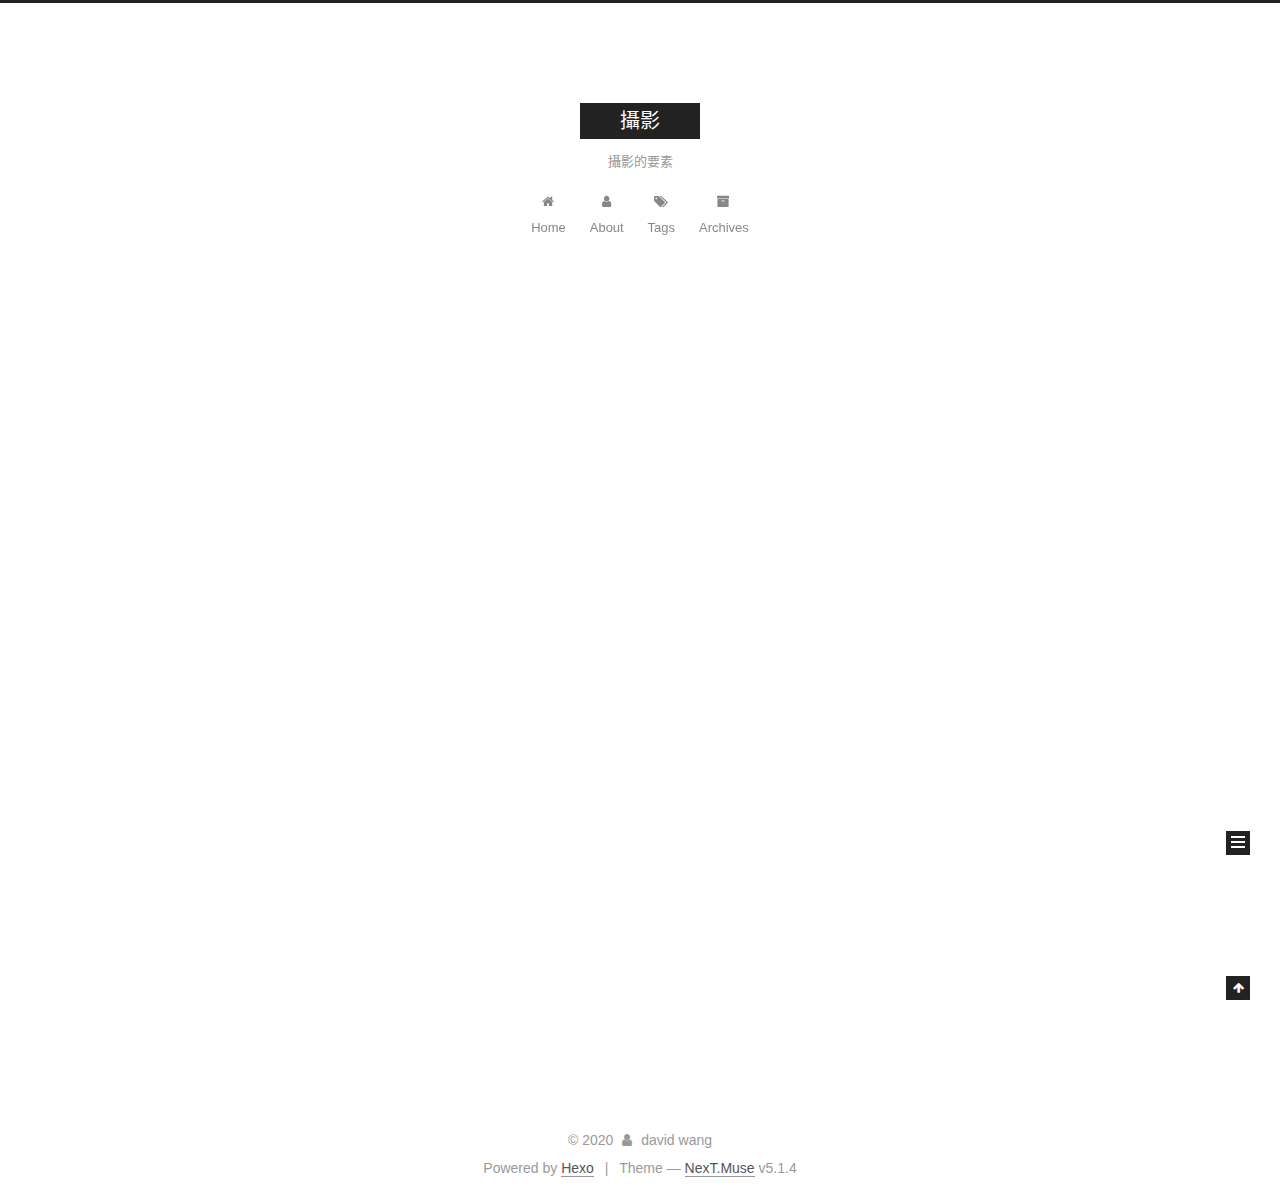
<file: index.html>
<!DOCTYPE html>



  


<html class="theme-next muse use-motion" lang="zh-TW">
<head>
  <meta charset="UTF-8"/>
<meta http-equiv="X-UA-Compatible" content="IE=edge" />
<meta name="viewport" content="width=device-width, initial-scale=1, maximum-scale=1"/>
<meta name="theme-color" content="#222">









<meta http-equiv="Cache-Control" content="no-transform" />
<meta http-equiv="Cache-Control" content="no-siteapp" />
















  
  
  <link href="/lib/fancybox/source/jquery.fancybox.css?v=2.1.5" rel="stylesheet" type="text/css" />







<link href="/lib/font-awesome/css/font-awesome.min.css?v=4.6.2" rel="stylesheet" type="text/css" />

<link href="/css/main.css?v=5.1.4" rel="stylesheet" type="text/css" />


  <link rel="apple-touch-icon" sizes="180x180" href="/images/apple-touch-icon-next.png?v=5.1.4">


  <link rel="icon" type="image/png" sizes="32x32" href="/images/favicon-32x32-next.png?v=5.1.4">


  <link rel="icon" type="image/png" sizes="16x16" href="/images/favicon-16x16-next.png?v=5.1.4">


  <link rel="mask-icon" href="/images/logo.svg?v=5.1.4" color="#222">





  <meta name="keywords" content="Hexo, NexT" />










<meta property="og:type" content="website">
<meta property="og:title" content="攝影">
<meta property="og:url" content="http://yoursite.com/index.html">
<meta property="og:site_name" content="攝影">
<meta property="og:locale" content="zh_TW">
<meta property="article:author" content="david wang">
<meta name="twitter:card" content="summary">



<script type="text/javascript" id="hexo.configurations">
  var NexT = window.NexT || {};
  var CONFIG = {
    root: '/',
    scheme: 'Muse',
    version: '5.1.4',
    sidebar: {"position":"left","display":"post","offset":12,"b2t":false,"scrollpercent":false,"onmobile":false},
    fancybox: true,
    tabs: true,
    motion: {"enable":true,"async":false,"transition":{"post_block":"fadeIn","post_header":"slideDownIn","post_body":"slideDownIn","coll_header":"slideLeftIn","sidebar":"slideUpIn"}},
    duoshuo: {
      userId: '0',
      author: 'Author'
    },
    algolia: {
      applicationID: '',
      apiKey: '',
      indexName: '',
      hits: {"per_page":10},
      labels: {"input_placeholder":"Search for Posts","hits_empty":"We didn't find any results for the search: ${query}","hits_stats":"${hits} results found in ${time} ms"}
    }
  };
</script>



  <link rel="canonical" href="http://yoursite.com/"/>





  <title>攝影</title>
  








<meta name="generator" content="Hexo 4.2.0"></head>

<body itemscope itemtype="http://schema.org/WebPage" lang="zh-TW">

  
  
    
  

  <div class="container sidebar-position-left 
  page-home">
    <div class="headband"></div>

    <header id="header" class="header" itemscope itemtype="http://schema.org/WPHeader">
      <div class="header-inner"><div class="site-brand-wrapper">
  <div class="site-meta ">
    

    <div class="custom-logo-site-title">
      <a href="/"  class="brand" rel="start">
        <span class="logo-line-before"><i></i></span>
        <span class="site-title">攝影</span>
        <span class="logo-line-after"><i></i></span>
      </a>
    </div>
      
        <p class="site-subtitle">攝影的要素</p>
      
  </div>

  <div class="site-nav-toggle">
    <button>
      <span class="btn-bar"></span>
      <span class="btn-bar"></span>
      <span class="btn-bar"></span>
    </button>
  </div>
</div>

<nav class="site-nav">
  

  
    <ul id="menu" class="menu">
      
        
        <li class="menu-item menu-item-home">
          <a href="/%20" rel="section">
            
              <i class="menu-item-icon fa fa-fw fa-home"></i> <br />
            
            Home
          </a>
        </li>
      
        
        <li class="menu-item menu-item-about">
          <a href="/about/%20" rel="section">
            
              <i class="menu-item-icon fa fa-fw fa-user"></i> <br />
            
            About
          </a>
        </li>
      
        
        <li class="menu-item menu-item-tags">
          <a href="/tags/%20" rel="section">
            
              <i class="menu-item-icon fa fa-fw fa-tags"></i> <br />
            
            Tags
          </a>
        </li>
      
        
        <li class="menu-item menu-item-archives">
          <a href="/archives/%20" rel="section">
            
              <i class="menu-item-icon fa fa-fw fa-archive"></i> <br />
            
            Archives
          </a>
        </li>
      

      
    </ul>
  

  
</nav>



 </div>
    </header>

    <main id="main" class="main">
      <div class="main-inner">
        <div class="content-wrap">
          <div id="content" class="content">
            
  <section id="posts" class="posts-expand">
    
      

  

  
  
  

  <article class="post post-type-normal" itemscope itemtype="http://schema.org/Article">
  
  
  
  <div class="post-block">
    <link itemprop="mainEntityOfPage" href="http://yoursite.com/2020/05/11/%E6%94%9D%E5%BD%B1%E4%B8%89%E8%A6%81%E7%B4%A0/">

    <span hidden itemprop="author" itemscope itemtype="http://schema.org/Person">
      <meta itemprop="name" content="david wang">
      <meta itemprop="description" content="">
      <meta itemprop="image" content="/images/avatar.gif">
    </span>

    <span hidden itemprop="publisher" itemscope itemtype="http://schema.org/Organization">
      <meta itemprop="name" content="攝影">
    </span>

    
      <header class="post-header">

        
        
          <h1 class="post-title" itemprop="name headline">
                
                <a class="post-title-link" href="/2020/05/11/%E6%94%9D%E5%BD%B1%E4%B8%89%E8%A6%81%E7%B4%A0/" itemprop="url">簡單介紹曝光三要素</a></h1>
        

        <div class="post-meta">
          <span class="post-time">
            
              <span class="post-meta-item-icon">
                <i class="fa fa-calendar-o"></i>
              </span>
              
                <span class="post-meta-item-text">Posted on</span>
              
              <time title="Post created" itemprop="dateCreated datePublished" datetime="2020-05-11T17:12:26+08:00">
                2020-05-11
              </time>
            

            

            
          </span>

          

          
            
          

          
          

          

          

          

        </div>
      </header>
    

    
    
    
    <div class="post-body" itemprop="articleBody">

      
      

      
        
          
            <h1 id="1-iso"><a href="#1-iso" class="headerlink" title="1.iso:"></a>1.iso:</h1><p>iso呢就是感光度越低越暗越高越亮，但感光度高容易出現雜訊就是畫面會有一點一點的。</p>
<h1 id="2-光圈"><a href="#2-光圈" class="headerlink" title="2.光圈:"></a>2.光圈:</h1><p>光圈和iso一樣可以控制亮度但光圈不是感光度，光圈就像人的瞳孔可以調整進光量，光圈越大進光量越大光圈越小進光量越小。F值越大光圈越小F值越小光圈越大。</p>
<h1 id="3-快門"><a href="#3-快門" class="headerlink" title="3.快門:"></a>3.快門:</h1><p>快門秒數就是指讓光進來的秒數，快門秒數越長照片會越亮秒數越短照片會越暗。</p>

          
        
      
    </div>
    
    
    

    

    

    

    <footer class="post-footer">
      

      

      

      
      
        <div class="post-eof"></div>
      
    </footer>
  </div>
  
  
  
  </article>


    
      

  

  
  
  

  <article class="post post-type-normal" itemscope itemtype="http://schema.org/Article">
  
  
  
  <div class="post-block">
    <link itemprop="mainEntityOfPage" href="http://yoursite.com/2020/05/11/test/">

    <span hidden itemprop="author" itemscope itemtype="http://schema.org/Person">
      <meta itemprop="name" content="david wang">
      <meta itemprop="description" content="">
      <meta itemprop="image" content="/images/avatar.gif">
    </span>

    <span hidden itemprop="publisher" itemscope itemtype="http://schema.org/Organization">
      <meta itemprop="name" content="攝影">
    </span>

    
      <header class="post-header">

        
        
          <h1 class="post-title" itemprop="name headline">
                
                <a class="post-title-link" href="/2020/05/11/test/" itemprop="url">測試測試</a></h1>
        

        <div class="post-meta">
          <span class="post-time">
            
              <span class="post-meta-item-icon">
                <i class="fa fa-calendar-o"></i>
              </span>
              
                <span class="post-meta-item-text">Posted on</span>
              
              <time title="Post created" itemprop="dateCreated datePublished" datetime="2020-05-11T16:52:36+08:00">
                2020-05-11
              </time>
            

            

            
          </span>

          

          
            
          

          
          

          

          

          

        </div>
      </header>
    

    
    
    
    <div class="post-body" itemprop="articleBody">

      
      

      
        
          
            <p>隨便打打</p>

          
        
      
    </div>
    
    
    

    

    

    

    <footer class="post-footer">
      

      

      

      
      
        <div class="post-eof"></div>
      
    </footer>
  </div>
  
  
  
  </article>


    
  </section>

  


          </div>
          


          

        </div>
        
          
  
  <div class="sidebar-toggle">
    <div class="sidebar-toggle-line-wrap">
      <span class="sidebar-toggle-line sidebar-toggle-line-first"></span>
      <span class="sidebar-toggle-line sidebar-toggle-line-middle"></span>
      <span class="sidebar-toggle-line sidebar-toggle-line-last"></span>
    </div>
  </div>

  <aside id="sidebar" class="sidebar">
    
    <div class="sidebar-inner">

      

      

      <section class="site-overview-wrap sidebar-panel sidebar-panel-active">
        <div class="site-overview">
          <div class="site-author motion-element" itemprop="author" itemscope itemtype="http://schema.org/Person">
            
              <p class="site-author-name" itemprop="name">david wang</p>
              <p class="site-description motion-element" itemprop="description"></p>
          </div>

          <nav class="site-state motion-element">

            
              <div class="site-state-item site-state-posts">
              
                <a href="/archives/%20%7C%7C%20archive">
              
                  <span class="site-state-item-count">2</span>
                  <span class="site-state-item-name">posts</span>
                </a>
              </div>
            

            

            

          </nav>

          

          

          
          

          
          

          

        </div>
      </section>

      

      

    </div>
  </aside>


        
      </div>
    </main>

    <footer id="footer" class="footer">
      <div class="footer-inner">
        <div class="copyright">&copy; <span itemprop="copyrightYear">2020</span>
  <span class="with-love">
    <i class="fa fa-user"></i>
  </span>
  <span class="author" itemprop="copyrightHolder">david wang</span>

  
</div>


  <div class="powered-by">Powered by <a class="theme-link" target="_blank" href="https://hexo.io">Hexo</a></div>



  <span class="post-meta-divider">|</span>



  <div class="theme-info">Theme &mdash; <a class="theme-link" target="_blank" href="https://github.com/iissnan/hexo-theme-next">NexT.Muse</a> v5.1.4</div>




        







        
      </div>
    </footer>

    
      <div class="back-to-top">
        <i class="fa fa-arrow-up"></i>
        
      </div>
    

    

  </div>

  

<script type="text/javascript">
  if (Object.prototype.toString.call(window.Promise) !== '[object Function]') {
    window.Promise = null;
  }
</script>









  












  
  
    <script type="text/javascript" src="/lib/jquery/index.js?v=2.1.3"></script>
  

  
  
    <script type="text/javascript" src="/lib/fastclick/lib/fastclick.min.js?v=1.0.6"></script>
  

  
  
    <script type="text/javascript" src="/lib/jquery_lazyload/jquery.lazyload.js?v=1.9.7"></script>
  

  
  
    <script type="text/javascript" src="/lib/velocity/velocity.min.js?v=1.2.1"></script>
  

  
  
    <script type="text/javascript" src="/lib/velocity/velocity.ui.min.js?v=1.2.1"></script>
  

  
  
    <script type="text/javascript" src="/lib/fancybox/source/jquery.fancybox.pack.js?v=2.1.5"></script>
  


  


  <script type="text/javascript" src="/js/src/utils.js?v=5.1.4"></script>

  <script type="text/javascript" src="/js/src/motion.js?v=5.1.4"></script>



  
  

  

  


  <script type="text/javascript" src="/js/src/bootstrap.js?v=5.1.4"></script>



  


  




	





  





  












  





  

  

  

  
  

  

  

  

</body>
</html>
</file>
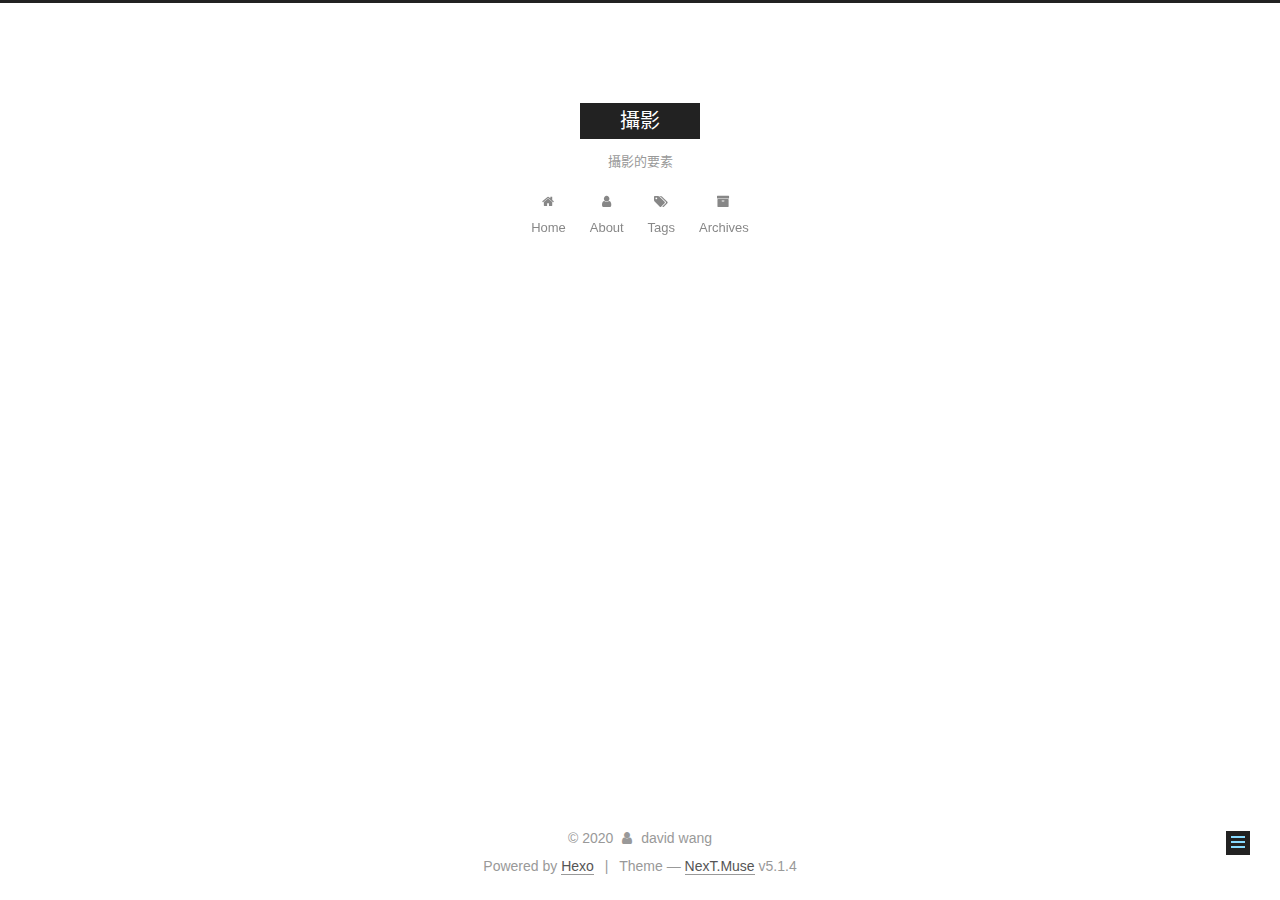
<file: about/index.html>
<!DOCTYPE html>



  


<html class="theme-next muse use-motion" lang="zh-TW">
<head>
  <meta charset="UTF-8"/>
<meta http-equiv="X-UA-Compatible" content="IE=edge" />
<meta name="viewport" content="width=device-width, initial-scale=1, maximum-scale=1"/>
<meta name="theme-color" content="#222">









<meta http-equiv="Cache-Control" content="no-transform" />
<meta http-equiv="Cache-Control" content="no-siteapp" />
















  
  
  <link href="/lib/fancybox/source/jquery.fancybox.css?v=2.1.5" rel="stylesheet" type="text/css" />







<link href="/lib/font-awesome/css/font-awesome.min.css?v=4.6.2" rel="stylesheet" type="text/css" />

<link href="/css/main.css?v=5.1.4" rel="stylesheet" type="text/css" />


  <link rel="apple-touch-icon" sizes="180x180" href="/images/apple-touch-icon-next.png?v=5.1.4">


  <link rel="icon" type="image/png" sizes="32x32" href="/images/favicon-32x32-next.png?v=5.1.4">


  <link rel="icon" type="image/png" sizes="16x16" href="/images/favicon-16x16-next.png?v=5.1.4">


  <link rel="mask-icon" href="/images/logo.svg?v=5.1.4" color="#222">





  <meta name="keywords" content="Hexo, NexT" />










<meta name="description" content="還沒想到做什麼">
<meta property="og:type" content="website">
<meta property="og:title" content="呵呵呵">
<meta property="og:url" content="http://yoursite.com/about/index.html">
<meta property="og:site_name" content="攝影">
<meta property="og:description" content="還沒想到做什麼">
<meta property="og:locale" content="zh_TW">
<meta property="article:published_time" content="2020-05-11T08:05:38.000Z">
<meta property="article:modified_time" content="2020-05-11T08:07:26.430Z">
<meta property="article:author" content="david wang">
<meta name="twitter:card" content="summary">



<script type="text/javascript" id="hexo.configurations">
  var NexT = window.NexT || {};
  var CONFIG = {
    root: '/',
    scheme: 'Muse',
    version: '5.1.4',
    sidebar: {"position":"left","display":"post","offset":12,"b2t":false,"scrollpercent":false,"onmobile":false},
    fancybox: true,
    tabs: true,
    motion: {"enable":true,"async":false,"transition":{"post_block":"fadeIn","post_header":"slideDownIn","post_body":"slideDownIn","coll_header":"slideLeftIn","sidebar":"slideUpIn"}},
    duoshuo: {
      userId: '0',
      author: 'Author'
    },
    algolia: {
      applicationID: '',
      apiKey: '',
      indexName: '',
      hits: {"per_page":10},
      labels: {"input_placeholder":"Search for Posts","hits_empty":"We didn't find any results for the search: ${query}","hits_stats":"${hits} results found in ${time} ms"}
    }
  };
</script>



  <link rel="canonical" href="http://yoursite.com/about/"/>





  <title>呵呵呵 | 攝影</title>
  








<meta name="generator" content="Hexo 4.2.0"></head>

<body itemscope itemtype="http://schema.org/WebPage" lang="zh-TW">

  
  
    
  

  <div class="container sidebar-position-left page-post-detail">
    <div class="headband"></div>

    <header id="header" class="header" itemscope itemtype="http://schema.org/WPHeader">
      <div class="header-inner"><div class="site-brand-wrapper">
  <div class="site-meta ">
    

    <div class="custom-logo-site-title">
      <a href="/"  class="brand" rel="start">
        <span class="logo-line-before"><i></i></span>
        <span class="site-title">攝影</span>
        <span class="logo-line-after"><i></i></span>
      </a>
    </div>
      
        <p class="site-subtitle">攝影的要素</p>
      
  </div>

  <div class="site-nav-toggle">
    <button>
      <span class="btn-bar"></span>
      <span class="btn-bar"></span>
      <span class="btn-bar"></span>
    </button>
  </div>
</div>

<nav class="site-nav">
  

  
    <ul id="menu" class="menu">
      
        
        <li class="menu-item menu-item-home">
          <a href="/%20" rel="section">
            
              <i class="menu-item-icon fa fa-fw fa-home"></i> <br />
            
            Home
          </a>
        </li>
      
        
        <li class="menu-item menu-item-about">
          <a href="/about/%20" rel="section">
            
              <i class="menu-item-icon fa fa-fw fa-user"></i> <br />
            
            About
          </a>
        </li>
      
        
        <li class="menu-item menu-item-tags">
          <a href="/tags/%20" rel="section">
            
              <i class="menu-item-icon fa fa-fw fa-tags"></i> <br />
            
            Tags
          </a>
        </li>
      
        
        <li class="menu-item menu-item-archives">
          <a href="/archives/%20" rel="section">
            
              <i class="menu-item-icon fa fa-fw fa-archive"></i> <br />
            
            Archives
          </a>
        </li>
      

      
    </ul>
  

  
</nav>



 </div>
    </header>

    <main id="main" class="main">
      <div class="main-inner">
        <div class="content-wrap">
          <div id="content" class="content">
            

  <div id="posts" class="posts-expand">
    
    
    
    <div class="post-block page">
      <header class="post-header">

	<h1 class="post-title" itemprop="name headline">呵呵呵</h1>



</header>

      
      
      
      <div class="post-body">
        
        
          <h1 id="還沒想到做什麼"><a href="#還沒想到做什麼" class="headerlink" title="還沒想到做什麼"></a>還沒想到做什麼</h1>
        
      </div>
      
      
      
    </div>
    
    
    
  </div>


          </div>
          


          

  



        </div>
        
          
  
  <div class="sidebar-toggle">
    <div class="sidebar-toggle-line-wrap">
      <span class="sidebar-toggle-line sidebar-toggle-line-first"></span>
      <span class="sidebar-toggle-line sidebar-toggle-line-middle"></span>
      <span class="sidebar-toggle-line sidebar-toggle-line-last"></span>
    </div>
  </div>

  <aside id="sidebar" class="sidebar">
    
    <div class="sidebar-inner">

      

      
        <ul class="sidebar-nav motion-element">
          <li class="sidebar-nav-toc sidebar-nav-active" data-target="post-toc-wrap">
            Table of Contents
          </li>
          <li class="sidebar-nav-overview" data-target="site-overview-wrap">
            Overview
          </li>
        </ul>
      

      <section class="site-overview-wrap sidebar-panel">
        <div class="site-overview">
          <div class="site-author motion-element" itemprop="author" itemscope itemtype="http://schema.org/Person">
            
              <p class="site-author-name" itemprop="name">david wang</p>
              <p class="site-description motion-element" itemprop="description"></p>
          </div>

          <nav class="site-state motion-element">

            
              <div class="site-state-item site-state-posts">
              
                <a href="/archives/%20%7C%7C%20archive">
              
                  <span class="site-state-item-count">3</span>
                  <span class="site-state-item-name">posts</span>
                </a>
              </div>
            

            

            
              
              
              <div class="site-state-item site-state-tags">
                <a href="/tags/index.html">
                  <span class="site-state-item-count">2</span>
                  <span class="site-state-item-name">tags</span>
                </a>
              </div>
            

          </nav>

          

          

          
          

          
          

          

        </div>
      </section>

      
      <!--noindex-->
        <section class="post-toc-wrap motion-element sidebar-panel sidebar-panel-active">
          <div class="post-toc">

            
              
            

            
              <div class="post-toc-content"><ol class="nav"><li class="nav-item nav-level-1"><a class="nav-link" href="#還沒想到做什麼"><span class="nav-number">1.</span> <span class="nav-text">還沒想到做什麼</span></a></li></ol></div>
            

          </div>
        </section>
      <!--/noindex-->
      

      

    </div>
  </aside>


        
      </div>
    </main>

    <footer id="footer" class="footer">
      <div class="footer-inner">
        <div class="copyright">&copy; <span itemprop="copyrightYear">2020</span>
  <span class="with-love">
    <i class="fa fa-user"></i>
  </span>
  <span class="author" itemprop="copyrightHolder">david wang</span>

  
</div>


  <div class="powered-by">Powered by <a class="theme-link" target="_blank" href="https://hexo.io">Hexo</a></div>



  <span class="post-meta-divider">|</span>



  <div class="theme-info">Theme &mdash; <a class="theme-link" target="_blank" href="https://github.com/iissnan/hexo-theme-next">NexT.Muse</a> v5.1.4</div>




        







        
      </div>
    </footer>

    
      <div class="back-to-top">
        <i class="fa fa-arrow-up"></i>
        
      </div>
    

    

  </div>

  

<script type="text/javascript">
  if (Object.prototype.toString.call(window.Promise) !== '[object Function]') {
    window.Promise = null;
  }
</script>









  












  
  
    <script type="text/javascript" src="/lib/jquery/index.js?v=2.1.3"></script>
  

  
  
    <script type="text/javascript" src="/lib/fastclick/lib/fastclick.min.js?v=1.0.6"></script>
  

  
  
    <script type="text/javascript" src="/lib/jquery_lazyload/jquery.lazyload.js?v=1.9.7"></script>
  

  
  
    <script type="text/javascript" src="/lib/velocity/velocity.min.js?v=1.2.1"></script>
  

  
  
    <script type="text/javascript" src="/lib/velocity/velocity.ui.min.js?v=1.2.1"></script>
  

  
  
    <script type="text/javascript" src="/lib/fancybox/source/jquery.fancybox.pack.js?v=2.1.5"></script>
  


  


  <script type="text/javascript" src="/js/src/utils.js?v=5.1.4"></script>

  <script type="text/javascript" src="/js/src/motion.js?v=5.1.4"></script>



  
  

  
  <script type="text/javascript" src="/js/src/scrollspy.js?v=5.1.4"></script>
<script type="text/javascript" src="/js/src/post-details.js?v=5.1.4"></script>



  


  <script type="text/javascript" src="/js/src/bootstrap.js?v=5.1.4"></script>



  


  




	





  





  












  





  

  

  

  
  

  

  

  

</body>
</html>
</file>
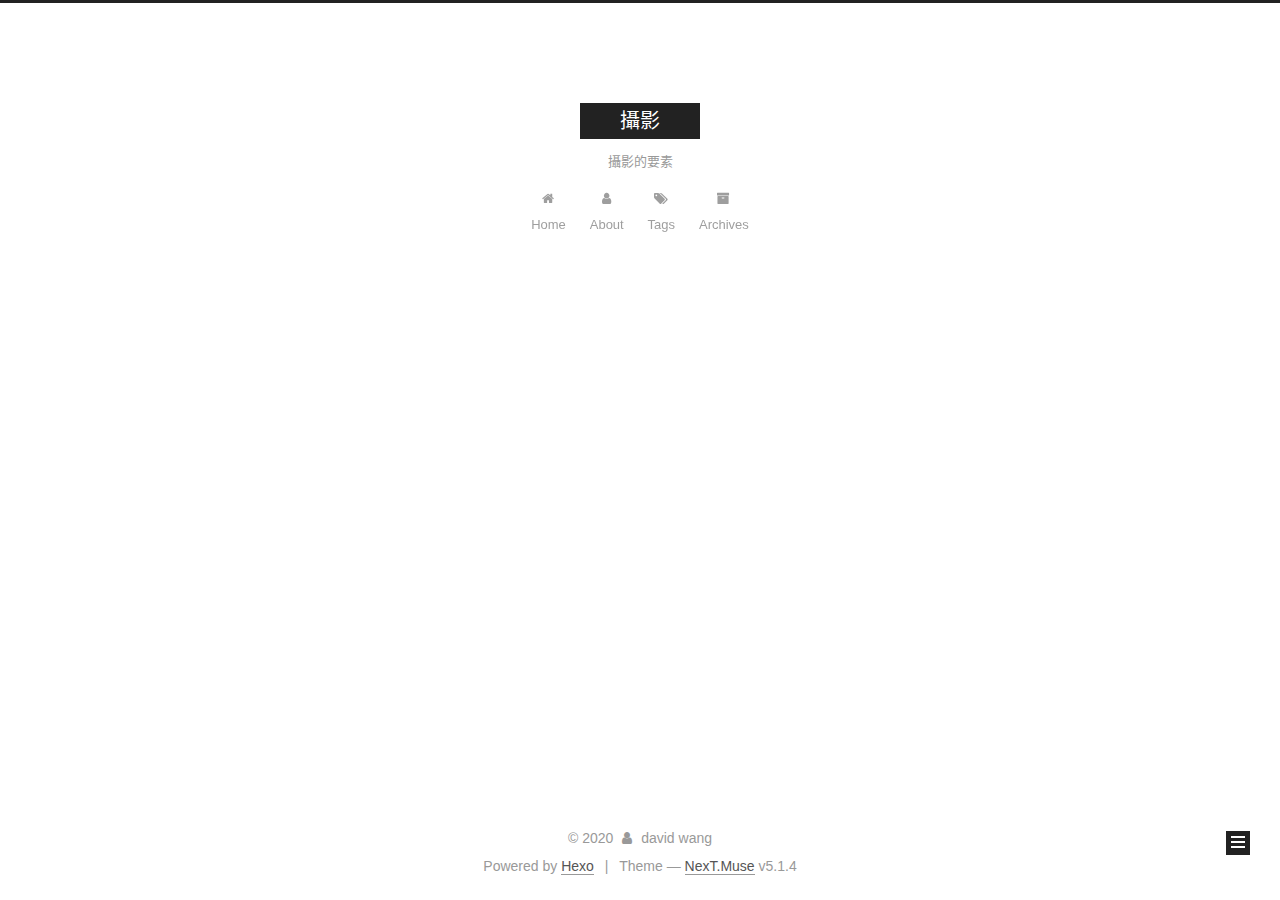
<file: archives/index.html>
<!DOCTYPE html>



  


<html class="theme-next muse use-motion" lang="zh-TW">
<head>
  <meta charset="UTF-8"/>
<meta http-equiv="X-UA-Compatible" content="IE=edge" />
<meta name="viewport" content="width=device-width, initial-scale=1, maximum-scale=1"/>
<meta name="theme-color" content="#222">









<meta http-equiv="Cache-Control" content="no-transform" />
<meta http-equiv="Cache-Control" content="no-siteapp" />
















  
  
  <link href="/lib/fancybox/source/jquery.fancybox.css?v=2.1.5" rel="stylesheet" type="text/css" />







<link href="/lib/font-awesome/css/font-awesome.min.css?v=4.6.2" rel="stylesheet" type="text/css" />

<link href="/css/main.css?v=5.1.4" rel="stylesheet" type="text/css" />


  <link rel="apple-touch-icon" sizes="180x180" href="/images/apple-touch-icon-next.png?v=5.1.4">


  <link rel="icon" type="image/png" sizes="32x32" href="/images/favicon-32x32-next.png?v=5.1.4">


  <link rel="icon" type="image/png" sizes="16x16" href="/images/favicon-16x16-next.png?v=5.1.4">


  <link rel="mask-icon" href="/images/logo.svg?v=5.1.4" color="#222">





  <meta name="keywords" content="Hexo, NexT" />










<meta property="og:type" content="website">
<meta property="og:title" content="攝影">
<meta property="og:url" content="http://yoursite.com/archives/index.html">
<meta property="og:site_name" content="攝影">
<meta property="og:locale" content="zh_TW">
<meta property="article:author" content="david wang">
<meta name="twitter:card" content="summary">



<script type="text/javascript" id="hexo.configurations">
  var NexT = window.NexT || {};
  var CONFIG = {
    root: '/',
    scheme: 'Muse',
    version: '5.1.4',
    sidebar: {"position":"left","display":"post","offset":12,"b2t":false,"scrollpercent":false,"onmobile":false},
    fancybox: true,
    tabs: true,
    motion: {"enable":true,"async":false,"transition":{"post_block":"fadeIn","post_header":"slideDownIn","post_body":"slideDownIn","coll_header":"slideLeftIn","sidebar":"slideUpIn"}},
    duoshuo: {
      userId: '0',
      author: 'Author'
    },
    algolia: {
      applicationID: '',
      apiKey: '',
      indexName: '',
      hits: {"per_page":10},
      labels: {"input_placeholder":"Search for Posts","hits_empty":"We didn't find any results for the search: ${query}","hits_stats":"${hits} results found in ${time} ms"}
    }
  };
</script>



  <link rel="canonical" href="http://yoursite.com/archives/"/>





  <title>Archive | 攝影</title>
  








<meta name="generator" content="Hexo 4.2.0"></head>

<body itemscope itemtype="http://schema.org/WebPage" lang="zh-TW">

  
  
    
  

  <div class="container sidebar-position-left page-archive">
    <div class="headband"></div>

    <header id="header" class="header" itemscope itemtype="http://schema.org/WPHeader">
      <div class="header-inner"><div class="site-brand-wrapper">
  <div class="site-meta ">
    

    <div class="custom-logo-site-title">
      <a href="/"  class="brand" rel="start">
        <span class="logo-line-before"><i></i></span>
        <span class="site-title">攝影</span>
        <span class="logo-line-after"><i></i></span>
      </a>
    </div>
      
        <p class="site-subtitle">攝影的要素</p>
      
  </div>

  <div class="site-nav-toggle">
    <button>
      <span class="btn-bar"></span>
      <span class="btn-bar"></span>
      <span class="btn-bar"></span>
    </button>
  </div>
</div>

<nav class="site-nav">
  

  
    <ul id="menu" class="menu">
      
        
        <li class="menu-item menu-item-home">
          <a href="/%20" rel="section">
            
              <i class="menu-item-icon fa fa-fw fa-home"></i> <br />
            
            Home
          </a>
        </li>
      
        
        <li class="menu-item menu-item-about">
          <a href="/about/%20" rel="section">
            
              <i class="menu-item-icon fa fa-fw fa-user"></i> <br />
            
            About
          </a>
        </li>
      
        
        <li class="menu-item menu-item-tags">
          <a href="/tags/%20" rel="section">
            
              <i class="menu-item-icon fa fa-fw fa-tags"></i> <br />
            
            Tags
          </a>
        </li>
      
        
        <li class="menu-item menu-item-archives">
          <a href="/archives/%20" rel="section">
            
              <i class="menu-item-icon fa fa-fw fa-archive"></i> <br />
            
            Archives
          </a>
        </li>
      

      
    </ul>
  

  
</nav>



 </div>
    </header>

    <main id="main" class="main">
      <div class="main-inner">
        <div class="content-wrap">
          <div id="content" class="content">
            

  
  
  
  <div class="post-block archive">
    <div id="posts" class="posts-collapse">
      <span class="archive-move-on"></span>

      <span class="archive-page-counter">
        
        
        
          
        
        Um..! 3 posts in total. Keep on posting.
      </span>

      

        
        
        

        
          
          <div class="collection-title">
            <h1 class="archive-year" id="archive-year-2020">2020</h1>
          </div>
        
        

        

  <article class="post post-type-normal" itemscope itemtype="http://schema.org/Article">
    <header class="post-header">

      <h2 class="post-title">
        
            <a class="post-title-link" href="/2020/05/11/%E7%9B%B8%E6%A9%9F/" itemprop="url">
              
                <span itemprop="name">相機種類</span>
              
            </a>
        
      </h2>

      <div class="post-meta">
        <time class="post-time" itemprop="dateCreated"
              datetime="2020-05-11T17:29:27+08:00"
              content="2020-05-11" >
          05-11
        </time>
      </div>

    </header>
  </article>



      

        
        
        

        
        

        

  <article class="post post-type-normal" itemscope itemtype="http://schema.org/Article">
    <header class="post-header">

      <h2 class="post-title">
        
            <a class="post-title-link" href="/2020/05/11/%E6%94%9D%E5%BD%B1%E4%B8%89%E8%A6%81%E7%B4%A0/" itemprop="url">
              
                <span itemprop="name">簡單介紹曝光三要素</span>
              
            </a>
        
      </h2>

      <div class="post-meta">
        <time class="post-time" itemprop="dateCreated"
              datetime="2020-05-11T17:12:26+08:00"
              content="2020-05-11" >
          05-11
        </time>
      </div>

    </header>
  </article>



      

        
        
        

        
        

        

  <article class="post post-type-normal" itemscope itemtype="http://schema.org/Article">
    <header class="post-header">

      <h2 class="post-title">
        
            <a class="post-title-link" href="/2020/05/11/test/" itemprop="url">
              
                <span itemprop="name">測試測試</span>
              
            </a>
        
      </h2>

      <div class="post-meta">
        <time class="post-time" itemprop="dateCreated"
              datetime="2020-05-11T16:52:36+08:00"
              content="2020-05-11" >
          05-11
        </time>
      </div>

    </header>
  </article>



      

    </div>
  </div>
  
  
  

  



          </div>
          


          

        </div>
        
          
  
  <div class="sidebar-toggle">
    <div class="sidebar-toggle-line-wrap">
      <span class="sidebar-toggle-line sidebar-toggle-line-first"></span>
      <span class="sidebar-toggle-line sidebar-toggle-line-middle"></span>
      <span class="sidebar-toggle-line sidebar-toggle-line-last"></span>
    </div>
  </div>

  <aside id="sidebar" class="sidebar">
    
    <div class="sidebar-inner">

      

      

      <section class="site-overview-wrap sidebar-panel sidebar-panel-active">
        <div class="site-overview">
          <div class="site-author motion-element" itemprop="author" itemscope itemtype="http://schema.org/Person">
            
              <p class="site-author-name" itemprop="name">david wang</p>
              <p class="site-description motion-element" itemprop="description"></p>
          </div>

          <nav class="site-state motion-element">

            
              <div class="site-state-item site-state-posts">
              
                <a href="/archives/%20%7C%7C%20archive">
              
                  <span class="site-state-item-count">3</span>
                  <span class="site-state-item-name">posts</span>
                </a>
              </div>
            

            

            
              
              
              <div class="site-state-item site-state-tags">
                <a href="/tags/index.html">
                  <span class="site-state-item-count">2</span>
                  <span class="site-state-item-name">tags</span>
                </a>
              </div>
            

          </nav>

          

          

          
          

          
          

          

        </div>
      </section>

      

      

    </div>
  </aside>


        
      </div>
    </main>

    <footer id="footer" class="footer">
      <div class="footer-inner">
        <div class="copyright">&copy; <span itemprop="copyrightYear">2020</span>
  <span class="with-love">
    <i class="fa fa-user"></i>
  </span>
  <span class="author" itemprop="copyrightHolder">david wang</span>

  
</div>


  <div class="powered-by">Powered by <a class="theme-link" target="_blank" href="https://hexo.io">Hexo</a></div>



  <span class="post-meta-divider">|</span>



  <div class="theme-info">Theme &mdash; <a class="theme-link" target="_blank" href="https://github.com/iissnan/hexo-theme-next">NexT.Muse</a> v5.1.4</div>




        







        
      </div>
    </footer>

    
      <div class="back-to-top">
        <i class="fa fa-arrow-up"></i>
        
      </div>
    

    

  </div>

  

<script type="text/javascript">
  if (Object.prototype.toString.call(window.Promise) !== '[object Function]') {
    window.Promise = null;
  }
</script>









  












  
  
    <script type="text/javascript" src="/lib/jquery/index.js?v=2.1.3"></script>
  

  
  
    <script type="text/javascript" src="/lib/fastclick/lib/fastclick.min.js?v=1.0.6"></script>
  

  
  
    <script type="text/javascript" src="/lib/jquery_lazyload/jquery.lazyload.js?v=1.9.7"></script>
  

  
  
    <script type="text/javascript" src="/lib/velocity/velocity.min.js?v=1.2.1"></script>
  

  
  
    <script type="text/javascript" src="/lib/velocity/velocity.ui.min.js?v=1.2.1"></script>
  

  
  
    <script type="text/javascript" src="/lib/fancybox/source/jquery.fancybox.pack.js?v=2.1.5"></script>
  


  


  <script type="text/javascript" src="/js/src/utils.js?v=5.1.4"></script>

  <script type="text/javascript" src="/js/src/motion.js?v=5.1.4"></script>



  
  

  

  


  <script type="text/javascript" src="/js/src/bootstrap.js?v=5.1.4"></script>



  


  




	





  





  












  





  

  

  

  
  

  

  

  

</body>
</html>
</file>
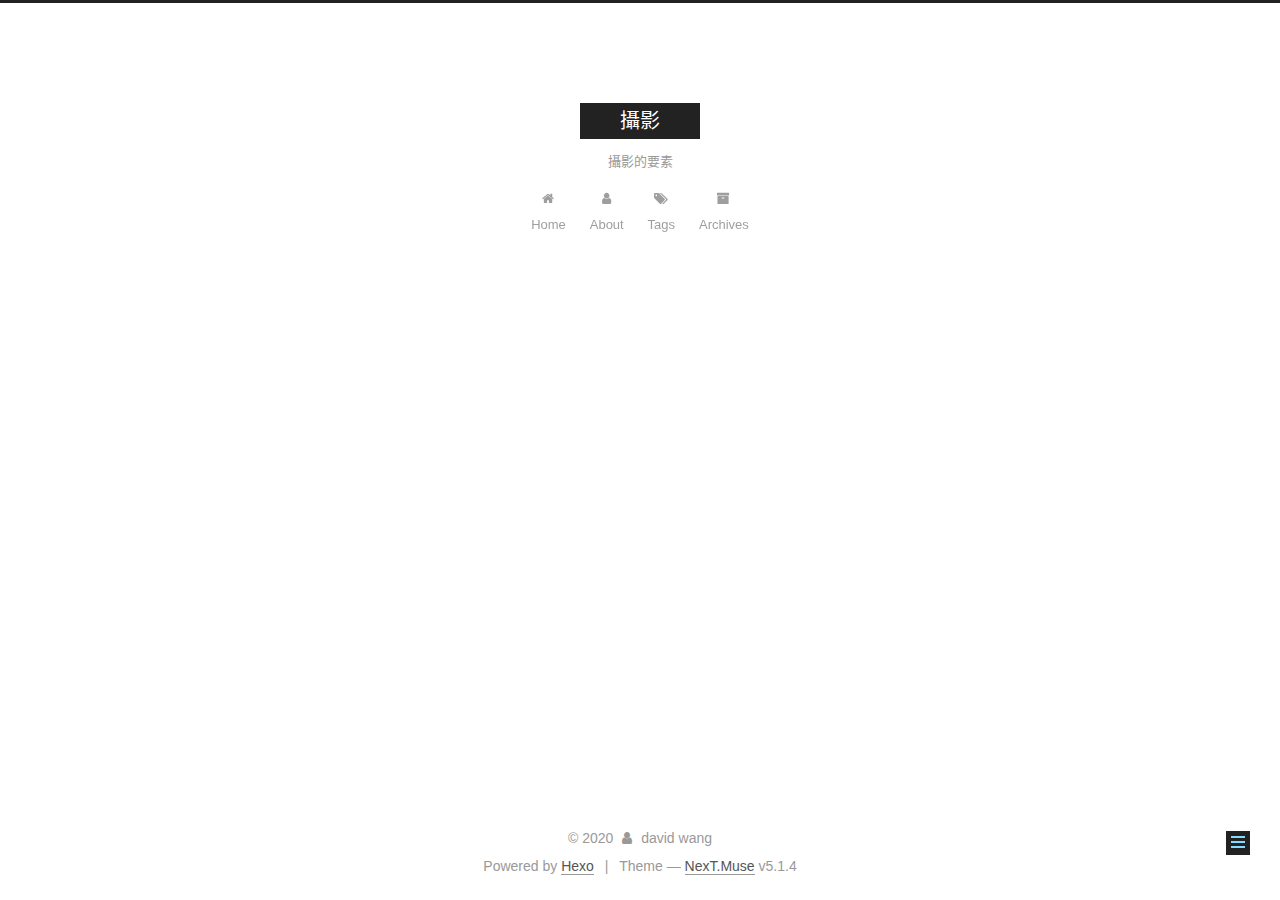
<file: tags/index.html>
<!DOCTYPE html>



  


<html class="theme-next muse use-motion" lang="zh-TW">
<head>
  <meta charset="UTF-8"/>
<meta http-equiv="X-UA-Compatible" content="IE=edge" />
<meta name="viewport" content="width=device-width, initial-scale=1, maximum-scale=1"/>
<meta name="theme-color" content="#222">









<meta http-equiv="Cache-Control" content="no-transform" />
<meta http-equiv="Cache-Control" content="no-siteapp" />
















  
  
  <link href="/lib/fancybox/source/jquery.fancybox.css?v=2.1.5" rel="stylesheet" type="text/css" />







<link href="/lib/font-awesome/css/font-awesome.min.css?v=4.6.2" rel="stylesheet" type="text/css" />

<link href="/css/main.css?v=5.1.4" rel="stylesheet" type="text/css" />


  <link rel="apple-touch-icon" sizes="180x180" href="/images/apple-touch-icon-next.png?v=5.1.4">


  <link rel="icon" type="image/png" sizes="32x32" href="/images/favicon-32x32-next.png?v=5.1.4">


  <link rel="icon" type="image/png" sizes="16x16" href="/images/favicon-16x16-next.png?v=5.1.4">


  <link rel="mask-icon" href="/images/logo.svg?v=5.1.4" color="#222">





  <meta name="keywords" content="Hexo, NexT" />










<meta property="og:type" content="website">
<meta property="og:title" content="All tags">
<meta property="og:url" content="http://yoursite.com/tags/index.html">
<meta property="og:site_name" content="攝影">
<meta property="og:locale" content="zh_TW">
<meta property="article:published_time" content="2020-05-11T09:22:20.000Z">
<meta property="article:modified_time" content="2020-05-11T10:10:54.497Z">
<meta property="article:author" content="david wang">
<meta name="twitter:card" content="summary">



<script type="text/javascript" id="hexo.configurations">
  var NexT = window.NexT || {};
  var CONFIG = {
    root: '/',
    scheme: 'Muse',
    version: '5.1.4',
    sidebar: {"position":"left","display":"post","offset":12,"b2t":false,"scrollpercent":false,"onmobile":false},
    fancybox: true,
    tabs: true,
    motion: {"enable":true,"async":false,"transition":{"post_block":"fadeIn","post_header":"slideDownIn","post_body":"slideDownIn","coll_header":"slideLeftIn","sidebar":"slideUpIn"}},
    duoshuo: {
      userId: '0',
      author: 'Author'
    },
    algolia: {
      applicationID: '',
      apiKey: '',
      indexName: '',
      hits: {"per_page":10},
      labels: {"input_placeholder":"Search for Posts","hits_empty":"We didn't find any results for the search: ${query}","hits_stats":"${hits} results found in ${time} ms"}
    }
  };
</script>



  <link rel="canonical" href="http://yoursite.com/tags/"/>





  <title>All tags | 攝影</title>
  








<meta name="generator" content="Hexo 4.2.0"></head>

<body itemscope itemtype="http://schema.org/WebPage" lang="zh-TW">

  
  
    
  

  <div class="container sidebar-position-left page-post-detail">
    <div class="headband"></div>

    <header id="header" class="header" itemscope itemtype="http://schema.org/WPHeader">
      <div class="header-inner"><div class="site-brand-wrapper">
  <div class="site-meta ">
    

    <div class="custom-logo-site-title">
      <a href="/"  class="brand" rel="start">
        <span class="logo-line-before"><i></i></span>
        <span class="site-title">攝影</span>
        <span class="logo-line-after"><i></i></span>
      </a>
    </div>
      
        <p class="site-subtitle">攝影的要素</p>
      
  </div>

  <div class="site-nav-toggle">
    <button>
      <span class="btn-bar"></span>
      <span class="btn-bar"></span>
      <span class="btn-bar"></span>
    </button>
  </div>
</div>

<nav class="site-nav">
  

  
    <ul id="menu" class="menu">
      
        
        <li class="menu-item menu-item-home">
          <a href="/%20" rel="section">
            
              <i class="menu-item-icon fa fa-fw fa-home"></i> <br />
            
            Home
          </a>
        </li>
      
        
        <li class="menu-item menu-item-about">
          <a href="/about/%20" rel="section">
            
              <i class="menu-item-icon fa fa-fw fa-user"></i> <br />
            
            About
          </a>
        </li>
      
        
        <li class="menu-item menu-item-tags">
          <a href="/tags/%20" rel="section">
            
              <i class="menu-item-icon fa fa-fw fa-tags"></i> <br />
            
            Tags
          </a>
        </li>
      
        
        <li class="menu-item menu-item-archives">
          <a href="/archives/%20" rel="section">
            
              <i class="menu-item-icon fa fa-fw fa-archive"></i> <br />
            
            Archives
          </a>
        </li>
      

      
    </ul>
  

  
</nav>



 </div>
    </header>

    <main id="main" class="main">
      <div class="main-inner">
        <div class="content-wrap">
          <div id="content" class="content">
            

  <div id="posts" class="posts-expand">
    
    
    
    <div class="post-block page">
      <header class="post-header">

	<h1 class="post-title" itemprop="name headline">All tags</h1>



</header>

      
      
      
      <div class="post-body">
        
        
          <div class="tag-cloud">
            <div class="tag-cloud-title">
                2 tags in total
            </div>
            <div class="tag-cloud-tags">
              <a href="/tags/%E6%94%9D%E5%BD%B1/" style="font-size: 30px; color: #111">攝影</a> <a href="/tags/%E6%B8%AC%E8%A9%A6/" style="font-size: 12px; color: #ccc">測試</a>
            </div>
          </div>
        
      </div>
      
      
      
    </div>
    
    
    
  </div>


          </div>
          


          

  



        </div>
        
          
  
  <div class="sidebar-toggle">
    <div class="sidebar-toggle-line-wrap">
      <span class="sidebar-toggle-line sidebar-toggle-line-first"></span>
      <span class="sidebar-toggle-line sidebar-toggle-line-middle"></span>
      <span class="sidebar-toggle-line sidebar-toggle-line-last"></span>
    </div>
  </div>

  <aside id="sidebar" class="sidebar">
    
    <div class="sidebar-inner">

      

      

      <section class="site-overview-wrap sidebar-panel sidebar-panel-active">
        <div class="site-overview">
          <div class="site-author motion-element" itemprop="author" itemscope itemtype="http://schema.org/Person">
            
              <p class="site-author-name" itemprop="name">david wang</p>
              <p class="site-description motion-element" itemprop="description"></p>
          </div>

          <nav class="site-state motion-element">

            
              <div class="site-state-item site-state-posts">
              
                <a href="/archives/%20%7C%7C%20archive">
              
                  <span class="site-state-item-count">3</span>
                  <span class="site-state-item-name">posts</span>
                </a>
              </div>
            

            

            
              
              
              <div class="site-state-item site-state-tags">
                <a href="/tags/index.html">
                  <span class="site-state-item-count">2</span>
                  <span class="site-state-item-name">tags</span>
                </a>
              </div>
            

          </nav>

          

          

          
          

          
          

          

        </div>
      </section>

      

      

    </div>
  </aside>


        
      </div>
    </main>

    <footer id="footer" class="footer">
      <div class="footer-inner">
        <div class="copyright">&copy; <span itemprop="copyrightYear">2020</span>
  <span class="with-love">
    <i class="fa fa-user"></i>
  </span>
  <span class="author" itemprop="copyrightHolder">david wang</span>

  
</div>


  <div class="powered-by">Powered by <a class="theme-link" target="_blank" href="https://hexo.io">Hexo</a></div>



  <span class="post-meta-divider">|</span>



  <div class="theme-info">Theme &mdash; <a class="theme-link" target="_blank" href="https://github.com/iissnan/hexo-theme-next">NexT.Muse</a> v5.1.4</div>




        







        
      </div>
    </footer>

    
      <div class="back-to-top">
        <i class="fa fa-arrow-up"></i>
        
      </div>
    

    

  </div>

  

<script type="text/javascript">
  if (Object.prototype.toString.call(window.Promise) !== '[object Function]') {
    window.Promise = null;
  }
</script>









  












  
  
    <script type="text/javascript" src="/lib/jquery/index.js?v=2.1.3"></script>
  

  
  
    <script type="text/javascript" src="/lib/fastclick/lib/fastclick.min.js?v=1.0.6"></script>
  

  
  
    <script type="text/javascript" src="/lib/jquery_lazyload/jquery.lazyload.js?v=1.9.7"></script>
  

  
  
    <script type="text/javascript" src="/lib/velocity/velocity.min.js?v=1.2.1"></script>
  

  
  
    <script type="text/javascript" src="/lib/velocity/velocity.ui.min.js?v=1.2.1"></script>
  

  
  
    <script type="text/javascript" src="/lib/fancybox/source/jquery.fancybox.pack.js?v=2.1.5"></script>
  


  


  <script type="text/javascript" src="/js/src/utils.js?v=5.1.4"></script>

  <script type="text/javascript" src="/js/src/motion.js?v=5.1.4"></script>



  
  

  
  <script type="text/javascript" src="/js/src/scrollspy.js?v=5.1.4"></script>
<script type="text/javascript" src="/js/src/post-details.js?v=5.1.4"></script>



  


  <script type="text/javascript" src="/js/src/bootstrap.js?v=5.1.4"></script>



  


  




	





  





  












  





  

  

  

  
  

  

  

  

</body>
</html>
</file>
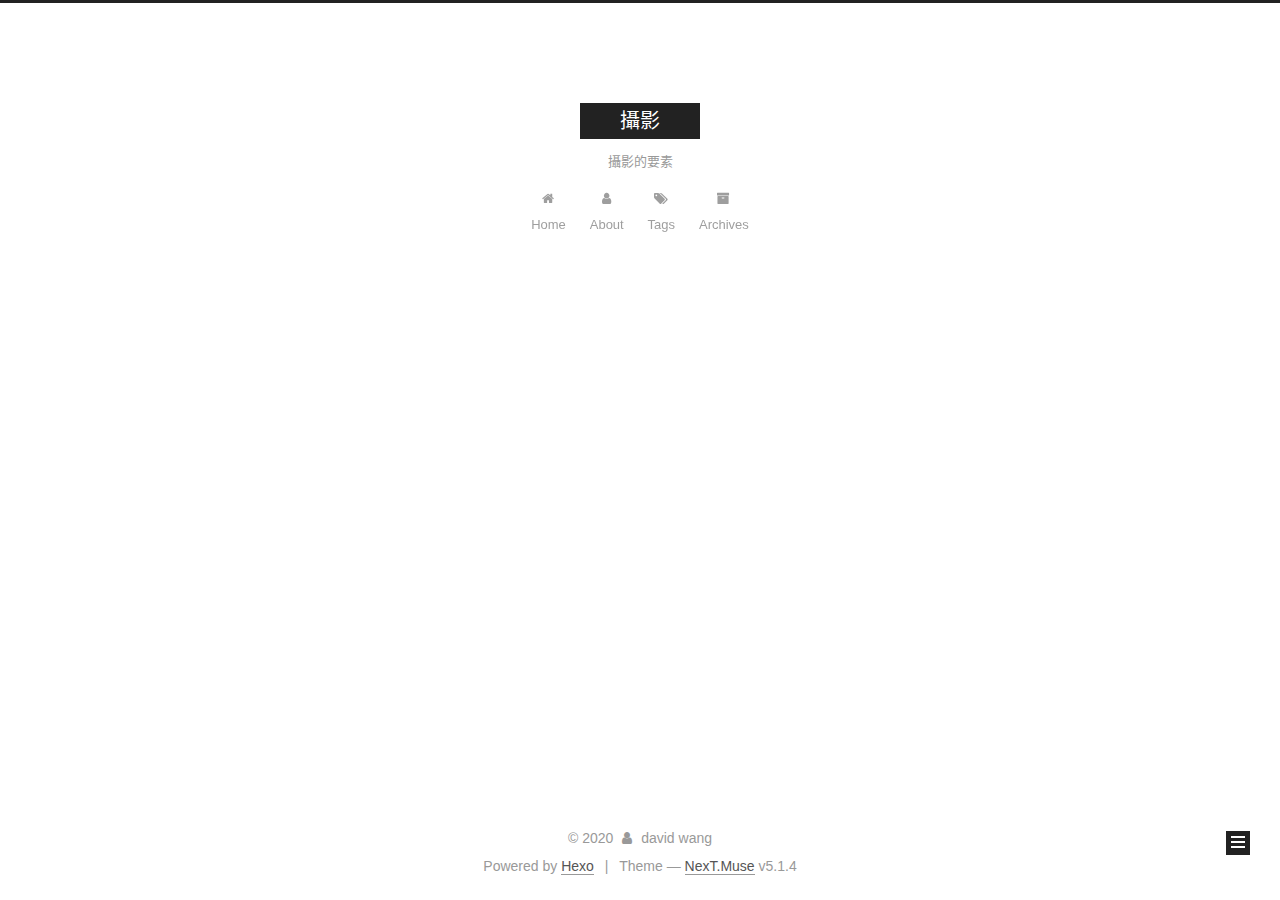
<file: archives/2020/index.html>
<!DOCTYPE html>



  


<html class="theme-next muse use-motion" lang="zh-TW">
<head>
  <meta charset="UTF-8"/>
<meta http-equiv="X-UA-Compatible" content="IE=edge" />
<meta name="viewport" content="width=device-width, initial-scale=1, maximum-scale=1"/>
<meta name="theme-color" content="#222">









<meta http-equiv="Cache-Control" content="no-transform" />
<meta http-equiv="Cache-Control" content="no-siteapp" />
















  
  
  <link href="/lib/fancybox/source/jquery.fancybox.css?v=2.1.5" rel="stylesheet" type="text/css" />







<link href="/lib/font-awesome/css/font-awesome.min.css?v=4.6.2" rel="stylesheet" type="text/css" />

<link href="/css/main.css?v=5.1.4" rel="stylesheet" type="text/css" />


  <link rel="apple-touch-icon" sizes="180x180" href="/images/apple-touch-icon-next.png?v=5.1.4">


  <link rel="icon" type="image/png" sizes="32x32" href="/images/favicon-32x32-next.png?v=5.1.4">


  <link rel="icon" type="image/png" sizes="16x16" href="/images/favicon-16x16-next.png?v=5.1.4">


  <link rel="mask-icon" href="/images/logo.svg?v=5.1.4" color="#222">





  <meta name="keywords" content="Hexo, NexT" />










<meta property="og:type" content="website">
<meta property="og:title" content="攝影">
<meta property="og:url" content="http://yoursite.com/archives/2020/index.html">
<meta property="og:site_name" content="攝影">
<meta property="og:locale" content="zh_TW">
<meta property="article:author" content="david wang">
<meta name="twitter:card" content="summary">



<script type="text/javascript" id="hexo.configurations">
  var NexT = window.NexT || {};
  var CONFIG = {
    root: '/',
    scheme: 'Muse',
    version: '5.1.4',
    sidebar: {"position":"left","display":"post","offset":12,"b2t":false,"scrollpercent":false,"onmobile":false},
    fancybox: true,
    tabs: true,
    motion: {"enable":true,"async":false,"transition":{"post_block":"fadeIn","post_header":"slideDownIn","post_body":"slideDownIn","coll_header":"slideLeftIn","sidebar":"slideUpIn"}},
    duoshuo: {
      userId: '0',
      author: 'Author'
    },
    algolia: {
      applicationID: '',
      apiKey: '',
      indexName: '',
      hits: {"per_page":10},
      labels: {"input_placeholder":"Search for Posts","hits_empty":"We didn't find any results for the search: ${query}","hits_stats":"${hits} results found in ${time} ms"}
    }
  };
</script>



  <link rel="canonical" href="http://yoursite.com/archives/2020/"/>





  <title>Archive | 攝影</title>
  








<meta name="generator" content="Hexo 4.2.0"></head>

<body itemscope itemtype="http://schema.org/WebPage" lang="zh-TW">

  
  
    
  

  <div class="container sidebar-position-left page-archive">
    <div class="headband"></div>

    <header id="header" class="header" itemscope itemtype="http://schema.org/WPHeader">
      <div class="header-inner"><div class="site-brand-wrapper">
  <div class="site-meta ">
    

    <div class="custom-logo-site-title">
      <a href="/"  class="brand" rel="start">
        <span class="logo-line-before"><i></i></span>
        <span class="site-title">攝影</span>
        <span class="logo-line-after"><i></i></span>
      </a>
    </div>
      
        <p class="site-subtitle">攝影的要素</p>
      
  </div>

  <div class="site-nav-toggle">
    <button>
      <span class="btn-bar"></span>
      <span class="btn-bar"></span>
      <span class="btn-bar"></span>
    </button>
  </div>
</div>

<nav class="site-nav">
  

  
    <ul id="menu" class="menu">
      
        
        <li class="menu-item menu-item-home">
          <a href="/%20" rel="section">
            
              <i class="menu-item-icon fa fa-fw fa-home"></i> <br />
            
            Home
          </a>
        </li>
      
        
        <li class="menu-item menu-item-about">
          <a href="/about/%20" rel="section">
            
              <i class="menu-item-icon fa fa-fw fa-user"></i> <br />
            
            About
          </a>
        </li>
      
        
        <li class="menu-item menu-item-tags">
          <a href="/tags/%20" rel="section">
            
              <i class="menu-item-icon fa fa-fw fa-tags"></i> <br />
            
            Tags
          </a>
        </li>
      
        
        <li class="menu-item menu-item-archives">
          <a href="/archives/%20" rel="section">
            
              <i class="menu-item-icon fa fa-fw fa-archive"></i> <br />
            
            Archives
          </a>
        </li>
      

      
    </ul>
  

  
</nav>



 </div>
    </header>

    <main id="main" class="main">
      <div class="main-inner">
        <div class="content-wrap">
          <div id="content" class="content">
            

  
  
  
  <div class="post-block archive">
    <div id="posts" class="posts-collapse">
      <span class="archive-move-on"></span>

      <span class="archive-page-counter">
        
        
        
          
        
        Um..! 3 posts in total. Keep on posting.
      </span>

      

        
        
        

        
          
          <div class="collection-title">
            <h1 class="archive-year" id="archive-year-2020">2020</h1>
          </div>
        
        

        

  <article class="post post-type-normal" itemscope itemtype="http://schema.org/Article">
    <header class="post-header">

      <h2 class="post-title">
        
            <a class="post-title-link" href="/2020/05/11/%E7%9B%B8%E6%A9%9F/" itemprop="url">
              
                <span itemprop="name">相機種類</span>
              
            </a>
        
      </h2>

      <div class="post-meta">
        <time class="post-time" itemprop="dateCreated"
              datetime="2020-05-11T17:29:27+08:00"
              content="2020-05-11" >
          05-11
        </time>
      </div>

    </header>
  </article>



      

        
        
        

        
        

        

  <article class="post post-type-normal" itemscope itemtype="http://schema.org/Article">
    <header class="post-header">

      <h2 class="post-title">
        
            <a class="post-title-link" href="/2020/05/11/%E6%94%9D%E5%BD%B1%E4%B8%89%E8%A6%81%E7%B4%A0/" itemprop="url">
              
                <span itemprop="name">簡單介紹曝光三要素</span>
              
            </a>
        
      </h2>

      <div class="post-meta">
        <time class="post-time" itemprop="dateCreated"
              datetime="2020-05-11T17:12:26+08:00"
              content="2020-05-11" >
          05-11
        </time>
      </div>

    </header>
  </article>



      

        
        
        

        
        

        

  <article class="post post-type-normal" itemscope itemtype="http://schema.org/Article">
    <header class="post-header">

      <h2 class="post-title">
        
            <a class="post-title-link" href="/2020/05/11/test/" itemprop="url">
              
                <span itemprop="name">測試測試</span>
              
            </a>
        
      </h2>

      <div class="post-meta">
        <time class="post-time" itemprop="dateCreated"
              datetime="2020-05-11T16:52:36+08:00"
              content="2020-05-11" >
          05-11
        </time>
      </div>

    </header>
  </article>



      

    </div>
  </div>
  
  
  

  



          </div>
          


          

        </div>
        
          
  
  <div class="sidebar-toggle">
    <div class="sidebar-toggle-line-wrap">
      <span class="sidebar-toggle-line sidebar-toggle-line-first"></span>
      <span class="sidebar-toggle-line sidebar-toggle-line-middle"></span>
      <span class="sidebar-toggle-line sidebar-toggle-line-last"></span>
    </div>
  </div>

  <aside id="sidebar" class="sidebar">
    
    <div class="sidebar-inner">

      

      

      <section class="site-overview-wrap sidebar-panel sidebar-panel-active">
        <div class="site-overview">
          <div class="site-author motion-element" itemprop="author" itemscope itemtype="http://schema.org/Person">
            
              <p class="site-author-name" itemprop="name">david wang</p>
              <p class="site-description motion-element" itemprop="description"></p>
          </div>

          <nav class="site-state motion-element">

            
              <div class="site-state-item site-state-posts">
              
                <a href="/archives/%20%7C%7C%20archive">
              
                  <span class="site-state-item-count">3</span>
                  <span class="site-state-item-name">posts</span>
                </a>
              </div>
            

            

            
              
              
              <div class="site-state-item site-state-tags">
                <a href="/tags/index.html">
                  <span class="site-state-item-count">2</span>
                  <span class="site-state-item-name">tags</span>
                </a>
              </div>
            

          </nav>

          

          

          
          

          
          

          

        </div>
      </section>

      

      

    </div>
  </aside>


        
      </div>
    </main>

    <footer id="footer" class="footer">
      <div class="footer-inner">
        <div class="copyright">&copy; <span itemprop="copyrightYear">2020</span>
  <span class="with-love">
    <i class="fa fa-user"></i>
  </span>
  <span class="author" itemprop="copyrightHolder">david wang</span>

  
</div>


  <div class="powered-by">Powered by <a class="theme-link" target="_blank" href="https://hexo.io">Hexo</a></div>



  <span class="post-meta-divider">|</span>



  <div class="theme-info">Theme &mdash; <a class="theme-link" target="_blank" href="https://github.com/iissnan/hexo-theme-next">NexT.Muse</a> v5.1.4</div>




        







        
      </div>
    </footer>

    
      <div class="back-to-top">
        <i class="fa fa-arrow-up"></i>
        
      </div>
    

    

  </div>

  

<script type="text/javascript">
  if (Object.prototype.toString.call(window.Promise) !== '[object Function]') {
    window.Promise = null;
  }
</script>









  












  
  
    <script type="text/javascript" src="/lib/jquery/index.js?v=2.1.3"></script>
  

  
  
    <script type="text/javascript" src="/lib/fastclick/lib/fastclick.min.js?v=1.0.6"></script>
  

  
  
    <script type="text/javascript" src="/lib/jquery_lazyload/jquery.lazyload.js?v=1.9.7"></script>
  

  
  
    <script type="text/javascript" src="/lib/velocity/velocity.min.js?v=1.2.1"></script>
  

  
  
    <script type="text/javascript" src="/lib/velocity/velocity.ui.min.js?v=1.2.1"></script>
  

  
  
    <script type="text/javascript" src="/lib/fancybox/source/jquery.fancybox.pack.js?v=2.1.5"></script>
  


  


  <script type="text/javascript" src="/js/src/utils.js?v=5.1.4"></script>

  <script type="text/javascript" src="/js/src/motion.js?v=5.1.4"></script>



  
  

  

  


  <script type="text/javascript" src="/js/src/bootstrap.js?v=5.1.4"></script>



  


  




	





  





  












  





  

  

  

  
  

  

  

  

</body>
</html>
</file>
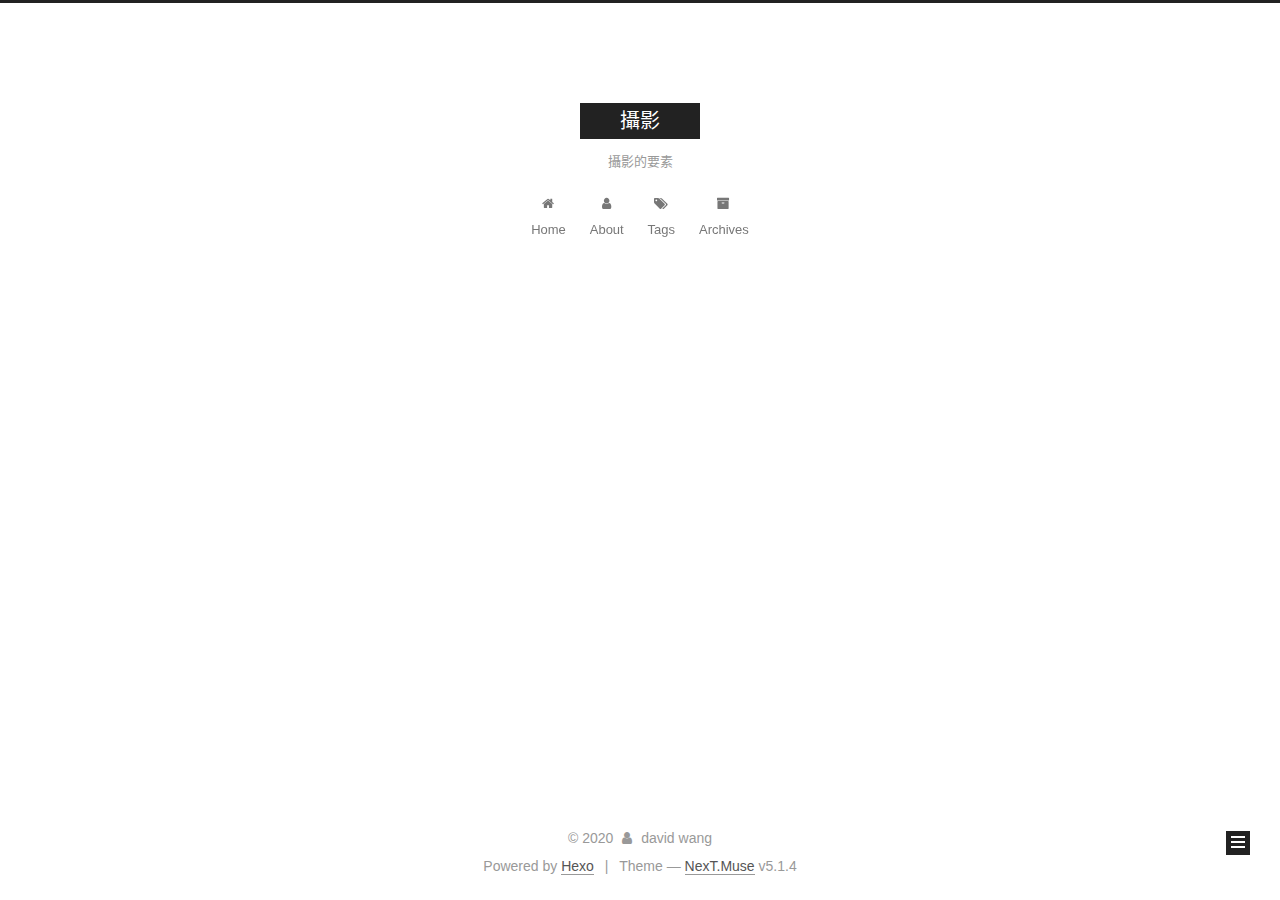
<file: tags/攝影/index.html>
<!DOCTYPE html>



  


<html class="theme-next muse use-motion" lang="zh-TW">
<head>
  <meta charset="UTF-8"/>
<meta http-equiv="X-UA-Compatible" content="IE=edge" />
<meta name="viewport" content="width=device-width, initial-scale=1, maximum-scale=1"/>
<meta name="theme-color" content="#222">









<meta http-equiv="Cache-Control" content="no-transform" />
<meta http-equiv="Cache-Control" content="no-siteapp" />
















  
  
  <link href="/lib/fancybox/source/jquery.fancybox.css?v=2.1.5" rel="stylesheet" type="text/css" />







<link href="/lib/font-awesome/css/font-awesome.min.css?v=4.6.2" rel="stylesheet" type="text/css" />

<link href="/css/main.css?v=5.1.4" rel="stylesheet" type="text/css" />


  <link rel="apple-touch-icon" sizes="180x180" href="/images/apple-touch-icon-next.png?v=5.1.4">


  <link rel="icon" type="image/png" sizes="32x32" href="/images/favicon-32x32-next.png?v=5.1.4">


  <link rel="icon" type="image/png" sizes="16x16" href="/images/favicon-16x16-next.png?v=5.1.4">


  <link rel="mask-icon" href="/images/logo.svg?v=5.1.4" color="#222">





  <meta name="keywords" content="Hexo, NexT" />










<meta property="og:type" content="website">
<meta property="og:title" content="攝影">
<meta property="og:url" content="http://yoursite.com/tags/%E6%94%9D%E5%BD%B1/index.html">
<meta property="og:site_name" content="攝影">
<meta property="og:locale" content="zh_TW">
<meta property="article:author" content="david wang">
<meta name="twitter:card" content="summary">



<script type="text/javascript" id="hexo.configurations">
  var NexT = window.NexT || {};
  var CONFIG = {
    root: '/',
    scheme: 'Muse',
    version: '5.1.4',
    sidebar: {"position":"left","display":"post","offset":12,"b2t":false,"scrollpercent":false,"onmobile":false},
    fancybox: true,
    tabs: true,
    motion: {"enable":true,"async":false,"transition":{"post_block":"fadeIn","post_header":"slideDownIn","post_body":"slideDownIn","coll_header":"slideLeftIn","sidebar":"slideUpIn"}},
    duoshuo: {
      userId: '0',
      author: 'Author'
    },
    algolia: {
      applicationID: '',
      apiKey: '',
      indexName: '',
      hits: {"per_page":10},
      labels: {"input_placeholder":"Search for Posts","hits_empty":"We didn't find any results for the search: ${query}","hits_stats":"${hits} results found in ${time} ms"}
    }
  };
</script>



  <link rel="canonical" href="http://yoursite.com/tags/攝影/"/>





  <title>Tag: 攝影 | 攝影</title>
  








<meta name="generator" content="Hexo 4.2.0"></head>

<body itemscope itemtype="http://schema.org/WebPage" lang="zh-TW">

  
  
    
  

  <div class="container sidebar-position-left ">
    <div class="headband"></div>

    <header id="header" class="header" itemscope itemtype="http://schema.org/WPHeader">
      <div class="header-inner"><div class="site-brand-wrapper">
  <div class="site-meta ">
    

    <div class="custom-logo-site-title">
      <a href="/"  class="brand" rel="start">
        <span class="logo-line-before"><i></i></span>
        <span class="site-title">攝影</span>
        <span class="logo-line-after"><i></i></span>
      </a>
    </div>
      
        <p class="site-subtitle">攝影的要素</p>
      
  </div>

  <div class="site-nav-toggle">
    <button>
      <span class="btn-bar"></span>
      <span class="btn-bar"></span>
      <span class="btn-bar"></span>
    </button>
  </div>
</div>

<nav class="site-nav">
  

  
    <ul id="menu" class="menu">
      
        
        <li class="menu-item menu-item-home">
          <a href="/%20" rel="section">
            
              <i class="menu-item-icon fa fa-fw fa-home"></i> <br />
            
            Home
          </a>
        </li>
      
        
        <li class="menu-item menu-item-about">
          <a href="/about/%20" rel="section">
            
              <i class="menu-item-icon fa fa-fw fa-user"></i> <br />
            
            About
          </a>
        </li>
      
        
        <li class="menu-item menu-item-tags">
          <a href="/tags/%20" rel="section">
            
              <i class="menu-item-icon fa fa-fw fa-tags"></i> <br />
            
            Tags
          </a>
        </li>
      
        
        <li class="menu-item menu-item-archives">
          <a href="/archives/%20" rel="section">
            
              <i class="menu-item-icon fa fa-fw fa-archive"></i> <br />
            
            Archives
          </a>
        </li>
      

      
    </ul>
  

  
</nav>



 </div>
    </header>

    <main id="main" class="main">
      <div class="main-inner">
        <div class="content-wrap">
          <div id="content" class="content">
            

  
  
  
  <div class="post-block tag">

    <div id="posts" class="posts-collapse">
      <div class="collection-title">
        <h1>攝影<small>Tag</small>
        </h1>
      </div>

      
        

  <article class="post post-type-normal" itemscope itemtype="http://schema.org/Article">
    <header class="post-header">

      <h2 class="post-title">
        
            <a class="post-title-link" href="/2020/05/11/%E7%9B%B8%E6%A9%9F/" itemprop="url">
              
                <span itemprop="name">相機種類</span>
              
            </a>
        
      </h2>

      <div class="post-meta">
        <time class="post-time" itemprop="dateCreated"
              datetime="2020-05-11T17:29:27+08:00"
              content="2020-05-11" >
          05-11
        </time>
      </div>

    </header>
  </article>


      
        

  <article class="post post-type-normal" itemscope itemtype="http://schema.org/Article">
    <header class="post-header">

      <h2 class="post-title">
        
            <a class="post-title-link" href="/2020/05/11/%E6%94%9D%E5%BD%B1%E4%B8%89%E8%A6%81%E7%B4%A0/" itemprop="url">
              
                <span itemprop="name">簡單介紹曝光三要素</span>
              
            </a>
        
      </h2>

      <div class="post-meta">
        <time class="post-time" itemprop="dateCreated"
              datetime="2020-05-11T17:12:26+08:00"
              content="2020-05-11" >
          05-11
        </time>
      </div>

    </header>
  </article>


      
    </div>

  </div>
  
  
  

  


          </div>
          


          

        </div>
        
          
  
  <div class="sidebar-toggle">
    <div class="sidebar-toggle-line-wrap">
      <span class="sidebar-toggle-line sidebar-toggle-line-first"></span>
      <span class="sidebar-toggle-line sidebar-toggle-line-middle"></span>
      <span class="sidebar-toggle-line sidebar-toggle-line-last"></span>
    </div>
  </div>

  <aside id="sidebar" class="sidebar">
    
    <div class="sidebar-inner">

      

      

      <section class="site-overview-wrap sidebar-panel sidebar-panel-active">
        <div class="site-overview">
          <div class="site-author motion-element" itemprop="author" itemscope itemtype="http://schema.org/Person">
            
              <p class="site-author-name" itemprop="name">david wang</p>
              <p class="site-description motion-element" itemprop="description"></p>
          </div>

          <nav class="site-state motion-element">

            
              <div class="site-state-item site-state-posts">
              
                <a href="/archives/%20%7C%7C%20archive">
              
                  <span class="site-state-item-count">3</span>
                  <span class="site-state-item-name">posts</span>
                </a>
              </div>
            

            

            
              
              
              <div class="site-state-item site-state-tags">
                <a href="/tags/index.html">
                  <span class="site-state-item-count">2</span>
                  <span class="site-state-item-name">tags</span>
                </a>
              </div>
            

          </nav>

          

          

          
          

          
          

          

        </div>
      </section>

      

      

    </div>
  </aside>


        
      </div>
    </main>

    <footer id="footer" class="footer">
      <div class="footer-inner">
        <div class="copyright">&copy; <span itemprop="copyrightYear">2020</span>
  <span class="with-love">
    <i class="fa fa-user"></i>
  </span>
  <span class="author" itemprop="copyrightHolder">david wang</span>

  
</div>


  <div class="powered-by">Powered by <a class="theme-link" target="_blank" href="https://hexo.io">Hexo</a></div>



  <span class="post-meta-divider">|</span>



  <div class="theme-info">Theme &mdash; <a class="theme-link" target="_blank" href="https://github.com/iissnan/hexo-theme-next">NexT.Muse</a> v5.1.4</div>




        







        
      </div>
    </footer>

    
      <div class="back-to-top">
        <i class="fa fa-arrow-up"></i>
        
      </div>
    

    

  </div>

  

<script type="text/javascript">
  if (Object.prototype.toString.call(window.Promise) !== '[object Function]') {
    window.Promise = null;
  }
</script>









  












  
  
    <script type="text/javascript" src="/lib/jquery/index.js?v=2.1.3"></script>
  

  
  
    <script type="text/javascript" src="/lib/fastclick/lib/fastclick.min.js?v=1.0.6"></script>
  

  
  
    <script type="text/javascript" src="/lib/jquery_lazyload/jquery.lazyload.js?v=1.9.7"></script>
  

  
  
    <script type="text/javascript" src="/lib/velocity/velocity.min.js?v=1.2.1"></script>
  

  
  
    <script type="text/javascript" src="/lib/velocity/velocity.ui.min.js?v=1.2.1"></script>
  

  
  
    <script type="text/javascript" src="/lib/fancybox/source/jquery.fancybox.pack.js?v=2.1.5"></script>
  


  


  <script type="text/javascript" src="/js/src/utils.js?v=5.1.4"></script>

  <script type="text/javascript" src="/js/src/motion.js?v=5.1.4"></script>



  
  

  

  


  <script type="text/javascript" src="/js/src/bootstrap.js?v=5.1.4"></script>



  


  




	





  





  












  





  

  

  

  
  

  

  

  

</body>
</html>
</file>
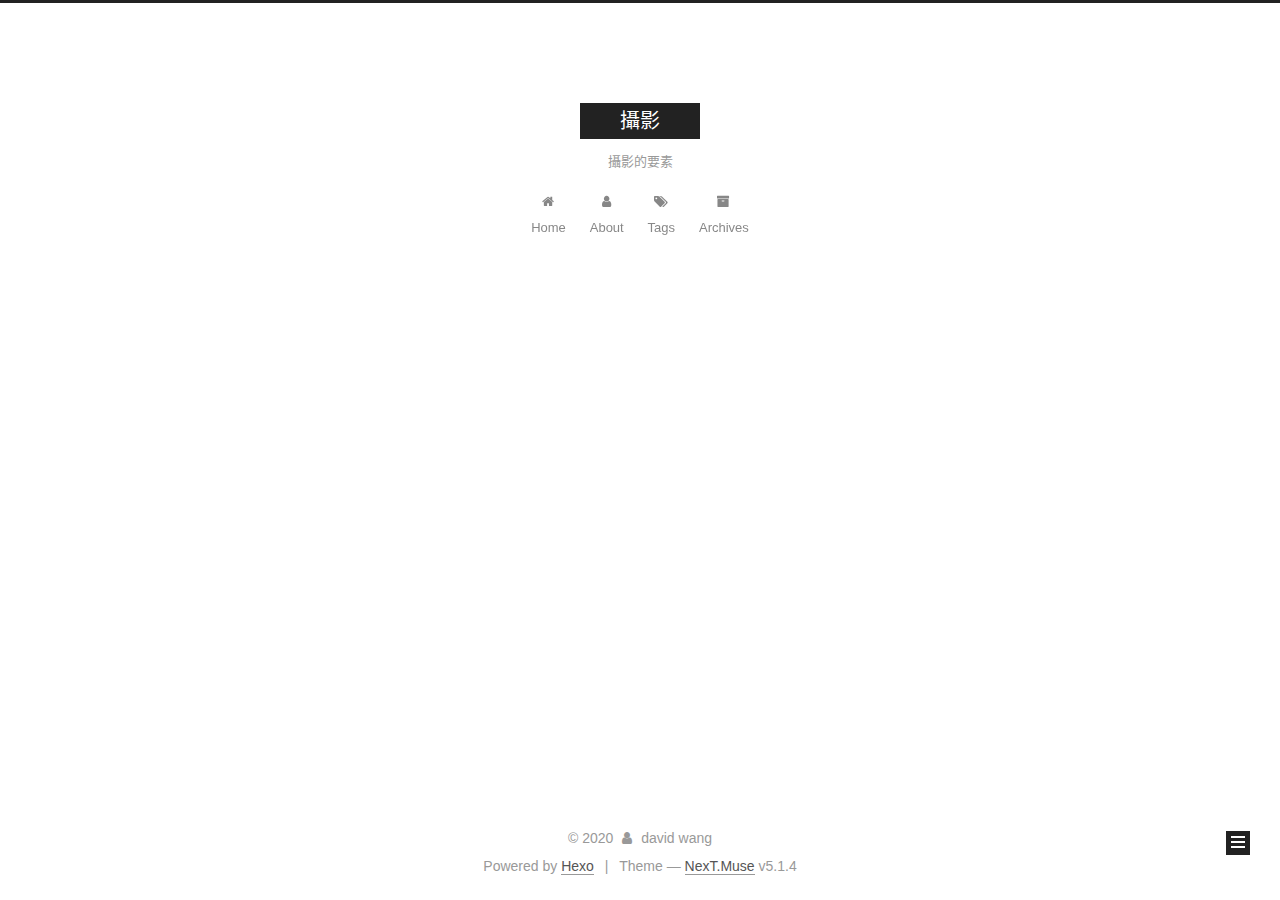
<file: tags/測試/index.html>
<!DOCTYPE html>



  


<html class="theme-next muse use-motion" lang="zh-TW">
<head>
  <meta charset="UTF-8"/>
<meta http-equiv="X-UA-Compatible" content="IE=edge" />
<meta name="viewport" content="width=device-width, initial-scale=1, maximum-scale=1"/>
<meta name="theme-color" content="#222">









<meta http-equiv="Cache-Control" content="no-transform" />
<meta http-equiv="Cache-Control" content="no-siteapp" />
















  
  
  <link href="/lib/fancybox/source/jquery.fancybox.css?v=2.1.5" rel="stylesheet" type="text/css" />







<link href="/lib/font-awesome/css/font-awesome.min.css?v=4.6.2" rel="stylesheet" type="text/css" />

<link href="/css/main.css?v=5.1.4" rel="stylesheet" type="text/css" />


  <link rel="apple-touch-icon" sizes="180x180" href="/images/apple-touch-icon-next.png?v=5.1.4">


  <link rel="icon" type="image/png" sizes="32x32" href="/images/favicon-32x32-next.png?v=5.1.4">


  <link rel="icon" type="image/png" sizes="16x16" href="/images/favicon-16x16-next.png?v=5.1.4">


  <link rel="mask-icon" href="/images/logo.svg?v=5.1.4" color="#222">





  <meta name="keywords" content="Hexo, NexT" />










<meta property="og:type" content="website">
<meta property="og:title" content="攝影">
<meta property="og:url" content="http://yoursite.com/tags/%E6%B8%AC%E8%A9%A6/index.html">
<meta property="og:site_name" content="攝影">
<meta property="og:locale" content="zh_TW">
<meta property="article:author" content="david wang">
<meta name="twitter:card" content="summary">



<script type="text/javascript" id="hexo.configurations">
  var NexT = window.NexT || {};
  var CONFIG = {
    root: '/',
    scheme: 'Muse',
    version: '5.1.4',
    sidebar: {"position":"left","display":"post","offset":12,"b2t":false,"scrollpercent":false,"onmobile":false},
    fancybox: true,
    tabs: true,
    motion: {"enable":true,"async":false,"transition":{"post_block":"fadeIn","post_header":"slideDownIn","post_body":"slideDownIn","coll_header":"slideLeftIn","sidebar":"slideUpIn"}},
    duoshuo: {
      userId: '0',
      author: 'Author'
    },
    algolia: {
      applicationID: '',
      apiKey: '',
      indexName: '',
      hits: {"per_page":10},
      labels: {"input_placeholder":"Search for Posts","hits_empty":"We didn't find any results for the search: ${query}","hits_stats":"${hits} results found in ${time} ms"}
    }
  };
</script>



  <link rel="canonical" href="http://yoursite.com/tags/測試/"/>





  <title>Tag: 測試 | 攝影</title>
  








<meta name="generator" content="Hexo 4.2.0"></head>

<body itemscope itemtype="http://schema.org/WebPage" lang="zh-TW">

  
  
    
  

  <div class="container sidebar-position-left ">
    <div class="headband"></div>

    <header id="header" class="header" itemscope itemtype="http://schema.org/WPHeader">
      <div class="header-inner"><div class="site-brand-wrapper">
  <div class="site-meta ">
    

    <div class="custom-logo-site-title">
      <a href="/"  class="brand" rel="start">
        <span class="logo-line-before"><i></i></span>
        <span class="site-title">攝影</span>
        <span class="logo-line-after"><i></i></span>
      </a>
    </div>
      
        <p class="site-subtitle">攝影的要素</p>
      
  </div>

  <div class="site-nav-toggle">
    <button>
      <span class="btn-bar"></span>
      <span class="btn-bar"></span>
      <span class="btn-bar"></span>
    </button>
  </div>
</div>

<nav class="site-nav">
  

  
    <ul id="menu" class="menu">
      
        
        <li class="menu-item menu-item-home">
          <a href="/%20" rel="section">
            
              <i class="menu-item-icon fa fa-fw fa-home"></i> <br />
            
            Home
          </a>
        </li>
      
        
        <li class="menu-item menu-item-about">
          <a href="/about/%20" rel="section">
            
              <i class="menu-item-icon fa fa-fw fa-user"></i> <br />
            
            About
          </a>
        </li>
      
        
        <li class="menu-item menu-item-tags">
          <a href="/tags/%20" rel="section">
            
              <i class="menu-item-icon fa fa-fw fa-tags"></i> <br />
            
            Tags
          </a>
        </li>
      
        
        <li class="menu-item menu-item-archives">
          <a href="/archives/%20" rel="section">
            
              <i class="menu-item-icon fa fa-fw fa-archive"></i> <br />
            
            Archives
          </a>
        </li>
      

      
    </ul>
  

  
</nav>



 </div>
    </header>

    <main id="main" class="main">
      <div class="main-inner">
        <div class="content-wrap">
          <div id="content" class="content">
            

  
  
  
  <div class="post-block tag">

    <div id="posts" class="posts-collapse">
      <div class="collection-title">
        <h1>測試<small>Tag</small>
        </h1>
      </div>

      
        

  <article class="post post-type-normal" itemscope itemtype="http://schema.org/Article">
    <header class="post-header">

      <h2 class="post-title">
        
            <a class="post-title-link" href="/2020/05/11/test/" itemprop="url">
              
                <span itemprop="name">測試測試</span>
              
            </a>
        
      </h2>

      <div class="post-meta">
        <time class="post-time" itemprop="dateCreated"
              datetime="2020-05-11T16:52:36+08:00"
              content="2020-05-11" >
          05-11
        </time>
      </div>

    </header>
  </article>


      
    </div>

  </div>
  
  
  

  


          </div>
          


          

        </div>
        
          
  
  <div class="sidebar-toggle">
    <div class="sidebar-toggle-line-wrap">
      <span class="sidebar-toggle-line sidebar-toggle-line-first"></span>
      <span class="sidebar-toggle-line sidebar-toggle-line-middle"></span>
      <span class="sidebar-toggle-line sidebar-toggle-line-last"></span>
    </div>
  </div>

  <aside id="sidebar" class="sidebar">
    
    <div class="sidebar-inner">

      

      

      <section class="site-overview-wrap sidebar-panel sidebar-panel-active">
        <div class="site-overview">
          <div class="site-author motion-element" itemprop="author" itemscope itemtype="http://schema.org/Person">
            
              <p class="site-author-name" itemprop="name">david wang</p>
              <p class="site-description motion-element" itemprop="description"></p>
          </div>

          <nav class="site-state motion-element">

            
              <div class="site-state-item site-state-posts">
              
                <a href="/archives/%20%7C%7C%20archive">
              
                  <span class="site-state-item-count">3</span>
                  <span class="site-state-item-name">posts</span>
                </a>
              </div>
            

            

            
              
              
              <div class="site-state-item site-state-tags">
                <a href="/tags/index.html">
                  <span class="site-state-item-count">2</span>
                  <span class="site-state-item-name">tags</span>
                </a>
              </div>
            

          </nav>

          

          

          
          

          
          

          

        </div>
      </section>

      

      

    </div>
  </aside>


        
      </div>
    </main>

    <footer id="footer" class="footer">
      <div class="footer-inner">
        <div class="copyright">&copy; <span itemprop="copyrightYear">2020</span>
  <span class="with-love">
    <i class="fa fa-user"></i>
  </span>
  <span class="author" itemprop="copyrightHolder">david wang</span>

  
</div>


  <div class="powered-by">Powered by <a class="theme-link" target="_blank" href="https://hexo.io">Hexo</a></div>



  <span class="post-meta-divider">|</span>



  <div class="theme-info">Theme &mdash; <a class="theme-link" target="_blank" href="https://github.com/iissnan/hexo-theme-next">NexT.Muse</a> v5.1.4</div>




        







        
      </div>
    </footer>

    
      <div class="back-to-top">
        <i class="fa fa-arrow-up"></i>
        
      </div>
    

    

  </div>

  

<script type="text/javascript">
  if (Object.prototype.toString.call(window.Promise) !== '[object Function]') {
    window.Promise = null;
  }
</script>









  












  
  
    <script type="text/javascript" src="/lib/jquery/index.js?v=2.1.3"></script>
  

  
  
    <script type="text/javascript" src="/lib/fastclick/lib/fastclick.min.js?v=1.0.6"></script>
  

  
  
    <script type="text/javascript" src="/lib/jquery_lazyload/jquery.lazyload.js?v=1.9.7"></script>
  

  
  
    <script type="text/javascript" src="/lib/velocity/velocity.min.js?v=1.2.1"></script>
  

  
  
    <script type="text/javascript" src="/lib/velocity/velocity.ui.min.js?v=1.2.1"></script>
  

  
  
    <script type="text/javascript" src="/lib/fancybox/source/jquery.fancybox.pack.js?v=2.1.5"></script>
  


  


  <script type="text/javascript" src="/js/src/utils.js?v=5.1.4"></script>

  <script type="text/javascript" src="/js/src/motion.js?v=5.1.4"></script>



  
  

  

  


  <script type="text/javascript" src="/js/src/bootstrap.js?v=5.1.4"></script>



  


  




	





  





  












  





  

  

  

  
  

  

  

  

</body>
</html>
</file>
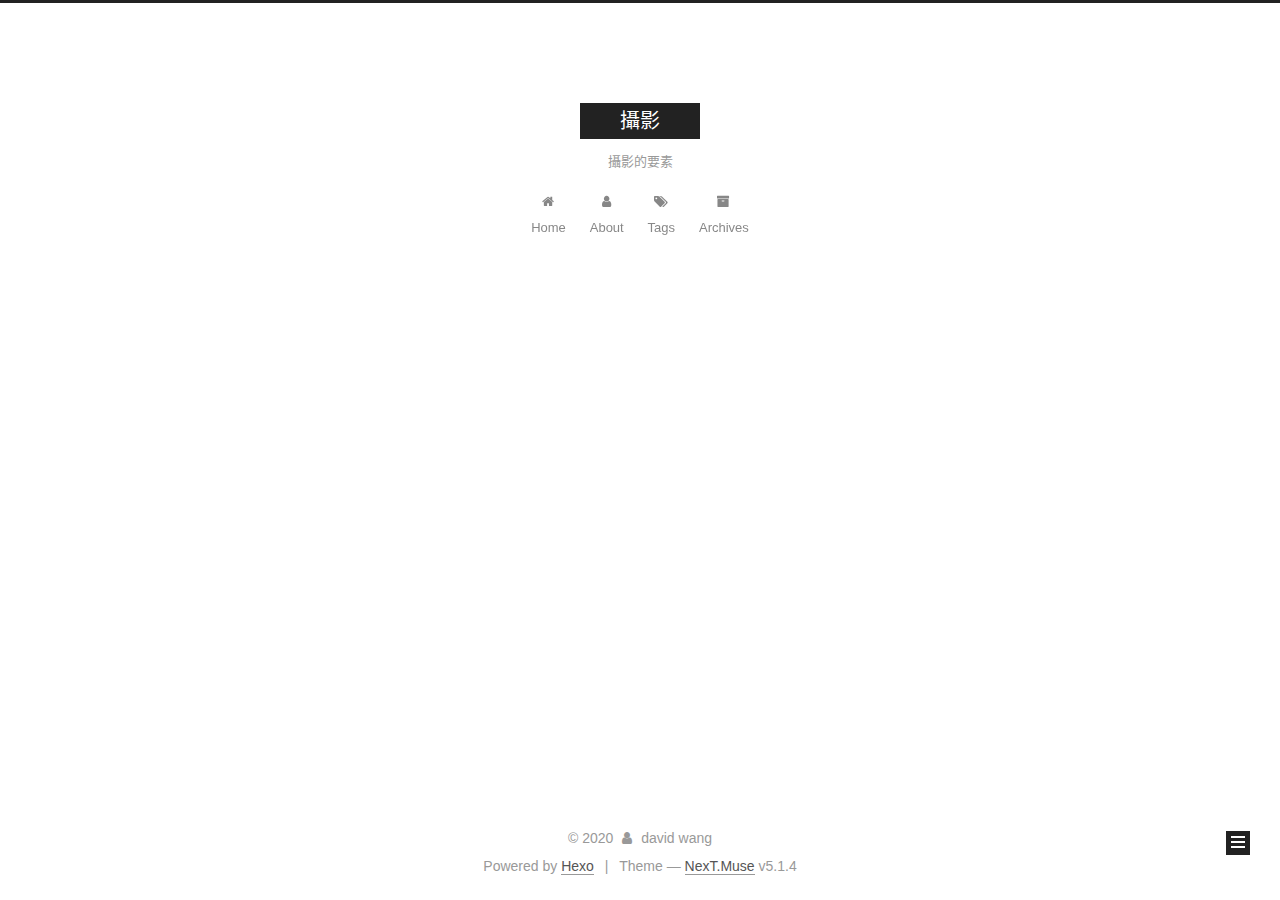
<file: archives/2020/05/index.html>
<!DOCTYPE html>



  


<html class="theme-next muse use-motion" lang="zh-TW">
<head>
  <meta charset="UTF-8"/>
<meta http-equiv="X-UA-Compatible" content="IE=edge" />
<meta name="viewport" content="width=device-width, initial-scale=1, maximum-scale=1"/>
<meta name="theme-color" content="#222">









<meta http-equiv="Cache-Control" content="no-transform" />
<meta http-equiv="Cache-Control" content="no-siteapp" />
















  
  
  <link href="/lib/fancybox/source/jquery.fancybox.css?v=2.1.5" rel="stylesheet" type="text/css" />







<link href="/lib/font-awesome/css/font-awesome.min.css?v=4.6.2" rel="stylesheet" type="text/css" />

<link href="/css/main.css?v=5.1.4" rel="stylesheet" type="text/css" />


  <link rel="apple-touch-icon" sizes="180x180" href="/images/apple-touch-icon-next.png?v=5.1.4">


  <link rel="icon" type="image/png" sizes="32x32" href="/images/favicon-32x32-next.png?v=5.1.4">


  <link rel="icon" type="image/png" sizes="16x16" href="/images/favicon-16x16-next.png?v=5.1.4">


  <link rel="mask-icon" href="/images/logo.svg?v=5.1.4" color="#222">





  <meta name="keywords" content="Hexo, NexT" />










<meta property="og:type" content="website">
<meta property="og:title" content="攝影">
<meta property="og:url" content="http://yoursite.com/archives/2020/05/index.html">
<meta property="og:site_name" content="攝影">
<meta property="og:locale" content="zh_TW">
<meta property="article:author" content="david wang">
<meta name="twitter:card" content="summary">



<script type="text/javascript" id="hexo.configurations">
  var NexT = window.NexT || {};
  var CONFIG = {
    root: '/',
    scheme: 'Muse',
    version: '5.1.4',
    sidebar: {"position":"left","display":"post","offset":12,"b2t":false,"scrollpercent":false,"onmobile":false},
    fancybox: true,
    tabs: true,
    motion: {"enable":true,"async":false,"transition":{"post_block":"fadeIn","post_header":"slideDownIn","post_body":"slideDownIn","coll_header":"slideLeftIn","sidebar":"slideUpIn"}},
    duoshuo: {
      userId: '0',
      author: 'Author'
    },
    algolia: {
      applicationID: '',
      apiKey: '',
      indexName: '',
      hits: {"per_page":10},
      labels: {"input_placeholder":"Search for Posts","hits_empty":"We didn't find any results for the search: ${query}","hits_stats":"${hits} results found in ${time} ms"}
    }
  };
</script>



  <link rel="canonical" href="http://yoursite.com/archives/2020/05/"/>





  <title>Archive | 攝影</title>
  








<meta name="generator" content="Hexo 4.2.0"></head>

<body itemscope itemtype="http://schema.org/WebPage" lang="zh-TW">

  
  
    
  

  <div class="container sidebar-position-left page-archive">
    <div class="headband"></div>

    <header id="header" class="header" itemscope itemtype="http://schema.org/WPHeader">
      <div class="header-inner"><div class="site-brand-wrapper">
  <div class="site-meta ">
    

    <div class="custom-logo-site-title">
      <a href="/"  class="brand" rel="start">
        <span class="logo-line-before"><i></i></span>
        <span class="site-title">攝影</span>
        <span class="logo-line-after"><i></i></span>
      </a>
    </div>
      
        <p class="site-subtitle">攝影的要素</p>
      
  </div>

  <div class="site-nav-toggle">
    <button>
      <span class="btn-bar"></span>
      <span class="btn-bar"></span>
      <span class="btn-bar"></span>
    </button>
  </div>
</div>

<nav class="site-nav">
  

  
    <ul id="menu" class="menu">
      
        
        <li class="menu-item menu-item-home">
          <a href="/%20" rel="section">
            
              <i class="menu-item-icon fa fa-fw fa-home"></i> <br />
            
            Home
          </a>
        </li>
      
        
        <li class="menu-item menu-item-about">
          <a href="/about/%20" rel="section">
            
              <i class="menu-item-icon fa fa-fw fa-user"></i> <br />
            
            About
          </a>
        </li>
      
        
        <li class="menu-item menu-item-tags">
          <a href="/tags/%20" rel="section">
            
              <i class="menu-item-icon fa fa-fw fa-tags"></i> <br />
            
            Tags
          </a>
        </li>
      
        
        <li class="menu-item menu-item-archives">
          <a href="/archives/%20" rel="section">
            
              <i class="menu-item-icon fa fa-fw fa-archive"></i> <br />
            
            Archives
          </a>
        </li>
      

      
    </ul>
  

  
</nav>



 </div>
    </header>

    <main id="main" class="main">
      <div class="main-inner">
        <div class="content-wrap">
          <div id="content" class="content">
            

  
  
  
  <div class="post-block archive">
    <div id="posts" class="posts-collapse">
      <span class="archive-move-on"></span>

      <span class="archive-page-counter">
        
        
        
          
        
        Um..! 3 posts in total. Keep on posting.
      </span>

      

        
        
        

        
          
          <div class="collection-title">
            <h1 class="archive-year" id="archive-year-2020">2020</h1>
          </div>
        
        

        

  <article class="post post-type-normal" itemscope itemtype="http://schema.org/Article">
    <header class="post-header">

      <h2 class="post-title">
        
            <a class="post-title-link" href="/2020/05/11/%E7%9B%B8%E6%A9%9F/" itemprop="url">
              
                <span itemprop="name">相機種類</span>
              
            </a>
        
      </h2>

      <div class="post-meta">
        <time class="post-time" itemprop="dateCreated"
              datetime="2020-05-11T17:29:27+08:00"
              content="2020-05-11" >
          05-11
        </time>
      </div>

    </header>
  </article>



      

        
        
        

        
        

        

  <article class="post post-type-normal" itemscope itemtype="http://schema.org/Article">
    <header class="post-header">

      <h2 class="post-title">
        
            <a class="post-title-link" href="/2020/05/11/%E6%94%9D%E5%BD%B1%E4%B8%89%E8%A6%81%E7%B4%A0/" itemprop="url">
              
                <span itemprop="name">簡單介紹曝光三要素</span>
              
            </a>
        
      </h2>

      <div class="post-meta">
        <time class="post-time" itemprop="dateCreated"
              datetime="2020-05-11T17:12:26+08:00"
              content="2020-05-11" >
          05-11
        </time>
      </div>

    </header>
  </article>



      

        
        
        

        
        

        

  <article class="post post-type-normal" itemscope itemtype="http://schema.org/Article">
    <header class="post-header">

      <h2 class="post-title">
        
            <a class="post-title-link" href="/2020/05/11/test/" itemprop="url">
              
                <span itemprop="name">測試測試</span>
              
            </a>
        
      </h2>

      <div class="post-meta">
        <time class="post-time" itemprop="dateCreated"
              datetime="2020-05-11T16:52:36+08:00"
              content="2020-05-11" >
          05-11
        </time>
      </div>

    </header>
  </article>



      

    </div>
  </div>
  
  
  

  



          </div>
          


          

        </div>
        
          
  
  <div class="sidebar-toggle">
    <div class="sidebar-toggle-line-wrap">
      <span class="sidebar-toggle-line sidebar-toggle-line-first"></span>
      <span class="sidebar-toggle-line sidebar-toggle-line-middle"></span>
      <span class="sidebar-toggle-line sidebar-toggle-line-last"></span>
    </div>
  </div>

  <aside id="sidebar" class="sidebar">
    
    <div class="sidebar-inner">

      

      

      <section class="site-overview-wrap sidebar-panel sidebar-panel-active">
        <div class="site-overview">
          <div class="site-author motion-element" itemprop="author" itemscope itemtype="http://schema.org/Person">
            
              <p class="site-author-name" itemprop="name">david wang</p>
              <p class="site-description motion-element" itemprop="description"></p>
          </div>

          <nav class="site-state motion-element">

            
              <div class="site-state-item site-state-posts">
              
                <a href="/archives/%20%7C%7C%20archive">
              
                  <span class="site-state-item-count">3</span>
                  <span class="site-state-item-name">posts</span>
                </a>
              </div>
            

            

            
              
              
              <div class="site-state-item site-state-tags">
                <a href="/tags/index.html">
                  <span class="site-state-item-count">2</span>
                  <span class="site-state-item-name">tags</span>
                </a>
              </div>
            

          </nav>

          

          

          
          

          
          

          

        </div>
      </section>

      

      

    </div>
  </aside>


        
      </div>
    </main>

    <footer id="footer" class="footer">
      <div class="footer-inner">
        <div class="copyright">&copy; <span itemprop="copyrightYear">2020</span>
  <span class="with-love">
    <i class="fa fa-user"></i>
  </span>
  <span class="author" itemprop="copyrightHolder">david wang</span>

  
</div>


  <div class="powered-by">Powered by <a class="theme-link" target="_blank" href="https://hexo.io">Hexo</a></div>



  <span class="post-meta-divider">|</span>



  <div class="theme-info">Theme &mdash; <a class="theme-link" target="_blank" href="https://github.com/iissnan/hexo-theme-next">NexT.Muse</a> v5.1.4</div>




        







        
      </div>
    </footer>

    
      <div class="back-to-top">
        <i class="fa fa-arrow-up"></i>
        
      </div>
    

    

  </div>

  

<script type="text/javascript">
  if (Object.prototype.toString.call(window.Promise) !== '[object Function]') {
    window.Promise = null;
  }
</script>









  












  
  
    <script type="text/javascript" src="/lib/jquery/index.js?v=2.1.3"></script>
  

  
  
    <script type="text/javascript" src="/lib/fastclick/lib/fastclick.min.js?v=1.0.6"></script>
  

  
  
    <script type="text/javascript" src="/lib/jquery_lazyload/jquery.lazyload.js?v=1.9.7"></script>
  

  
  
    <script type="text/javascript" src="/lib/velocity/velocity.min.js?v=1.2.1"></script>
  

  
  
    <script type="text/javascript" src="/lib/velocity/velocity.ui.min.js?v=1.2.1"></script>
  

  
  
    <script type="text/javascript" src="/lib/fancybox/source/jquery.fancybox.pack.js?v=2.1.5"></script>
  


  


  <script type="text/javascript" src="/js/src/utils.js?v=5.1.4"></script>

  <script type="text/javascript" src="/js/src/motion.js?v=5.1.4"></script>



  
  

  

  


  <script type="text/javascript" src="/js/src/bootstrap.js?v=5.1.4"></script>



  


  




	





  





  












  





  

  

  

  
  

  

  

  

</body>
</html>
</file>
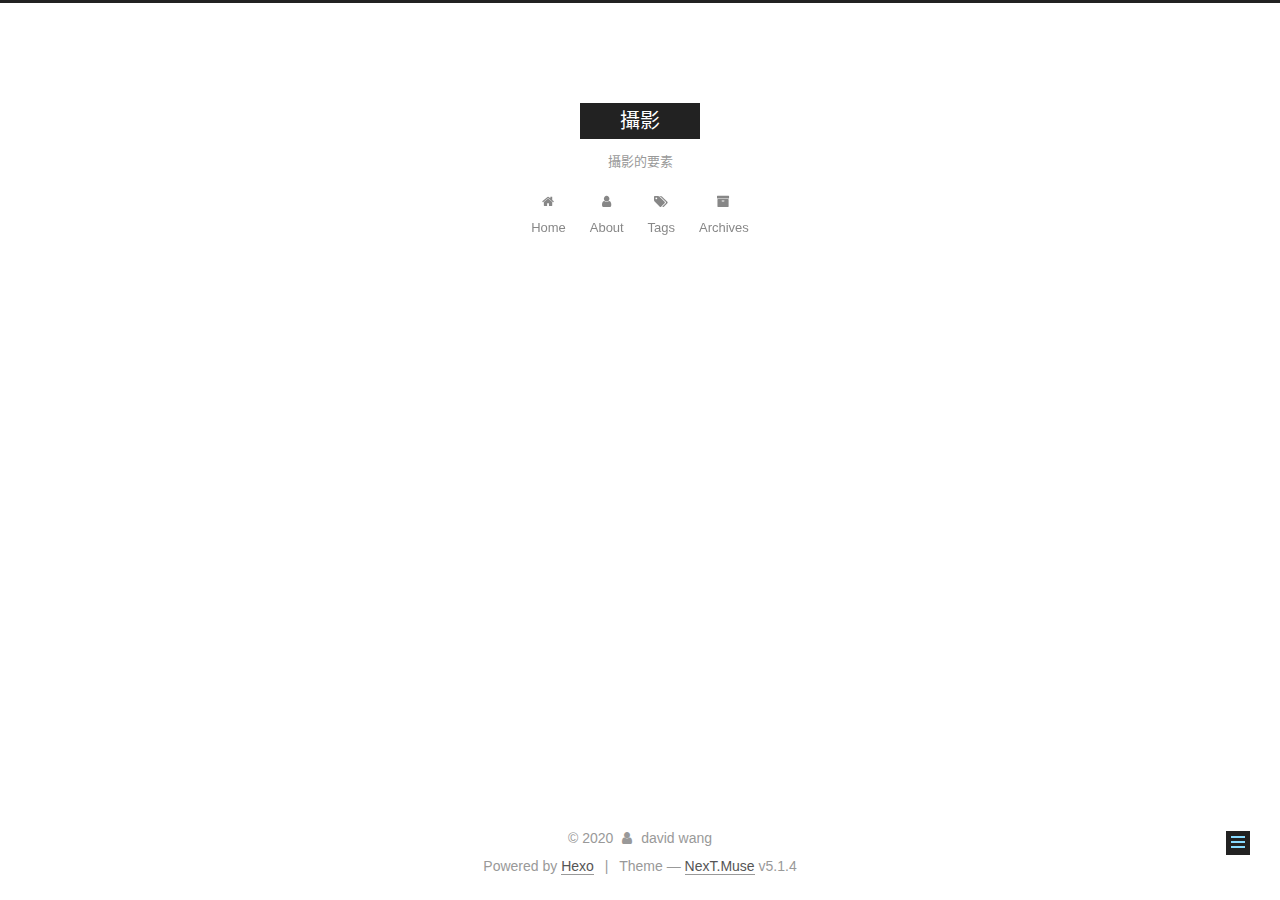
<file: 2020/05/11/test/index.html>
<!DOCTYPE html>



  


<html class="theme-next muse use-motion" lang="zh-TW">
<head>
  <meta charset="UTF-8"/>
<meta http-equiv="X-UA-Compatible" content="IE=edge" />
<meta name="viewport" content="width=device-width, initial-scale=1, maximum-scale=1"/>
<meta name="theme-color" content="#222">









<meta http-equiv="Cache-Control" content="no-transform" />
<meta http-equiv="Cache-Control" content="no-siteapp" />
















  
  
  <link href="/lib/fancybox/source/jquery.fancybox.css?v=2.1.5" rel="stylesheet" type="text/css" />







<link href="/lib/font-awesome/css/font-awesome.min.css?v=4.6.2" rel="stylesheet" type="text/css" />

<link href="/css/main.css?v=5.1.4" rel="stylesheet" type="text/css" />


  <link rel="apple-touch-icon" sizes="180x180" href="/images/apple-touch-icon-next.png?v=5.1.4">


  <link rel="icon" type="image/png" sizes="32x32" href="/images/favicon-32x32-next.png?v=5.1.4">


  <link rel="icon" type="image/png" sizes="16x16" href="/images/favicon-16x16-next.png?v=5.1.4">


  <link rel="mask-icon" href="/images/logo.svg?v=5.1.4" color="#222">





  <meta name="keywords" content="測試," />










<meta name="description" content="隨便打打">
<meta property="og:type" content="article">
<meta property="og:title" content="測試測試">
<meta property="og:url" content="http://yoursite.com/2020/05/11/test/index.html">
<meta property="og:site_name" content="攝影">
<meta property="og:description" content="隨便打打">
<meta property="og:locale" content="zh_TW">
<meta property="article:published_time" content="2020-05-11T08:52:36.000Z">
<meta property="article:modified_time" content="2020-05-11T09:59:40.008Z">
<meta property="article:author" content="david wang">
<meta property="article:tag" content="測試">
<meta name="twitter:card" content="summary">



<script type="text/javascript" id="hexo.configurations">
  var NexT = window.NexT || {};
  var CONFIG = {
    root: '/',
    scheme: 'Muse',
    version: '5.1.4',
    sidebar: {"position":"left","display":"post","offset":12,"b2t":false,"scrollpercent":false,"onmobile":false},
    fancybox: true,
    tabs: true,
    motion: {"enable":true,"async":false,"transition":{"post_block":"fadeIn","post_header":"slideDownIn","post_body":"slideDownIn","coll_header":"slideLeftIn","sidebar":"slideUpIn"}},
    duoshuo: {
      userId: '0',
      author: 'Author'
    },
    algolia: {
      applicationID: '',
      apiKey: '',
      indexName: '',
      hits: {"per_page":10},
      labels: {"input_placeholder":"Search for Posts","hits_empty":"We didn't find any results for the search: ${query}","hits_stats":"${hits} results found in ${time} ms"}
    }
  };
</script>



  <link rel="canonical" href="http://yoursite.com/2020/05/11/test/"/>





  <title>測試測試 | 攝影</title>
  








<meta name="generator" content="Hexo 4.2.0"></head>

<body itemscope itemtype="http://schema.org/WebPage" lang="zh-TW">

  
  
    
  

  <div class="container sidebar-position-left page-post-detail">
    <div class="headband"></div>

    <header id="header" class="header" itemscope itemtype="http://schema.org/WPHeader">
      <div class="header-inner"><div class="site-brand-wrapper">
  <div class="site-meta ">
    

    <div class="custom-logo-site-title">
      <a href="/"  class="brand" rel="start">
        <span class="logo-line-before"><i></i></span>
        <span class="site-title">攝影</span>
        <span class="logo-line-after"><i></i></span>
      </a>
    </div>
      
        <p class="site-subtitle">攝影的要素</p>
      
  </div>

  <div class="site-nav-toggle">
    <button>
      <span class="btn-bar"></span>
      <span class="btn-bar"></span>
      <span class="btn-bar"></span>
    </button>
  </div>
</div>

<nav class="site-nav">
  

  
    <ul id="menu" class="menu">
      
        
        <li class="menu-item menu-item-home">
          <a href="/%20" rel="section">
            
              <i class="menu-item-icon fa fa-fw fa-home"></i> <br />
            
            Home
          </a>
        </li>
      
        
        <li class="menu-item menu-item-about">
          <a href="/about/%20" rel="section">
            
              <i class="menu-item-icon fa fa-fw fa-user"></i> <br />
            
            About
          </a>
        </li>
      
        
        <li class="menu-item menu-item-tags">
          <a href="/tags/%20" rel="section">
            
              <i class="menu-item-icon fa fa-fw fa-tags"></i> <br />
            
            Tags
          </a>
        </li>
      
        
        <li class="menu-item menu-item-archives">
          <a href="/archives/%20" rel="section">
            
              <i class="menu-item-icon fa fa-fw fa-archive"></i> <br />
            
            Archives
          </a>
        </li>
      

      
    </ul>
  

  
</nav>



 </div>
    </header>

    <main id="main" class="main">
      <div class="main-inner">
        <div class="content-wrap">
          <div id="content" class="content">
            

  <div id="posts" class="posts-expand">
    

  

  
  
  

  <article class="post post-type-normal" itemscope itemtype="http://schema.org/Article">
  
  
  
  <div class="post-block">
    <link itemprop="mainEntityOfPage" href="http://yoursite.com/2020/05/11/test/">

    <span hidden itemprop="author" itemscope itemtype="http://schema.org/Person">
      <meta itemprop="name" content="david wang">
      <meta itemprop="description" content="">
      <meta itemprop="image" content="/images/avatar.gif">
    </span>

    <span hidden itemprop="publisher" itemscope itemtype="http://schema.org/Organization">
      <meta itemprop="name" content="攝影">
    </span>

    
      <header class="post-header">

        
        
          <h1 class="post-title" itemprop="name headline">測試測試</h1>
        

        <div class="post-meta">
          <span class="post-time">
            
              <span class="post-meta-item-icon">
                <i class="fa fa-calendar-o"></i>
              </span>
              
                <span class="post-meta-item-text">Posted on</span>
              
              <time title="Post created" itemprop="dateCreated datePublished" datetime="2020-05-11T16:52:36+08:00">
                2020-05-11
              </time>
            

            

            
          </span>

          

          
            
          

          
          

          

          

          

        </div>
      </header>
    

    
    
    
    <div class="post-body" itemprop="articleBody">

      
      

      
        <p>隨便打打</p>

      
    </div>
    
    
    

    

    

    

    <footer class="post-footer">
      
        <div class="post-tags">
          
            <a href="/tags/%E6%B8%AC%E8%A9%A6/" rel="tag"># 測試</a>
          
        </div>
      

      
      
      

      
        <div class="post-nav">
          <div class="post-nav-next post-nav-item">
            
          </div>

          <span class="post-nav-divider"></span>

          <div class="post-nav-prev post-nav-item">
            
              <a href="/2020/05/11/%E6%94%9D%E5%BD%B1%E4%B8%89%E8%A6%81%E7%B4%A0/" rel="prev" title="簡單介紹曝光三要素">
                簡單介紹曝光三要素 <i class="fa fa-chevron-right"></i>
              </a>
            
          </div>
        </div>
      

      
      
    </footer>
  </div>
  
  
  
  </article>



    <div class="post-spread">
      
    </div>
  </div>


          </div>
          


          

  



        </div>
        
          
  
  <div class="sidebar-toggle">
    <div class="sidebar-toggle-line-wrap">
      <span class="sidebar-toggle-line sidebar-toggle-line-first"></span>
      <span class="sidebar-toggle-line sidebar-toggle-line-middle"></span>
      <span class="sidebar-toggle-line sidebar-toggle-line-last"></span>
    </div>
  </div>

  <aside id="sidebar" class="sidebar">
    
    <div class="sidebar-inner">

      

      

      <section class="site-overview-wrap sidebar-panel sidebar-panel-active">
        <div class="site-overview">
          <div class="site-author motion-element" itemprop="author" itemscope itemtype="http://schema.org/Person">
            
              <p class="site-author-name" itemprop="name">david wang</p>
              <p class="site-description motion-element" itemprop="description"></p>
          </div>

          <nav class="site-state motion-element">

            
              <div class="site-state-item site-state-posts">
              
                <a href="/archives/%20%7C%7C%20archive">
              
                  <span class="site-state-item-count">3</span>
                  <span class="site-state-item-name">posts</span>
                </a>
              </div>
            

            

            
              
              
              <div class="site-state-item site-state-tags">
                <a href="/tags/index.html">
                  <span class="site-state-item-count">2</span>
                  <span class="site-state-item-name">tags</span>
                </a>
              </div>
            

          </nav>

          

          

          
          

          
          

          

        </div>
      </section>

      

      

    </div>
  </aside>


        
      </div>
    </main>

    <footer id="footer" class="footer">
      <div class="footer-inner">
        <div class="copyright">&copy; <span itemprop="copyrightYear">2020</span>
  <span class="with-love">
    <i class="fa fa-user"></i>
  </span>
  <span class="author" itemprop="copyrightHolder">david wang</span>

  
</div>


  <div class="powered-by">Powered by <a class="theme-link" target="_blank" href="https://hexo.io">Hexo</a></div>



  <span class="post-meta-divider">|</span>



  <div class="theme-info">Theme &mdash; <a class="theme-link" target="_blank" href="https://github.com/iissnan/hexo-theme-next">NexT.Muse</a> v5.1.4</div>




        







        
      </div>
    </footer>

    
      <div class="back-to-top">
        <i class="fa fa-arrow-up"></i>
        
      </div>
    

    

  </div>

  

<script type="text/javascript">
  if (Object.prototype.toString.call(window.Promise) !== '[object Function]') {
    window.Promise = null;
  }
</script>









  












  
  
    <script type="text/javascript" src="/lib/jquery/index.js?v=2.1.3"></script>
  

  
  
    <script type="text/javascript" src="/lib/fastclick/lib/fastclick.min.js?v=1.0.6"></script>
  

  
  
    <script type="text/javascript" src="/lib/jquery_lazyload/jquery.lazyload.js?v=1.9.7"></script>
  

  
  
    <script type="text/javascript" src="/lib/velocity/velocity.min.js?v=1.2.1"></script>
  

  
  
    <script type="text/javascript" src="/lib/velocity/velocity.ui.min.js?v=1.2.1"></script>
  

  
  
    <script type="text/javascript" src="/lib/fancybox/source/jquery.fancybox.pack.js?v=2.1.5"></script>
  


  


  <script type="text/javascript" src="/js/src/utils.js?v=5.1.4"></script>

  <script type="text/javascript" src="/js/src/motion.js?v=5.1.4"></script>



  
  

  
  <script type="text/javascript" src="/js/src/scrollspy.js?v=5.1.4"></script>
<script type="text/javascript" src="/js/src/post-details.js?v=5.1.4"></script>



  


  <script type="text/javascript" src="/js/src/bootstrap.js?v=5.1.4"></script>



  


  




	





  





  












  





  

  

  

  
  

  

  

  

</body>
</html>
</file>
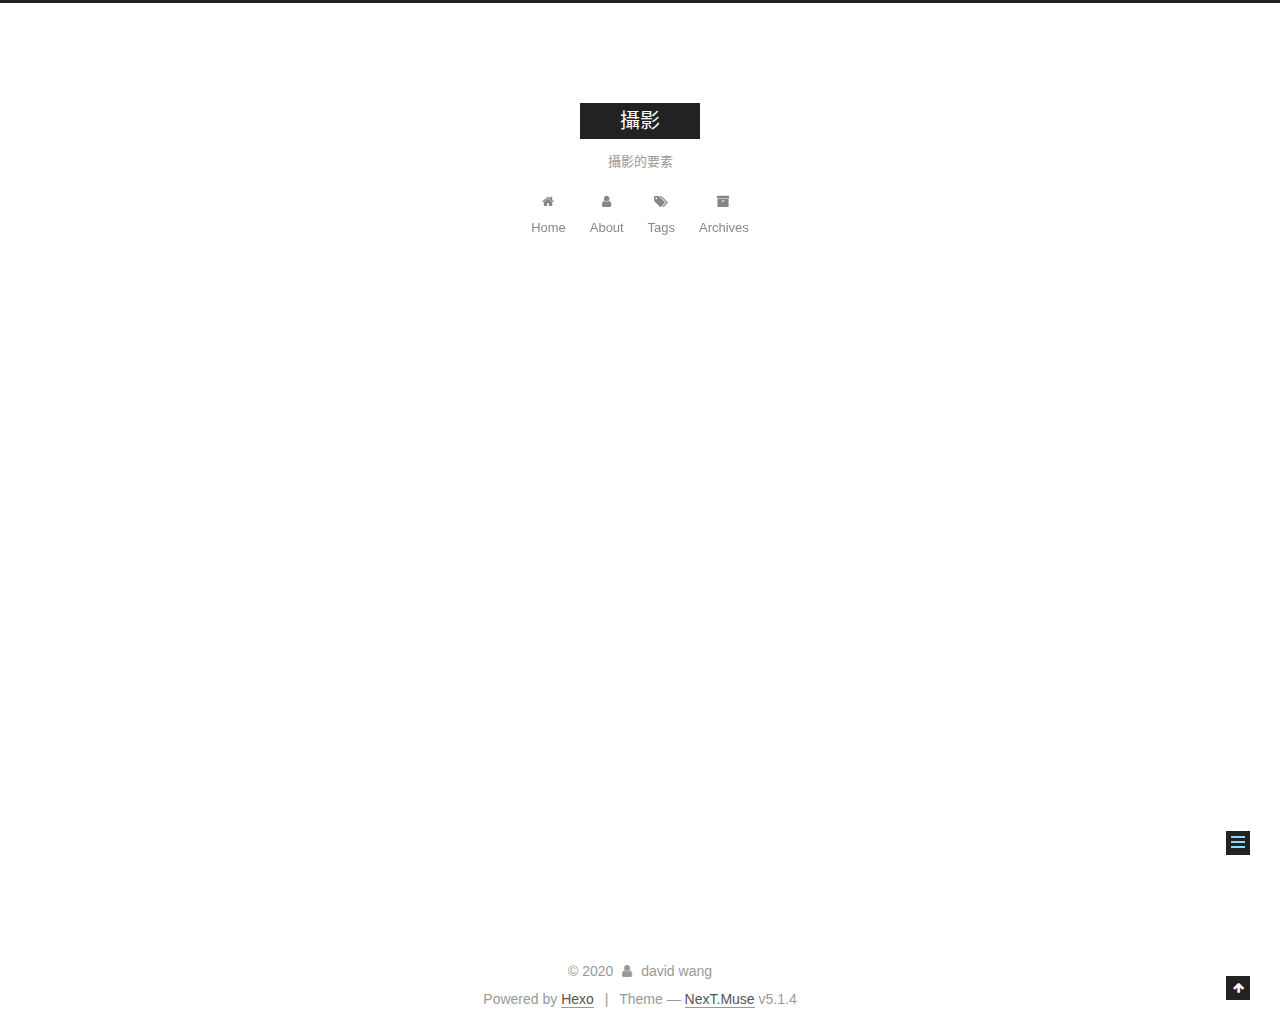
<file: 2020/05/11/攝影三要素/index.html>
<!DOCTYPE html>



  


<html class="theme-next muse use-motion" lang="zh-TW">
<head>
  <meta charset="UTF-8"/>
<meta http-equiv="X-UA-Compatible" content="IE=edge" />
<meta name="viewport" content="width=device-width, initial-scale=1, maximum-scale=1"/>
<meta name="theme-color" content="#222">









<meta http-equiv="Cache-Control" content="no-transform" />
<meta http-equiv="Cache-Control" content="no-siteapp" />
















  
  
  <link href="/lib/fancybox/source/jquery.fancybox.css?v=2.1.5" rel="stylesheet" type="text/css" />







<link href="/lib/font-awesome/css/font-awesome.min.css?v=4.6.2" rel="stylesheet" type="text/css" />

<link href="/css/main.css?v=5.1.4" rel="stylesheet" type="text/css" />


  <link rel="apple-touch-icon" sizes="180x180" href="/images/apple-touch-icon-next.png?v=5.1.4">


  <link rel="icon" type="image/png" sizes="32x32" href="/images/favicon-32x32-next.png?v=5.1.4">


  <link rel="icon" type="image/png" sizes="16x16" href="/images/favicon-16x16-next.png?v=5.1.4">


  <link rel="mask-icon" href="/images/logo.svg?v=5.1.4" color="#222">





  <meta name="keywords" content="攝影," />










<meta name="description" content="1.iso:iso呢就是感光度越低越暗越高越亮，但感光度高容易出現雜訊就是畫面會有一點一點的。 2.光圈:光圈和iso一樣可以控制亮度但光圈不是感光度，光圈就像人的瞳孔可以調整進光量，光圈越大進光量越大光圈越小進光量越小。F值越大光圈越小F值越小光圈越大。 3.快門:快門秒數就是指讓光進來的秒數，快門秒數越長照片會越亮秒數越短照片會越暗。">
<meta property="og:type" content="article">
<meta property="og:title" content="簡單介紹曝光三要素">
<meta property="og:url" content="http://yoursite.com/2020/05/11/%E6%94%9D%E5%BD%B1%E4%B8%89%E8%A6%81%E7%B4%A0/index.html">
<meta property="og:site_name" content="攝影">
<meta property="og:description" content="1.iso:iso呢就是感光度越低越暗越高越亮，但感光度高容易出現雜訊就是畫面會有一點一點的。 2.光圈:光圈和iso一樣可以控制亮度但光圈不是感光度，光圈就像人的瞳孔可以調整進光量，光圈越大進光量越大光圈越小進光量越小。F值越大光圈越小F值越小光圈越大。 3.快門:快門秒數就是指讓光進來的秒數，快門秒數越長照片會越亮秒數越短照片會越暗。">
<meta property="og:locale" content="zh_TW">
<meta property="article:published_time" content="2020-05-11T09:12:26.000Z">
<meta property="article:modified_time" content="2020-05-11T10:10:57.912Z">
<meta property="article:author" content="david wang">
<meta property="article:tag" content="攝影">
<meta name="twitter:card" content="summary">



<script type="text/javascript" id="hexo.configurations">
  var NexT = window.NexT || {};
  var CONFIG = {
    root: '/',
    scheme: 'Muse',
    version: '5.1.4',
    sidebar: {"position":"left","display":"post","offset":12,"b2t":false,"scrollpercent":false,"onmobile":false},
    fancybox: true,
    tabs: true,
    motion: {"enable":true,"async":false,"transition":{"post_block":"fadeIn","post_header":"slideDownIn","post_body":"slideDownIn","coll_header":"slideLeftIn","sidebar":"slideUpIn"}},
    duoshuo: {
      userId: '0',
      author: 'Author'
    },
    algolia: {
      applicationID: '',
      apiKey: '',
      indexName: '',
      hits: {"per_page":10},
      labels: {"input_placeholder":"Search for Posts","hits_empty":"We didn't find any results for the search: ${query}","hits_stats":"${hits} results found in ${time} ms"}
    }
  };
</script>



  <link rel="canonical" href="http://yoursite.com/2020/05/11/攝影三要素/"/>





  <title>簡單介紹曝光三要素 | 攝影</title>
  








<meta name="generator" content="Hexo 4.2.0"></head>

<body itemscope itemtype="http://schema.org/WebPage" lang="zh-TW">

  
  
    
  

  <div class="container sidebar-position-left page-post-detail">
    <div class="headband"></div>

    <header id="header" class="header" itemscope itemtype="http://schema.org/WPHeader">
      <div class="header-inner"><div class="site-brand-wrapper">
  <div class="site-meta ">
    

    <div class="custom-logo-site-title">
      <a href="/"  class="brand" rel="start">
        <span class="logo-line-before"><i></i></span>
        <span class="site-title">攝影</span>
        <span class="logo-line-after"><i></i></span>
      </a>
    </div>
      
        <p class="site-subtitle">攝影的要素</p>
      
  </div>

  <div class="site-nav-toggle">
    <button>
      <span class="btn-bar"></span>
      <span class="btn-bar"></span>
      <span class="btn-bar"></span>
    </button>
  </div>
</div>

<nav class="site-nav">
  

  
    <ul id="menu" class="menu">
      
        
        <li class="menu-item menu-item-home">
          <a href="/%20" rel="section">
            
              <i class="menu-item-icon fa fa-fw fa-home"></i> <br />
            
            Home
          </a>
        </li>
      
        
        <li class="menu-item menu-item-about">
          <a href="/about/%20" rel="section">
            
              <i class="menu-item-icon fa fa-fw fa-user"></i> <br />
            
            About
          </a>
        </li>
      
        
        <li class="menu-item menu-item-tags">
          <a href="/tags/%20" rel="section">
            
              <i class="menu-item-icon fa fa-fw fa-tags"></i> <br />
            
            Tags
          </a>
        </li>
      
        
        <li class="menu-item menu-item-archives">
          <a href="/archives/%20" rel="section">
            
              <i class="menu-item-icon fa fa-fw fa-archive"></i> <br />
            
            Archives
          </a>
        </li>
      

      
    </ul>
  

  
</nav>



 </div>
    </header>

    <main id="main" class="main">
      <div class="main-inner">
        <div class="content-wrap">
          <div id="content" class="content">
            

  <div id="posts" class="posts-expand">
    

  

  
  
  

  <article class="post post-type-normal" itemscope itemtype="http://schema.org/Article">
  
  
  
  <div class="post-block">
    <link itemprop="mainEntityOfPage" href="http://yoursite.com/2020/05/11/%E6%94%9D%E5%BD%B1%E4%B8%89%E8%A6%81%E7%B4%A0/">

    <span hidden itemprop="author" itemscope itemtype="http://schema.org/Person">
      <meta itemprop="name" content="david wang">
      <meta itemprop="description" content="">
      <meta itemprop="image" content="/images/avatar.gif">
    </span>

    <span hidden itemprop="publisher" itemscope itemtype="http://schema.org/Organization">
      <meta itemprop="name" content="攝影">
    </span>

    
      <header class="post-header">

        
        
          <h1 class="post-title" itemprop="name headline">簡單介紹曝光三要素</h1>
        

        <div class="post-meta">
          <span class="post-time">
            
              <span class="post-meta-item-icon">
                <i class="fa fa-calendar-o"></i>
              </span>
              
                <span class="post-meta-item-text">Posted on</span>
              
              <time title="Post created" itemprop="dateCreated datePublished" datetime="2020-05-11T17:12:26+08:00">
                2020-05-11
              </time>
            

            

            
          </span>

          

          
            
          

          
          

          

          

          

        </div>
      </header>
    

    
    
    
    <div class="post-body" itemprop="articleBody">

      
      

      
        <h1 id="1-iso"><a href="#1-iso" class="headerlink" title="1.iso:"></a>1.iso:</h1><p>iso呢就是感光度越低越暗越高越亮，但感光度高容易出現雜訊就是畫面會有一點一點的。</p>
<h1 id="2-光圈"><a href="#2-光圈" class="headerlink" title="2.光圈:"></a>2.光圈:</h1><p>光圈和iso一樣可以控制亮度但光圈不是感光度，光圈就像人的瞳孔可以調整進光量，光圈越大進光量越大光圈越小進光量越小。F值越大光圈越小F值越小光圈越大。</p>
<h1 id="3-快門"><a href="#3-快門" class="headerlink" title="3.快門:"></a>3.快門:</h1><p>快門秒數就是指讓光進來的秒數，快門秒數越長照片會越亮秒數越短照片會越暗。</p>

      
    </div>
    
    
    

    

    

    

    <footer class="post-footer">
      
        <div class="post-tags">
          
            <a href="/tags/%E6%94%9D%E5%BD%B1/" rel="tag"># 攝影</a>
          
        </div>
      

      
      
      

      
        <div class="post-nav">
          <div class="post-nav-next post-nav-item">
            
              <a href="/2020/05/11/test/" rel="next" title="測試測試">
                <i class="fa fa-chevron-left"></i> 測試測試
              </a>
            
          </div>

          <span class="post-nav-divider"></span>

          <div class="post-nav-prev post-nav-item">
            
              <a href="/2020/05/11/%E7%9B%B8%E6%A9%9F/" rel="prev" title="相機種類">
                相機種類 <i class="fa fa-chevron-right"></i>
              </a>
            
          </div>
        </div>
      

      
      
    </footer>
  </div>
  
  
  
  </article>



    <div class="post-spread">
      
    </div>
  </div>


          </div>
          


          

  



        </div>
        
          
  
  <div class="sidebar-toggle">
    <div class="sidebar-toggle-line-wrap">
      <span class="sidebar-toggle-line sidebar-toggle-line-first"></span>
      <span class="sidebar-toggle-line sidebar-toggle-line-middle"></span>
      <span class="sidebar-toggle-line sidebar-toggle-line-last"></span>
    </div>
  </div>

  <aside id="sidebar" class="sidebar">
    
    <div class="sidebar-inner">

      

      
        <ul class="sidebar-nav motion-element">
          <li class="sidebar-nav-toc sidebar-nav-active" data-target="post-toc-wrap">
            Table of Contents
          </li>
          <li class="sidebar-nav-overview" data-target="site-overview-wrap">
            Overview
          </li>
        </ul>
      

      <section class="site-overview-wrap sidebar-panel">
        <div class="site-overview">
          <div class="site-author motion-element" itemprop="author" itemscope itemtype="http://schema.org/Person">
            
              <p class="site-author-name" itemprop="name">david wang</p>
              <p class="site-description motion-element" itemprop="description"></p>
          </div>

          <nav class="site-state motion-element">

            
              <div class="site-state-item site-state-posts">
              
                <a href="/archives/%20%7C%7C%20archive">
              
                  <span class="site-state-item-count">3</span>
                  <span class="site-state-item-name">posts</span>
                </a>
              </div>
            

            

            
              
              
              <div class="site-state-item site-state-tags">
                <a href="/tags/index.html">
                  <span class="site-state-item-count">2</span>
                  <span class="site-state-item-name">tags</span>
                </a>
              </div>
            

          </nav>

          

          

          
          

          
          

          

        </div>
      </section>

      
      <!--noindex-->
        <section class="post-toc-wrap motion-element sidebar-panel sidebar-panel-active">
          <div class="post-toc">

            
              
            

            
              <div class="post-toc-content"><ol class="nav"><li class="nav-item nav-level-1"><a class="nav-link" href="#1-iso"><span class="nav-number">1.</span> <span class="nav-text">1.iso:</span></a></li><li class="nav-item nav-level-1"><a class="nav-link" href="#2-光圈"><span class="nav-number">2.</span> <span class="nav-text">2.光圈:</span></a></li><li class="nav-item nav-level-1"><a class="nav-link" href="#3-快門"><span class="nav-number">3.</span> <span class="nav-text">3.快門:</span></a></li></ol></div>
            

          </div>
        </section>
      <!--/noindex-->
      

      

    </div>
  </aside>


        
      </div>
    </main>

    <footer id="footer" class="footer">
      <div class="footer-inner">
        <div class="copyright">&copy; <span itemprop="copyrightYear">2020</span>
  <span class="with-love">
    <i class="fa fa-user"></i>
  </span>
  <span class="author" itemprop="copyrightHolder">david wang</span>

  
</div>


  <div class="powered-by">Powered by <a class="theme-link" target="_blank" href="https://hexo.io">Hexo</a></div>



  <span class="post-meta-divider">|</span>



  <div class="theme-info">Theme &mdash; <a class="theme-link" target="_blank" href="https://github.com/iissnan/hexo-theme-next">NexT.Muse</a> v5.1.4</div>




        







        
      </div>
    </footer>

    
      <div class="back-to-top">
        <i class="fa fa-arrow-up"></i>
        
      </div>
    

    

  </div>

  

<script type="text/javascript">
  if (Object.prototype.toString.call(window.Promise) !== '[object Function]') {
    window.Promise = null;
  }
</script>









  












  
  
    <script type="text/javascript" src="/lib/jquery/index.js?v=2.1.3"></script>
  

  
  
    <script type="text/javascript" src="/lib/fastclick/lib/fastclick.min.js?v=1.0.6"></script>
  

  
  
    <script type="text/javascript" src="/lib/jquery_lazyload/jquery.lazyload.js?v=1.9.7"></script>
  

  
  
    <script type="text/javascript" src="/lib/velocity/velocity.min.js?v=1.2.1"></script>
  

  
  
    <script type="text/javascript" src="/lib/velocity/velocity.ui.min.js?v=1.2.1"></script>
  

  
  
    <script type="text/javascript" src="/lib/fancybox/source/jquery.fancybox.pack.js?v=2.1.5"></script>
  


  


  <script type="text/javascript" src="/js/src/utils.js?v=5.1.4"></script>

  <script type="text/javascript" src="/js/src/motion.js?v=5.1.4"></script>



  
  

  
  <script type="text/javascript" src="/js/src/scrollspy.js?v=5.1.4"></script>
<script type="text/javascript" src="/js/src/post-details.js?v=5.1.4"></script>



  


  <script type="text/javascript" src="/js/src/bootstrap.js?v=5.1.4"></script>



  


  




	





  





  












  





  

  

  

  
  

  

  

  

</body>
</html>
</file>
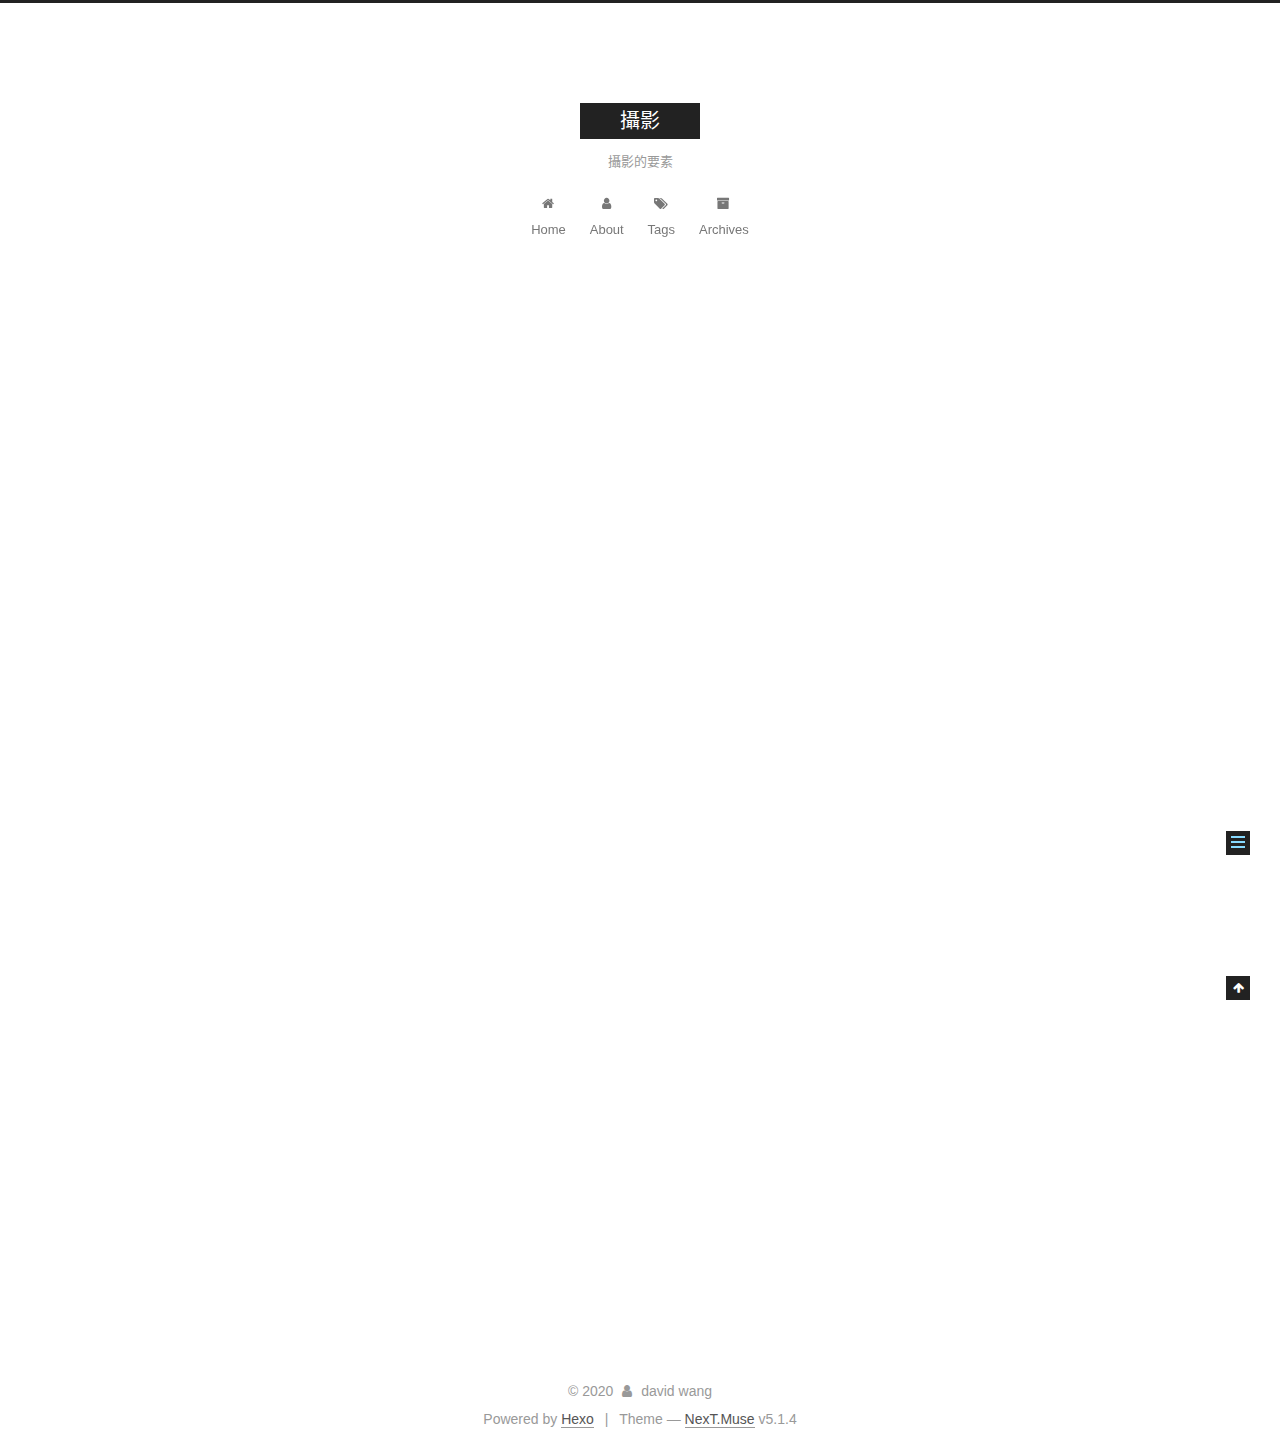
<file: 2020/05/11/相機/index.html>
<!DOCTYPE html>



  


<html class="theme-next muse use-motion" lang="zh-TW">
<head>
  <meta charset="UTF-8"/>
<meta http-equiv="X-UA-Compatible" content="IE=edge" />
<meta name="viewport" content="width=device-width, initial-scale=1, maximum-scale=1"/>
<meta name="theme-color" content="#222">









<meta http-equiv="Cache-Control" content="no-transform" />
<meta http-equiv="Cache-Control" content="no-siteapp" />
















  
  
  <link href="/lib/fancybox/source/jquery.fancybox.css?v=2.1.5" rel="stylesheet" type="text/css" />







<link href="/lib/font-awesome/css/font-awesome.min.css?v=4.6.2" rel="stylesheet" type="text/css" />

<link href="/css/main.css?v=5.1.4" rel="stylesheet" type="text/css" />


  <link rel="apple-touch-icon" sizes="180x180" href="/images/apple-touch-icon-next.png?v=5.1.4">


  <link rel="icon" type="image/png" sizes="32x32" href="/images/favicon-32x32-next.png?v=5.1.4">


  <link rel="icon" type="image/png" sizes="16x16" href="/images/favicon-16x16-next.png?v=5.1.4">


  <link rel="mask-icon" href="/images/logo.svg?v=5.1.4" color="#222">





  <meta name="keywords" content="攝影," />










<meta name="description" content="單眼相機*可更換鏡頭，鏡頭選擇也超多：定焦鏡、變焦鏡、微距鏡、望遠鏡。可根據拍攝需求的不同更換鏡頭。*相對於一般的消費型數位相機，大多的數位單眼都是用光學觀景窗取景。也就是你從鏡頭看到甚麼樣的畫面就是你拍攝取景的畫面。*反光板與感光元件，單眼相機的這兩個元件正是為何一般單眼都會較為笨重的主因，光線-&gt;鏡頭-&gt;相機-&gt;五稜鏡-&gt;觀景窗-&gt;讓我們在觀景窗內取景-&gt;按">
<meta property="og:type" content="article">
<meta property="og:title" content="相機種類">
<meta property="og:url" content="http://yoursite.com/2020/05/11/%E7%9B%B8%E6%A9%9F/index.html">
<meta property="og:site_name" content="攝影">
<meta property="og:description" content="單眼相機*可更換鏡頭，鏡頭選擇也超多：定焦鏡、變焦鏡、微距鏡、望遠鏡。可根據拍攝需求的不同更換鏡頭。*相對於一般的消費型數位相機，大多的數位單眼都是用光學觀景窗取景。也就是你從鏡頭看到甚麼樣的畫面就是你拍攝取景的畫面。*反光板與感光元件，單眼相機的這兩個元件正是為何一般單眼都會較為笨重的主因，光線-&gt;鏡頭-&gt;相機-&gt;五稜鏡-&gt;觀景窗-&gt;讓我們在觀景窗內取景-&gt;按">
<meta property="og:locale" content="zh_TW">
<meta property="article:published_time" content="2020-05-11T09:29:27.000Z">
<meta property="article:modified_time" content="2020-05-11T10:10:56.297Z">
<meta property="article:author" content="david wang">
<meta property="article:tag" content="攝影">
<meta name="twitter:card" content="summary">



<script type="text/javascript" id="hexo.configurations">
  var NexT = window.NexT || {};
  var CONFIG = {
    root: '/',
    scheme: 'Muse',
    version: '5.1.4',
    sidebar: {"position":"left","display":"post","offset":12,"b2t":false,"scrollpercent":false,"onmobile":false},
    fancybox: true,
    tabs: true,
    motion: {"enable":true,"async":false,"transition":{"post_block":"fadeIn","post_header":"slideDownIn","post_body":"slideDownIn","coll_header":"slideLeftIn","sidebar":"slideUpIn"}},
    duoshuo: {
      userId: '0',
      author: 'Author'
    },
    algolia: {
      applicationID: '',
      apiKey: '',
      indexName: '',
      hits: {"per_page":10},
      labels: {"input_placeholder":"Search for Posts","hits_empty":"We didn't find any results for the search: ${query}","hits_stats":"${hits} results found in ${time} ms"}
    }
  };
</script>



  <link rel="canonical" href="http://yoursite.com/2020/05/11/相機/"/>





  <title>相機種類 | 攝影</title>
  








<meta name="generator" content="Hexo 4.2.0"></head>

<body itemscope itemtype="http://schema.org/WebPage" lang="zh-TW">

  
  
    
  

  <div class="container sidebar-position-left page-post-detail">
    <div class="headband"></div>

    <header id="header" class="header" itemscope itemtype="http://schema.org/WPHeader">
      <div class="header-inner"><div class="site-brand-wrapper">
  <div class="site-meta ">
    

    <div class="custom-logo-site-title">
      <a href="/"  class="brand" rel="start">
        <span class="logo-line-before"><i></i></span>
        <span class="site-title">攝影</span>
        <span class="logo-line-after"><i></i></span>
      </a>
    </div>
      
        <p class="site-subtitle">攝影的要素</p>
      
  </div>

  <div class="site-nav-toggle">
    <button>
      <span class="btn-bar"></span>
      <span class="btn-bar"></span>
      <span class="btn-bar"></span>
    </button>
  </div>
</div>

<nav class="site-nav">
  

  
    <ul id="menu" class="menu">
      
        
        <li class="menu-item menu-item-home">
          <a href="/%20" rel="section">
            
              <i class="menu-item-icon fa fa-fw fa-home"></i> <br />
            
            Home
          </a>
        </li>
      
        
        <li class="menu-item menu-item-about">
          <a href="/about/%20" rel="section">
            
              <i class="menu-item-icon fa fa-fw fa-user"></i> <br />
            
            About
          </a>
        </li>
      
        
        <li class="menu-item menu-item-tags">
          <a href="/tags/%20" rel="section">
            
              <i class="menu-item-icon fa fa-fw fa-tags"></i> <br />
            
            Tags
          </a>
        </li>
      
        
        <li class="menu-item menu-item-archives">
          <a href="/archives/%20" rel="section">
            
              <i class="menu-item-icon fa fa-fw fa-archive"></i> <br />
            
            Archives
          </a>
        </li>
      

      
    </ul>
  

  
</nav>



 </div>
    </header>

    <main id="main" class="main">
      <div class="main-inner">
        <div class="content-wrap">
          <div id="content" class="content">
            

  <div id="posts" class="posts-expand">
    

  

  
  
  

  <article class="post post-type-normal" itemscope itemtype="http://schema.org/Article">
  
  
  
  <div class="post-block">
    <link itemprop="mainEntityOfPage" href="http://yoursite.com/2020/05/11/%E7%9B%B8%E6%A9%9F/">

    <span hidden itemprop="author" itemscope itemtype="http://schema.org/Person">
      <meta itemprop="name" content="david wang">
      <meta itemprop="description" content="">
      <meta itemprop="image" content="/images/avatar.gif">
    </span>

    <span hidden itemprop="publisher" itemscope itemtype="http://schema.org/Organization">
      <meta itemprop="name" content="攝影">
    </span>

    
      <header class="post-header">

        
        
          <h1 class="post-title" itemprop="name headline">相機種類</h1>
        

        <div class="post-meta">
          <span class="post-time">
            
              <span class="post-meta-item-icon">
                <i class="fa fa-calendar-o"></i>
              </span>
              
                <span class="post-meta-item-text">Posted on</span>
              
              <time title="Post created" itemprop="dateCreated datePublished" datetime="2020-05-11T17:29:27+08:00">
                2020-05-11
              </time>
            

            

            
          </span>

          

          
            
          

          
          

          

          

          

        </div>
      </header>
    

    
    
    
    <div class="post-body" itemprop="articleBody">

      
      

      
        <h1 id="單眼相機"><a href="#單眼相機" class="headerlink" title="單眼相機"></a>單眼相機</h1><p>*可更換鏡頭，鏡頭選擇也超多：定焦鏡、變焦鏡、微距鏡、望遠鏡。可根據拍攝需求的不同更換鏡頭。<br>*相對於一般的消費型數位相機，大多的數位單眼都是用光學觀景窗取景。也就是你從鏡頭看到甚麼樣的畫面就是你拍攝取景的畫面。<br>*反光板與感光元件，單眼相機的這兩個元件正是為何一般單眼都會較為笨重的主因，光線-&gt;鏡頭-&gt;相機-&gt;五稜鏡-&gt;觀景窗-&gt;讓我們在觀景窗內取景-&gt;按下快門-&gt;反光鏡投射光線-&gt;進入感光元件。<br>*單眼的感光元件皆較 微單/類單來的大，其功用就是將鏡頭透進來的光線，轉化成 0101001…等數位訊號，當然越大的感光元件就能收到更多光線，轉化成更多的數位訊號。</p>
<h1 id="微單眼相機"><a href="#微單眼相機" class="headerlink" title="微單眼相機"></a>微單眼相機</h1><p>其實微單眼簡單上來說跟單眼相機就是一對兄弟，同一個爸媽生的，有著相同的基因，只是A身高比較高能輕鬆打籃球，B身高矮還是能打籃球只是相對的限制多了一點。<br>*機身較輕體積較小：因微單眼沒有單眼有反光板的元件，也沒有光學觀景窗。當然比起單眼要來得容易攜帶許多。<br>*沒有觀景窗，反射鏡投射光線反射在觀景窗中，但是微單眼則沒有反光鏡，所以基本上微單眼都沒有觀景窗。<br>*跟單眼一樣，可更換鏡頭。<br>*快門聲較小。</p>
<h1 id="類單眼相機"><a href="#類單眼相機" class="headerlink" title="類單眼相機"></a>類單眼相機</h1><p>介於單眼相機與傻瓜相機之間的類別。同樣具有「P / A / S / M」這幾個功能，但不可更換鏡頭。<br>*是固定鏡頭相機，無法像單眼與微單一樣可更換鏡頭。因無法更換鏡頭大都搭載可變焦功能。<br>*類單眼有類似傻瓜相機的簡單操作全自動與半自動特性，同時也有些機種還有自拍的功能，也有些具有大光圈可拍攝景深效果。<br>*無反光鏡與五菱鏡的光學觀景窗設計，機身更為輕薄與體積更小，攜帶也更方便。</p>

      
    </div>
    
    
    

    

    

    

    <footer class="post-footer">
      
        <div class="post-tags">
          
            <a href="/tags/%E6%94%9D%E5%BD%B1/" rel="tag"># 攝影</a>
          
        </div>
      

      
      
      

      
        <div class="post-nav">
          <div class="post-nav-next post-nav-item">
            
              <a href="/2020/05/11/%E6%94%9D%E5%BD%B1%E4%B8%89%E8%A6%81%E7%B4%A0/" rel="next" title="簡單介紹曝光三要素">
                <i class="fa fa-chevron-left"></i> 簡單介紹曝光三要素
              </a>
            
          </div>

          <span class="post-nav-divider"></span>

          <div class="post-nav-prev post-nav-item">
            
          </div>
        </div>
      

      
      
    </footer>
  </div>
  
  
  
  </article>



    <div class="post-spread">
      
    </div>
  </div>


          </div>
          


          

  



        </div>
        
          
  
  <div class="sidebar-toggle">
    <div class="sidebar-toggle-line-wrap">
      <span class="sidebar-toggle-line sidebar-toggle-line-first"></span>
      <span class="sidebar-toggle-line sidebar-toggle-line-middle"></span>
      <span class="sidebar-toggle-line sidebar-toggle-line-last"></span>
    </div>
  </div>

  <aside id="sidebar" class="sidebar">
    
    <div class="sidebar-inner">

      

      
        <ul class="sidebar-nav motion-element">
          <li class="sidebar-nav-toc sidebar-nav-active" data-target="post-toc-wrap">
            Table of Contents
          </li>
          <li class="sidebar-nav-overview" data-target="site-overview-wrap">
            Overview
          </li>
        </ul>
      

      <section class="site-overview-wrap sidebar-panel">
        <div class="site-overview">
          <div class="site-author motion-element" itemprop="author" itemscope itemtype="http://schema.org/Person">
            
              <p class="site-author-name" itemprop="name">david wang</p>
              <p class="site-description motion-element" itemprop="description"></p>
          </div>

          <nav class="site-state motion-element">

            
              <div class="site-state-item site-state-posts">
              
                <a href="/archives/%20%7C%7C%20archive">
              
                  <span class="site-state-item-count">3</span>
                  <span class="site-state-item-name">posts</span>
                </a>
              </div>
            

            

            
              
              
              <div class="site-state-item site-state-tags">
                <a href="/tags/index.html">
                  <span class="site-state-item-count">2</span>
                  <span class="site-state-item-name">tags</span>
                </a>
              </div>
            

          </nav>

          

          

          
          

          
          

          

        </div>
      </section>

      
      <!--noindex-->
        <section class="post-toc-wrap motion-element sidebar-panel sidebar-panel-active">
          <div class="post-toc">

            
              
            

            
              <div class="post-toc-content"><ol class="nav"><li class="nav-item nav-level-1"><a class="nav-link" href="#單眼相機"><span class="nav-number">1.</span> <span class="nav-text">單眼相機</span></a></li><li class="nav-item nav-level-1"><a class="nav-link" href="#微單眼相機"><span class="nav-number">2.</span> <span class="nav-text">微單眼相機</span></a></li><li class="nav-item nav-level-1"><a class="nav-link" href="#類單眼相機"><span class="nav-number">3.</span> <span class="nav-text">類單眼相機</span></a></li></ol></div>
            

          </div>
        </section>
      <!--/noindex-->
      

      

    </div>
  </aside>


        
      </div>
    </main>

    <footer id="footer" class="footer">
      <div class="footer-inner">
        <div class="copyright">&copy; <span itemprop="copyrightYear">2020</span>
  <span class="with-love">
    <i class="fa fa-user"></i>
  </span>
  <span class="author" itemprop="copyrightHolder">david wang</span>

  
</div>


  <div class="powered-by">Powered by <a class="theme-link" target="_blank" href="https://hexo.io">Hexo</a></div>



  <span class="post-meta-divider">|</span>



  <div class="theme-info">Theme &mdash; <a class="theme-link" target="_blank" href="https://github.com/iissnan/hexo-theme-next">NexT.Muse</a> v5.1.4</div>




        







        
      </div>
    </footer>

    
      <div class="back-to-top">
        <i class="fa fa-arrow-up"></i>
        
      </div>
    

    

  </div>

  

<script type="text/javascript">
  if (Object.prototype.toString.call(window.Promise) !== '[object Function]') {
    window.Promise = null;
  }
</script>









  












  
  
    <script type="text/javascript" src="/lib/jquery/index.js?v=2.1.3"></script>
  

  
  
    <script type="text/javascript" src="/lib/fastclick/lib/fastclick.min.js?v=1.0.6"></script>
  

  
  
    <script type="text/javascript" src="/lib/jquery_lazyload/jquery.lazyload.js?v=1.9.7"></script>
  

  
  
    <script type="text/javascript" src="/lib/velocity/velocity.min.js?v=1.2.1"></script>
  

  
  
    <script type="text/javascript" src="/lib/velocity/velocity.ui.min.js?v=1.2.1"></script>
  

  
  
    <script type="text/javascript" src="/lib/fancybox/source/jquery.fancybox.pack.js?v=2.1.5"></script>
  


  


  <script type="text/javascript" src="/js/src/utils.js?v=5.1.4"></script>

  <script type="text/javascript" src="/js/src/motion.js?v=5.1.4"></script>



  
  

  
  <script type="text/javascript" src="/js/src/scrollspy.js?v=5.1.4"></script>
<script type="text/javascript" src="/js/src/post-details.js?v=5.1.4"></script>



  


  <script type="text/javascript" src="/js/src/bootstrap.js?v=5.1.4"></script>



  


  




	





  





  












  





  

  

  

  
  

  

  

  

</body>
</html>
</file>
<file: css/main.css>
/* normalize.css v3.0.2 | MIT License | git.io/normalize */
html {
  font-family: sans-serif; /* 1 */
  -ms-text-size-adjust: 100%; /* 2 */
  -webkit-text-size-adjust: 100%; /* 2 */
}
body {
  margin: 0;
}
article,
aside,
details,
figcaption,
figure,
footer,
header,
hgroup,
main,
menu,
nav,
section,
summary {
  display: block;
}
audio,
canvas,
progress,
video {
  display: inline-block; /* 1 */
  vertical-align: baseline; /* 2 */
}
audio:not([controls]) {
  display: none;
  height: 0;
}
[hidden],
template {
  display: none;
}
a {
  background-color: transparent;
}
a:active,
a:hover {
  outline: 0;
}
abbr[title] {
  border-bottom: 1px dotted;
}
b,
strong {
  font-weight: bold;
}
dfn {
  font-style: italic;
}
h1 {
  font-size: 2em;
  margin: 0.67em 0;
}
mark {
  background: #ff0;
  color: #000;
}
small {
  font-size: 80%;
}
sub,
sup {
  font-size: 75%;
  line-height: 0;
  position: relative;
  vertical-align: baseline;
}
sup {
  top: -0.5em;
}
sub {
  bottom: -0.25em;
}
img {
  border: 0;
}
svg:not(:root) {
  overflow: hidden;
}
figure {
  margin: 1em 40px;
}
hr {
  -moz-box-sizing: content-box;
  box-sizing: content-box;
  height: 0;
}
pre {
  overflow: auto;
}
code,
kbd,
pre,
samp {
  font-family: monospace, monospace;
  font-size: 1em;
}
button,
input,
optgroup,
select,
textarea {
  color: inherit; /* 1 */
  font: inherit; /* 2 */
  margin: 0; /* 3 */
}
button {
  overflow: visible;
}
button,
select {
  text-transform: none;
}
button,
html input[type="button"],
input[type="reset"],
input[type="submit"] {
  -webkit-appearance: button; /* 2 */
  cursor: pointer; /* 3 */
}
button[disabled],
html input[disabled] {
  cursor: default;
}
button::-moz-focus-inner,
input::-moz-focus-inner {
  border: 0;
  padding: 0;
}
input {
  line-height: normal;
}
input[type="checkbox"],
input[type="radio"] {
  box-sizing: border-box; /* 1 */
  padding: 0; /* 2 */
}
input[type="number"]::-webkit-inner-spin-button,
input[type="number"]::-webkit-outer-spin-button {
  height: auto;
}
input[type="search"] {
  -webkit-appearance: textfield; /* 1 */
  -moz-box-sizing: content-box;
  -webkit-box-sizing: content-box; /* 2 */
  box-sizing: content-box;
}
input[type="search"]::-webkit-search-cancel-button,
input[type="search"]::-webkit-search-decoration {
  -webkit-appearance: none;
}
fieldset {
  border: 1px solid #c0c0c0;
  margin: 0 2px;
  padding: 0.35em 0.625em 0.75em;
}
legend {
  border: 0; /* 1 */
  padding: 0; /* 2 */
}
textarea {
  overflow: auto;
}
optgroup {
  font-weight: bold;
}
table {
  border-collapse: collapse;
  border-spacing: 0;
}
td,
th {
  padding: 0;
}
::selection {
  background: #262a30;
  color: #fff;
}
body {
  position: relative;
  font-family: 'Lato', "PingFang SC", "Microsoft YaHei", sans-serif;
  font-size: 14px;
  line-height: 2;
  color: #555;
  background: #fff;
}
@media (max-width: 767px) {
  body {
    padding-right: 0 !important;
  }
}
@media (min-width: 768px) and (max-width: 991px) {
  body {
    padding-right: 0 !important;
  }
}
@media (min-width: 1600px) {
  body {
    font-size: 16px;
  }
}
h1,
h2,
h3,
h4,
h5,
h6 {
  margin: 0;
  padding: 0;
  font-weight: bold;
  line-height: 1.5;
  font-family: 'Lato', "PingFang SC", "Microsoft YaHei", sans-serif;
}
h2,
h3,
h4,
h5,
h6 {
  margin: 20px 0 15px;
}
h1 {
  font-size: 22px;
}
@media (max-width: 767px) {
  h1 {
    font-size: 18px;
  }
}
h2 {
  font-size: 20px;
}
@media (max-width: 767px) {
  h2 {
    font-size: 16px;
  }
}
h3 {
  font-size: 18px;
}
@media (max-width: 767px) {
  h3 {
    font-size: 14px;
  }
}
h4 {
  font-size: 16px;
}
@media (max-width: 767px) {
  h4 {
    font-size: 12px;
  }
}
h5 {
  font-size: 14px;
}
@media (max-width: 767px) {
  h5 {
    font-size: 10px;
  }
}
h6 {
  font-size: 12px;
}
@media (max-width: 767px) {
  h6 {
    font-size: 8px;
  }
}
p {
  margin: 0 0 20px 0;
}
a {
  color: #555;
  text-decoration: none;
  outline: none;
  border-bottom: 1px solid #999;
  word-wrap: break-word;
}
a:hover {
  color: #222;
  border-bottom-color: #222;
}
blockquote {
  margin: 0;
  padding: 0;
}
img {
  display: block;
  margin: auto;
  max-width: 100%;
  height: auto;
}
hr {
  margin: 40px 0;
  height: 3px;
  border: none;
  background-color: #ddd;
  background-image: repeating-linear-gradient(-45deg, #fff, #fff 4px, transparent 4px, transparent 8px);
}
blockquote {
  padding: 0 15px;
  color: #666;
  border-left: 4px solid #ddd;
}
blockquote cite::before {
  content: "-";
  padding: 0 5px;
}
dt {
  font-weight: 700;
}
dd {
  margin: 0;
  padding: 0;
}
kbd {
  border: 1px solid #ccc;
  border-radius: 0.2em;
  box-shadow: 0.1em 0.1em 0.2em rgba(0,0,0,0.1);
  background-color: #f9f9f9;
  font-family: inherit;
  background-image: -webkit-linear-gradient(top, #eee, #fff, #eee);
  padding: 0.1em 0.3em;
  white-space: nowrap;
}
.text-left {
  text-align: left;
}
.text-center {
  text-align: center;
}
.text-right {
  text-align: right;
}
.text-justify {
  text-align: justify;
}
.text-nowrap {
  white-space: nowrap;
}
.text-lowercase {
  text-transform: lowercase;
}
.text-uppercase {
  text-transform: uppercase;
}
.text-capitalize {
  text-transform: capitalize;
}
.center-block {
  display: block;
  margin-left: auto;
  margin-right: auto;
}
.clearfix:before,
.clearfix:after {
  content: " ";
  display: table;
}
.clearfix:after {
  clear: both;
}
.pullquote {
  width: 45%;
}
.pullquote.left {
  float: left;
  margin-left: 5px;
  margin-right: 10px;
}
.pullquote.right {
  float: right;
  margin-left: 10px;
  margin-right: 5px;
}
.affix.affix.affix {
  position: fixed;
}
.translation {
  margin-top: -20px;
  font-size: 14px;
  color: #999;
}
.scrollbar-measure {
  width: 100px;
  height: 100px;
  overflow: scroll;
  position: absolute;
  top: -9999px;
}
.use-motion .motion-element {
  opacity: 0;
}
table {
  margin: 20px 0;
  width: 100%;
  border-collapse: collapse;
  border-spacing: 0;
  border: 1px solid #ddd;
  font-size: 14px;
  table-layout: fixed;
  word-wrap: break-all;
}
table>tbody>tr:nth-of-type(odd) {
  background-color: #f9f9f9;
}
table>tbody>tr:hover {
  background-color: #f5f5f5;
}
caption,
th,
td {
  padding: 8px;
  text-align: left;
  vertical-align: middle;
  font-weight: normal;
}
th,
td {
  border-bottom: 3px solid #ddd;
  border-right: 1px solid #eee;
}
th {
  padding-bottom: 10px;
  font-weight: 700;
}
td {
  border-bottom-width: 1px;
}
html,
body {
  height: 100%;
}
.container {
  position: relative;
  min-height: 100%;
}
.header-inner {
  margin: 0 auto;
  padding: 100px 0 70px;
  width: 700px;
}
@media (min-width: 1600px) {
  .container .header-inner {
    width: 900px;
  }
}
.main {
  padding-bottom: 150px;
}
.main-inner {
  margin: 0 auto;
  width: 700px;
}
@media (min-width: 1600px) {
  .container .main-inner {
    width: 900px;
  }
}
.footer {
  position: absolute;
  left: 0;
  bottom: 0;
  width: 100%;
  min-height: 50px;
}
.footer-inner {
  box-sizing: border-box;
  margin: 20px auto;
  width: 700px;
}
@media (min-width: 1600px) {
  .container .footer-inner {
    width: 900px;
  }
}
pre,
.highlight {
  overflow: auto;
  margin: 20px 0;
  padding: 0;
  font-size: 13px;
  color: #4d4d4c;
  background: #f7f7f7;
  line-height: 1.6;
}
pre,
code {
  font-family: consolas, Menlo, "PingFang SC", "Microsoft YaHei", monospace;
}
code {
  padding: 2px 4px;
  word-wrap: break-word;
  color: #555;
  background: #eee;
  border-radius: 3px;
  font-size: 13px;
}
pre {
  padding: 10px;
}
pre code {
  padding: 0;
  color: #4d4d4c;
  background: none;
  text-shadow: none;
}
.highlight {
  border-radius: 1px;
}
.highlight pre {
  border: none;
  margin: 0;
  padding: 10px 0;
}
.highlight table {
  margin: 0;
  width: auto;
  border: none;
}
.highlight td {
  border: none;
  padding: 0;
}
.highlight figcaption {
  font-size: 1em;
  color: #4d4d4c;
  line-height: 1em;
  margin-bottom: 1em;
}
.highlight figcaption:before,
.highlight figcaption:after {
  content: " ";
  display: table;
}
.highlight figcaption:after {
  clear: both;
}
.highlight figcaption a {
  float: right;
  color: #4d4d4c;
}
.highlight figcaption a:hover {
  border-bottom-color: #4d4d4c;
}
.highlight .gutter pre {
  padding-left: 10px;
  padding-right: 10px;
  color: #869194;
  text-align: right;
  background-color: #eff2f3;
}
.highlight .code pre {
  width: 100%;
  padding-left: 10px;
  padding-right: 10px;
  background-color: #f7f7f7;
}
.highlight .line {
  height: 20px;
}
.gutter {
  -webkit-user-select: none;
  -moz-user-select: none;
  -ms-user-select: none;
  user-select: none;
}
.gist table {
  width: auto;
}
.gist table td {
  border: none;
}
pre .deletion {
  background: #fdd;
}
pre .addition {
  background: #dfd;
}
pre .meta {
  color: #8959a8;
}
pre .comment {
  color: #8e908c;
}
pre .variable,
pre .attribute,
pre .tag,
pre .regexp,
pre .ruby .constant,
pre .xml .tag .title,
pre .xml .pi,
pre .xml .doctype,
pre .html .doctype,
pre .css .id,
pre .css .class,
pre .css .pseudo {
  color: #c82829;
}
pre .number,
pre .preprocessor,
pre .built_in,
pre .literal,
pre .params,
pre .constant,
pre .command {
  color: #f5871f;
}
pre .ruby .class .title,
pre .css .rules .attribute,
pre .string,
pre .value,
pre .inheritance,
pre .header,
pre .ruby .symbol,
pre .xml .cdata,
pre .special,
pre .number,
pre .formula {
  color: #718c00;
}
pre .title,
pre .css .hexcolor {
  color: #3e999f;
}
pre .function,
pre .python .decorator,
pre .python .title,
pre .ruby .function .title,
pre .ruby .title .keyword,
pre .perl .sub,
pre .javascript .title,
pre .coffeescript .title {
  color: #4271ae;
}
pre .keyword,
pre .javascript .function {
  color: #8959a8;
}
.full-image.full-image.full-image.full-image {
  border: none;
  max-width: 100%;
  width: auto;
  margin: 20px auto 25px;
}
@media (min-width: 992px) {
  .full-image.full-image.full-image.full-image {
    max-width: none;
    width: 110%;
    margin: 25px -5%;
  }
}
.blockquote-center,
.page-home .post-type-quote blockquote,
.page-post-detail .post-type-quote blockquote {
  position: relative;
  margin: 40px 0;
  padding: 0;
  border-left: none;
  text-align: center;
}
.blockquote-center::before,
.page-home .post-type-quote blockquote::before,
.page-post-detail .post-type-quote blockquote::before,
.blockquote-center::after,
.page-home .post-type-quote blockquote::after,
.page-post-detail .post-type-quote blockquote::after {
  position: absolute;
  content: ' ';
  display: block;
  width: 100%;
  height: 24px;
  opacity: 0.2;
  background-repeat: no-repeat;
  background-position: 0 -6px;
  background-size: 22px 22px;
}
.blockquote-center::before,
.page-home .post-type-quote blockquote::before,
.page-post-detail .post-type-quote blockquote::before {
  top: -20px;
  background-image: url("../images/quote-l.svg");
  border-top: 1px solid #ccc;
}
.blockquote-center::after,
.page-home .post-type-quote blockquote::after,
.page-post-detail .post-type-quote blockquote::after {
  bottom: -20px;
  background-image: url("../images/quote-r.svg");
  border-bottom: 1px solid #ccc;
  background-position: 100% 8px;
}
.blockquote-center p,
.page-home .post-type-quote blockquote p,
.page-post-detail .post-type-quote blockquote p,
.blockquote-center div,
.page-home .post-type-quote blockquote div,
.page-post-detail .post-type-quote blockquote div {
  text-align: center;
}
.post .post-body .group-picture img {
  box-sizing: border-box;
  padding: 0 3px;
  border: none;
}
.post .group-picture-row {
  overflow: hidden;
  margin-top: 6px;
}
.post .group-picture-row:first-child {
  margin-top: 0;
}
.post .group-picture-column {
  float: left;
}
.page-post-detail .post-body .group-picture-column {
  float: none;
  margin-top: 10px;
  width: auto !important;
}
.page-post-detail .post-body .group-picture-column img {
  margin: 0 auto;
}
.page-archive .group-picture-container {
  overflow: hidden;
}
.page-archive .group-picture-row {
  float: left;
}
.page-archive .group-picture-row:first-child {
  margin-top: 6px;
}
.page-archive .group-picture-column {
  max-width: 150px;
  max-height: 150px;
}
.post-body .note {
  position: relative;
  padding: 15px;
  margin-bottom: 20px;
  border: 1px solid #eee;
  border-left-width: 5px;
  border-radius: 3px;
}
.post-body .note h2,
.post-body .note h3,
.post-body .note h4,
.post-body .note h5,
.post-body .note h6 {
  margin-top: 0;
  margin-bottom: 0;
  border-bottom: initial;
  padding-top: 0 !important;
}
.post-body .note p:first-child,
.post-body .note ul:first-child,
.post-body .note ol:first-child,
.post-body .note table:first-child,
.post-body .note pre:first-child,
.post-body .note blockquote:first-child {
  margin-top: 0;
}
.post-body .note p:last-child,
.post-body .note ul:last-child,
.post-body .note ol:last-child,
.post-body .note table:last-child,
.post-body .note pre:last-child,
.post-body .note blockquote:last-child {
  margin-bottom: 0;
}
.post-body .note.default {
  border-left-color: #777;
}
.post-body .note.default h2,
.post-body .note.default h3,
.post-body .note.default h4,
.post-body .note.default h5,
.post-body .note.default h6 {
  color: #777;
}
.post-body .note.primary {
  border-left-color: #6f42c1;
}
.post-body .note.primary h2,
.post-body .note.primary h3,
.post-body .note.primary h4,
.post-body .note.primary h5,
.post-body .note.primary h6 {
  color: #6f42c1;
}
.post-body .note.info {
  border-left-color: #428bca;
}
.post-body .note.info h2,
.post-body .note.info h3,
.post-body .note.info h4,
.post-body .note.info h5,
.post-body .note.info h6 {
  color: #428bca;
}
.post-body .note.success {
  border-left-color: #5cb85c;
}
.post-body .note.success h2,
.post-body .note.success h3,
.post-body .note.success h4,
.post-body .note.success h5,
.post-body .note.success h6 {
  color: #5cb85c;
}
.post-body .note.warning {
  border-left-color: #f0ad4e;
}
.post-body .note.warning h2,
.post-body .note.warning h3,
.post-body .note.warning h4,
.post-body .note.warning h5,
.post-body .note.warning h6 {
  color: #f0ad4e;
}
.post-body .note.danger {
  border-left-color: #d9534f;
}
.post-body .note.danger h2,
.post-body .note.danger h3,
.post-body .note.danger h4,
.post-body .note.danger h5,
.post-body .note.danger h6 {
  color: #d9534f;
}
.post-body .label {
  display: inline;
  padding: 0 2px;
  white-space: nowrap;
}
.post-body .label.default {
  background-color: #f0f0f0;
}
.post-body .label.primary {
  background-color: #efe6f7;
}
.post-body .label.info {
  background-color: #e5f2f8;
}
.post-body .label.success {
  background-color: #e7f4e9;
}
.post-body .label.warning {
  background-color: #fcf6e1;
}
.post-body .label.danger {
  background-color: #fae8eb;
}
.post-body .tabs {
  position: relative;
  display: block;
  margin-bottom: 20px;
  padding-top: 10px;
}
.post-body .tabs ul.nav-tabs {
  margin: 0;
  padding: 0;
  display: flex;
  margin-bottom: -1px;
}
@media (max-width: 413px) {
  .post-body .tabs ul.nav-tabs {
    display: block;
    margin-bottom: 5px;
  }
}
.post-body .tabs ul.nav-tabs li.tab {
  list-style-type: none !important;
  margin: 0 0.25em 0 0;
  border-top: 3px solid transparent;
  border-left: 1px solid transparent;
  border-right: 1px solid transparent;
}
@media (max-width: 413px) {
  .post-body .tabs ul.nav-tabs li.tab {
    margin: initial;
    border-top: 1px solid transparent;
    border-left: 3px solid transparent;
    border-right: 1px solid transparent;
    border-bottom: 1px solid transparent;
  }
}
.post-body .tabs ul.nav-tabs li.tab a {
  outline: 0;
  border-bottom: initial;
  display: block;
  line-height: 1.8em;
  padding: 0.25em 0.75em;
  transition-duration: 0.2s;
  transition-timing-function: ease-out;
  transition-delay: 0s;
}
.post-body .tabs ul.nav-tabs li.tab a i {
  width: 1.285714285714286em;
}
.post-body .tabs ul.nav-tabs li.tab.active {
  border-top: 3px solid #fc6423;
  border-left: 1px solid #ddd;
  border-right: 1px solid #ddd;
  background-color: #fff;
}
@media (max-width: 413px) {
  .post-body .tabs ul.nav-tabs li.tab.active {
    border-top: 1px solid #ddd;
    border-left: 3px solid #fc6423;
    border-right: 1px solid #ddd;
    border-bottom: 1px solid #ddd;
  }
}
.post-body .tabs ul.nav-tabs li.tab.active a {
  cursor: default;
  color: #555;
}
.post-body .tabs .tab-content {
  background-color: #fff;
}
.post-body .tabs .tab-content .tab-pane {
  border: 1px solid #ddd;
  padding: 20px 20px 0 20px;
}
.post-body .tabs .tab-content .tab-pane:not(.active) {
  display: none !important;
}
.post-body .tabs .tab-content .tab-pane.active {
  display: block !important;
}
.btn {
  display: inline-block;
  padding: 0 20px;
  font-size: 14px;
  color: #fff;
  background: #222;
  border: 2px solid #222;
  text-decoration: none;
  border-radius: 0;
  transition-property: background-color;
  transition-duration: 0.2s;
  transition-timing-function: ease-in-out;
  transition-delay: 0s;
  line-height: 2;
}
.btn:hover {
  border-color: #222;
  color: #222;
  background: #fff;
}
.btn +.btn {
  margin: 0 0 8px 8px;
}
.btn .fa-fw {
  width: 1.285714285714286em;
  text-align: left;
}
.btn-bar {
  display: block;
  width: 22px;
  height: 2px;
  background: #555;
  border-radius: 1px;
}
.btn-bar+.btn-bar {
  margin-top: 4px;
}
.pagination {
  margin: 120px 0 40px;
  text-align: center;
  border-top: 1px solid #eee;
}
.page-number-basic,
.pagination .prev,
.pagination .next,
.pagination .page-number,
.pagination .space {
  display: inline-block;
  position: relative;
  top: -1px;
  margin: 0 10px;
  padding: 0 11px;
}
@media (max-width: 767px) {
  .page-number-basic,
  .pagination .prev,
  .pagination .next,
  .pagination .page-number,
  .pagination .space {
    margin: 0 5px;
  }
}
.pagination .prev,
.pagination .next,
.pagination .page-number {
  border-bottom: 0;
  border-top: 1px solid #eee;
  transition-property: border-color;
  transition-duration: 0.2s;
  transition-timing-function: ease-in-out;
  transition-delay: 0s;
}
.pagination .prev:hover,
.pagination .next:hover,
.pagination .page-number:hover {
  border-top-color: #222;
}
.pagination .space {
  padding: 0;
  margin: 0;
}
.pagination .prev {
  margin-left: 0;
}
.pagination .next {
  margin-right: 0;
}
.pagination .page-number.current {
  color: #fff;
  background: #ccc;
  border-top-color: #ccc;
}
@media (max-width: 767px) {
  .pagination {
    border-top: none;
  }
  .pagination .prev,
  .pagination .next,
  .pagination .page-number {
    margin-bottom: 10px;
    border-top: 0;
    border-bottom: 1px solid #eee;
    padding: 0 10px;
  }
  .pagination .prev:hover,
  .pagination .next:hover,
  .pagination .page-number:hover {
    border-bottom-color: #222;
  }
}
.comments {
  margin: 60px 20px 0;
}
.tag-cloud {
  text-align: center;
}
.tag-cloud a {
  display: inline-block;
  margin: 10px;
}
.back-to-top {
  box-sizing: border-box;
  position: fixed;
  bottom: -100px;
  right: 30px;
  z-index: 1050;
  padding: 0 6px;
  width: 24px;
  background: #222;
  font-size: 12px;
  opacity: 1;
  color: #fff;
  cursor: pointer;
  text-align: center;
  -webkit-transform: translateZ(0);
  transition-property: bottom;
  transition-duration: 0.2s;
  transition-timing-function: ease-in-out;
  transition-delay: 0s;
}
@media (min-width: 768px) and (max-width: 991px) {
  .back-to-top {
    display: none !important;
  }
}
@media (max-width: 767px) {
  .back-to-top {
    display: none !important;
  }
}
.back-to-top.back-to-top-on {
  bottom: 19px;
}
.header {
  background: transparent;
}
.header-inner {
  position: relative;
}
.headband {
  height: 3px;
  background: #222;
}
.site-meta {
  margin: 0;
  text-align: center;
}
@media (max-width: 767px) {
  .site-meta {
    text-align: center;
  }
}
.brand {
  position: relative;
  display: inline-block;
  padding: 0 40px;
  color: #fff;
  background: #222;
  border-bottom: none;
}
.brand:hover {
  color: #fff;
}
.logo {
  display: inline-block;
  margin-right: 5px;
  line-height: 36px;
  vertical-align: top;
}
.site-title {
  display: inline-block;
  vertical-align: top;
  line-height: 36px;
  font-size: 20px;
  font-weight: normal;
  font-family: 'Lato', "PingFang SC", "Microsoft YaHei", sans-serif;
}
.site-subtitle {
  margin-top: 10px;
  font-size: 13px;
  color: #999;
}
.use-motion .brand {
  opacity: 0;
}
.use-motion .logo,
.use-motion .site-title,
.use-motion .site-subtitle {
  opacity: 0;
  position: relative;
  top: -10px;
}
.site-nav-toggle {
  display: none;
  position: absolute;
  top: 10px;
  left: 10px;
}
@media (max-width: 767px) {
  .site-nav-toggle {
    display: block;
  }
}
.site-nav-toggle button {
  margin-top: 2px;
  padding: 9px 10px;
  background: transparent;
  border: none;
}
@media (max-width: 767px) {
  .site-nav {
    display: none;
    margin: 0 -10px;
    padding: 0 10px;
    clear: both;
    border-top: 1px solid #ddd;
  }
}
@media (min-width: 768px) and (max-width: 991px) {
  .site-nav {
    display: block !important;
  }
}
@media (min-width: 992px) {
  .site-nav {
    display: block !important;
  }
}
.menu {
  margin-top: 20px;
  padding-left: 0;
  text-align: center;
}
.menu .menu-item {
  display: inline-block;
  margin: 0 10px;
  list-style: none;
}
@media screen and (max-width: 767px) {
  .menu .menu-item {
    margin-top: 10px;
  }
}
.menu .menu-item a {
  display: block;
  font-size: 13px;
  line-height: inherit;
  border-bottom: 1px solid transparent;
  transition-property: border-color;
  transition-duration: 0.2s;
  transition-timing-function: ease-in-out;
  transition-delay: 0s;
}
.menu .menu-item a:hover {
  border-bottom-color: #222;
}
.menu .menu-item .fa {
  margin-right: 5px;
}
.use-motion .menu-item {
  opacity: 0;
}
.post-body {
  font-family: 'Lato', "PingFang SC", "Microsoft YaHei", sans-serif;
}
@media (max-width: 767px) {
  .post-body {
    word-break: break-word;
  }
}
.post-body .fancybox img {
  display: block !important;
  margin: 0 auto;
  cursor: pointer;
  cursor: zoom-in;
  cursor: -webkit-zoom-in;
}
.post-body .image-caption,
.post-body .figure .caption {
  margin: -20px auto 15px;
  text-align: center;
  font-size: 14px;
  color: #999;
  font-weight: bold;
  line-height: 1;
}
.post-sticky-flag {
  display: inline-block;
  font-size: 16px;
  -ms-transform: rotate(30deg);
  -webkit-transform: rotate(30deg);
  -moz-transform: rotate(30deg);
  -ms-transform: rotate(30deg);
  -o-transform: rotate(30deg);
  transform: rotate(30deg);
}
.use-motion .post-block,
.use-motion .pagination,
.use-motion .comments {
  opacity: 0;
}
.use-motion .post-header {
  opacity: 0;
}
.use-motion .post-body {
  opacity: 0;
}
.use-motion .collection-title {
  opacity: 0;
}
.posts-expand {
  padding-top: 40px;
}
@media (max-width: 767px) {
  .posts-expand {
    margin: 0 20px;
  }
  .post-body pre .gutter pre {
    padding-right: 10px;
  }
  .post-body .highlight {
    margin-left: 0px;
    margin-right: 0px;
    padding: 0;
  }
  .post-body .highlight .gutter pre {
    padding-right: 10px;
  }
}
@media (min-width: 992px) {
  .posts-expand .post-body {
    text-align: justify;
  }
}
.posts-expand .post-body h2,
.posts-expand .post-body h3,
.posts-expand .post-body h4,
.posts-expand .post-body h5,
.posts-expand .post-body h6 {
  padding-top: 10px;
}
.posts-expand .post-body h2 .header-anchor,
.posts-expand .post-body h3 .header-anchor,
.posts-expand .post-body h4 .header-anchor,
.posts-expand .post-body h5 .header-anchor,
.posts-expand .post-body h6 .header-anchor {
  float: right;
  margin-left: 10px;
  color: #ccc;
  border-bottom-style: none;
  visibility: hidden;
}
.posts-expand .post-body h2 .header-anchor:hover,
.posts-expand .post-body h3 .header-anchor:hover,
.posts-expand .post-body h4 .header-anchor:hover,
.posts-expand .post-body h5 .header-anchor:hover,
.posts-expand .post-body h6 .header-anchor:hover {
  color: inherit;
}
.posts-expand .post-body h2:hover .header-anchor,
.posts-expand .post-body h3:hover .header-anchor,
.posts-expand .post-body h4:hover .header-anchor,
.posts-expand .post-body h5:hover .header-anchor,
.posts-expand .post-body h6:hover .header-anchor {
  visibility: visible;
}
.posts-expand .post-body ul li {
  list-style: circle;
}
.posts-expand .post-body img {
  box-sizing: border-box;
  margin: auto;
  padding: 3px;
  border: 1px solid #ddd;
}
.posts-expand .post-body .fancybox img {
  margin: 0 auto 25px;
}
@media (max-width: 767px) {
  .posts-collapse {
    margin: 0 20px;
  }
  .posts-collapse .post-title,
  .posts-collapse .post-meta {
    display: block;
    width: auto;
    text-align: left;
  }
}
.posts-collapse {
  position: relative;
  z-index: 1010;
  margin-left: 55px;
}
.posts-collapse::after {
  content: " ";
  position: absolute;
  top: 20px;
  left: 0;
  margin-left: -2px;
  width: 4px;
  height: 100%;
  background: #f5f5f5;
  z-index: -1;
}
@media (max-width: 767px) {
  .posts-collapse {
    margin: 0 20px;
  }
}
.posts-collapse .collection-title {
  position: relative;
  margin: 60px 0;
}
.posts-collapse .collection-title h1,
.posts-collapse .collection-title h2 {
  margin-left: 20px;
}
.posts-collapse .collection-title small {
  color: #bbb;
  margin-left: 5px;
}
.posts-collapse .collection-title::before {
  content: " ";
  position: absolute;
  left: 0;
  top: 50%;
  margin-left: -4px;
  margin-top: -4px;
  width: 8px;
  height: 8px;
  background: #bbb;
  border-radius: 50%;
}
.posts-collapse .post {
  margin: 30px 0;
}
.posts-collapse .post-header {
  position: relative;
  transition-duration: 0.2s;
  transition-timing-function: ease-in-out;
  transition-delay: 0s;
  transition-property: border;
  border-bottom: 1px dashed #ccc;
}
.posts-collapse .post-header::before {
  content: " ";
  position: absolute;
  left: 0;
  top: 12px;
  width: 6px;
  height: 6px;
  margin-left: -4px;
  background: #bbb;
  border-radius: 50%;
  border: 1px solid #fff;
  transition-duration: 0.2s;
  transition-timing-function: ease-in-out;
  transition-delay: 0s;
  transition-property: background;
}
.posts-collapse .post-header:hover {
  border-bottom-color: #666;
}
.posts-collapse .post-header:hover::before {
  background: #222;
}
.posts-collapse .post-meta {
  position: absolute;
  font-size: 12px;
  left: 20px;
  top: 5px;
}
.posts-collapse .post-comments-count {
  display: none;
}
.posts-collapse .post-title {
  margin-left: 60px;
  font-size: 16px;
  font-weight: normal;
  line-height: inherit;
}
.posts-collapse .post-title::after {
  margin-left: 3px;
  opacity: 0.6;
}
.posts-collapse .post-title a {
  color: #666;
  border-bottom: none;
}
.page-home .post-type-quote .post-header,
.page-post-detail .post-type-quote .post-header,
.page-home .post-type-quote .post-tags,
.page-post-detail .post-type-quote .post-tags {
  display: none;
}
.posts-expand .post-title {
  text-align: center;
  word-break: break-word;
  font-weight: 400;
}
.posts-expand .post-title-link {
  display: inline-block;
  position: relative;
  color: #555;
  border-bottom: none;
  line-height: 1.2;
  vertical-align: top;
}
.posts-expand .post-title-link::before {
  content: "";
  position: absolute;
  width: 100%;
  height: 2px;
  bottom: 0;
  left: 0;
  background-color: #000;
  visibility: hidden;
  -webkit-transform: scaleX(0);
  -moz-transform: scaleX(0);
  -ms-transform: scaleX(0);
  -o-transform: scaleX(0);
  transform: scaleX(0);
  transition-duration: 0.2s;
  transition-timing-function: ease-in-out;
  transition-delay: 0s;
}
.posts-expand .post-title-link:hover::before {
  visibility: visible;
  -webkit-transform: scaleX(1);
  -moz-transform: scaleX(1);
  -ms-transform: scaleX(1);
  -o-transform: scaleX(1);
  transform: scaleX(1);
}
.posts-expand .post-title-link .fa {
  font-size: 16px;
}
.posts-expand .post-meta {
  margin: 3px 0 60px 0;
  color: #999;
  font-family: 'Lato', "PingFang SC", "Microsoft YaHei", sans-serif;
  font-size: 12px;
  text-align: center;
}
.posts-expand .post-meta .post-category-list {
  display: inline-block;
  margin: 0;
  padding: 3px;
}
.posts-expand .post-meta .post-category-list-link {
  color: #999;
}
.posts-expand .post-meta .post-description {
  font-size: 14px;
  margin-top: 2px;
}
.post-meta-divider {
  margin: 0 0.5em;
}
.post-meta-item-icon {
  margin-right: 3px;
}
@media (min-width: 768px) and (max-width: 991px) {
  .post-meta-item-icon {
    display: inline-block;
  }
}
@media (max-width: 767px) {
  .post-meta-item-icon {
    display: inline-block;
  }
}
@media (min-width: 768px) and (max-width: 991px) {
  .post-meta-item-text {
    display: none;
  }
}
@media (max-width: 767px) {
  .post-meta-item-text {
    display: none;
  }
}
@media (max-width: 767px) {
  .posts-expand .post-comments-count {
    display: none;
  }
}
.post-button {
  margin-top: 40px;
}
.posts-expand .post-tags {
  margin-top: 40px;
  text-align: center;
}
.posts-expand .post-tags a {
  display: inline-block;
  margin-right: 10px;
  font-size: 13px;
}
.post-nav {
  display: table;
  margin-top: 15px;
  width: 100%;
  border-top: 1px solid #eee;
}
.post-nav-divider {
  display: table-cell;
  width: 10%;
}
.post-nav-item {
  display: table-cell;
  padding: 10px 0 0 0;
  width: 45%;
  vertical-align: top;
}
.post-nav-item a {
  position: relative;
  display: block;
  line-height: 25px;
  font-size: 14px;
  color: #555;
  border-bottom: none;
}
.post-nav-item a:hover {
  color: #222;
  border-bottom: none;
}
.post-nav-item a:active {
  top: 2px;
}
.post-nav-item .fa {
  position: absolute;
  top: 8px;
  left: 0;
  font-size: 12px;
}
.post-nav-next a {
  padding-left: 15px;
}
.post-nav-prev {
  text-align: right;
}
.post-nav-prev a {
  padding-right: 15px;
}
.post-nav-prev .fa {
  right: 0;
  left: auto;
}
.posts-expand .post-eof {
  display: block;
  margin: 80px auto 60px;
  width: 8%;
  height: 1px;
  background: #ccc;
  text-align: center;
}
.post:last-child .post-eof.post-eof.post-eof {
  display: none;
}
.post-gallery {
  display: table;
  table-layout: fixed;
  width: 100%;
  border-collapse: separate;
}
.post-gallery-row {
  display: table-row;
}
.post-gallery .post-gallery-img {
  display: table-cell;
  text-align: center;
  vertical-align: middle;
  border: none;
}
.post-gallery .post-gallery-img img {
  max-width: 100%;
  max-height: 100%;
  border: none;
}
.fancybox-close,
.fancybox-close:hover {
  border: none;
}
.rtl.post-body p,
.rtl.post-body a,
.rtl.post-body h1,
.rtl.post-body h2,
.rtl.post-body h3,
.rtl.post-body h4,
.rtl.post-body h5,
.rtl.post-body h6,
.rtl.post-body li,
.rtl.post-body ul,
.rtl.post-body ol {
  direction: rtl;
  font-family: UKIJ Ekran;
}
.rtl.post-title {
  font-family: UKIJ Ekran;
}
.sidebar {
  position: fixed;
  right: 0;
  top: 0;
  bottom: 0;
  width: 0;
  z-index: 1040;
  box-shadow: inset 0 2px 6px #000;
  background: #222;
  -webkit-transform: translateZ(0);
}
.sidebar a {
  color: #999;
  border-bottom-color: #555;
}
.sidebar a:hover {
  color: #eee;
}
@media (min-width: 768px) and (max-width: 991px) {
  .sidebar {
    display: none !important;
  }
}
@media (max-width: 767px) {
  .sidebar {
    display: none !important;
  }
}
.sidebar-inner {
  position: relative;
  padding: 20px 10px;
  color: #999;
  text-align: center;
}
.site-overview-wrap {
  overflow: hidden;
}
.site-overview {
  overflow-y: auto;
  overflow-x: hidden;
}
.sidebar-toggle {
  position: fixed;
  right: 30px;
  bottom: 45px;
  width: 14px;
  height: 14px;
  padding: 5px;
  background: #222;
  line-height: 0;
  z-index: 1050;
  cursor: pointer;
  -webkit-transform: translateZ(0);
}
@media (min-width: 768px) and (max-width: 991px) {
  .sidebar-toggle {
    display: none !important;
  }
}
@media (max-width: 767px) {
  .sidebar-toggle {
    display: none !important;
  }
}
.sidebar-toggle-line {
  position: relative;
  display: inline-block;
  vertical-align: top;
  height: 2px;
  width: 100%;
  background: #fff;
  margin-top: 3px;
}
.sidebar-toggle-line:first-child {
  margin-top: 0;
}
.site-author-image {
  display: block;
  margin: 0 auto;
  padding: 2px;
  max-width: 96px;
  height: auto;
  border: 2px solid #333;
}
.site-author-name {
  margin: 5px 0 0;
  text-align: center;
  color: #f5f5f5;
  font-weight: normal;
}
.site-description {
  margin-top: 5px;
  text-align: center;
  font-size: 14px;
  color: #999;
}
.site-state {
  overflow: hidden;
  line-height: 1.4;
  white-space: nowrap;
  text-align: center;
}
.site-state-item {
  display: inline-block;
  padding: 0 15px;
  border-left: 1px solid #333;
}
.site-state-item:first-child {
  border-left: none;
}
.site-state-item a {
  border-bottom: none;
}
.site-state-item-count {
  display: block;
  text-align: center;
  color: inherit;
  font-weight: 600;
  font-size: 18px;
}
.site-state-item-name {
  font-size: 13px;
  color: inherit;
}
.feed-link {
  margin-top: 20px;
}
.feed-link a {
  display: inline-block;
  padding: 0 15px;
  color: #fc6423;
  border: 1px solid #fc6423;
  border-radius: 4px;
}
.feed-link a i {
  color: #fc6423;
  font-size: 14px;
}
.feed-link a:hover {
  color: #fff;
  background: #fc6423;
}
.feed-link a:hover i {
  color: #fff;
}
.links-of-author {
  margin-top: 20px;
}
.links-of-author a {
  display: inline-block;
  vertical-align: middle;
  margin-right: 10px;
  margin-bottom: 10px;
  border-bottom-color: #555;
  font-size: 13px;
}
.links-of-author a:before {
  display: inline-block;
  vertical-align: middle;
  margin-right: 3px;
  content: " ";
  width: 4px;
  height: 4px;
  border-radius: 50%;
  background: #b4c404;
}
.links-of-blogroll {
  font-size: 13px;
}
.links-of-blogroll-title {
  margin-top: 20px;
  font-size: 14px;
  font-weight: 600;
}
.links-of-blogroll-list {
  margin: 0;
  padding: 0;
  list-style: none;
}
.links-of-blogroll-item {
  padding: 2px 10px;
}
.links-of-blogroll-item a {
  max-width: 280px;
  box-sizing: border-box;
  display: inline-block;
  overflow: hidden;
  white-space: nowrap;
  text-overflow: ellipsis;
}
.sidebar-nav {
  margin: 0 0 20px;
  padding-left: 0;
}
.sidebar-nav li {
  display: inline-block;
  cursor: pointer;
  border-bottom: 1px solid transparent;
  font-size: 14px;
  color: #555;
}
.sidebar-nav li:hover {
  color: #f5f5f5;
}
.page-post-detail .sidebar-nav-toc {
  padding: 0 5px;
}
.page-post-detail .sidebar-nav-overview {
  margin-left: 10px;
}
.sidebar-nav .sidebar-nav-active {
  color: #87daff;
  border-bottom-color: #87daff;
}
.sidebar-nav .sidebar-nav-active:hover {
  color: #87daff;
}
.sidebar-panel {
  display: none;
}
.sidebar-panel-active {
  display: block;
}
.post-toc-empty {
  font-size: 14px;
  color: #666;
}
.post-toc-wrap {
  overflow: hidden;
}
.post-toc {
  overflow: auto;
}
.post-toc ol {
  margin: 0;
  padding: 0 2px 5px 10px;
  text-align: left;
  list-style: none;
  font-size: 14px;
}
.post-toc ol > ol {
  padding-left: 0;
}
.post-toc ol a {
  transition-duration: 0.2s;
  transition-timing-function: ease-in-out;
  transition-delay: 0s;
  transition-property: all;
  color: #999;
  border-bottom-color: #555;
}
.post-toc ol a:hover {
  color: #ccc;
  border-bottom-color: #ccc;
}
.post-toc .nav-item {
  overflow: hidden;
  text-overflow: ellipsis;
  text-align: justify;
  white-space: nowrap;
  line-height: 1.8;
}
.post-toc .nav .nav-child {
  display: none;
}
.post-toc .nav .active > .nav-child {
  display: block;
}
.post-toc .nav .active-current > .nav-child {
  display: block;
}
.post-toc .nav .active-current > .nav-child > .nav-item {
  display: block;
}
.post-toc .nav .active > a {
  color: #87daff;
  border-bottom-color: #87daff;
}
.post-toc .nav .active-current > a {
  color: #87daff;
}
.post-toc .nav .active-current > a:hover {
  color: #87daff;
}
.footer {
  font-size: 14px;
  color: #999;
}
.footer img {
  border: none;
}
.footer-inner {
  text-align: center;
}
.with-love {
  display: inline-block;
  margin: 0 5px;
}
.powered-by,
.theme-info {
  display: inline-block;
}
.cc-license {
  margin-top: 10px;
  text-align: center;
}
.cc-license .cc-opacity {
  opacity: 0.7;
  border-bottom: none;
}
.cc-license .cc-opacity:hover {
  opacity: 0.9;
}
.cc-license img {
  display: inline-block;
}
.theme-next #ds-thread #ds-reset {
  color: #555;
}
.theme-next #ds-thread #ds-reset .ds-replybox {
  margin-bottom: 30px;
}
.theme-next #ds-thread #ds-reset .ds-replybox .ds-avatar,
.theme-next #ds-reset .ds-avatar img {
  box-shadow: none;
}
.theme-next #ds-thread #ds-reset .ds-textarea-wrapper {
  border-color: #c7d4e1;
  background: none;
  border-top-right-radius: 3px;
  border-top-left-radius: 3px;
}
.theme-next #ds-thread #ds-reset .ds-textarea-wrapper textarea {
  height: 60px;
}
.theme-next #ds-reset .ds-rounded-top {
  border-radius: 0;
}
.theme-next #ds-thread #ds-reset .ds-post-toolbar {
  box-sizing: border-box;
  border: 1px solid #c7d4e1;
  background: #f6f8fa;
}
.theme-next #ds-thread #ds-reset .ds-post-options {
  height: 40px;
  border: none;
  background: none;
}
.theme-next #ds-thread #ds-reset .ds-toolbar-buttons {
  top: 11px;
}
.theme-next #ds-thread #ds-reset .ds-sync {
  top: 5px;
}
.theme-next #ds-thread #ds-reset .ds-post-button {
  top: 4px;
  right: 5px;
  width: 90px;
  height: 30px;
  border: 1px solid #c5ced7;
  border-radius: 3px;
  background-image: linear-gradient(#fbfbfc, #f5f7f9);
  color: #60676d;
}
.theme-next #ds-thread #ds-reset .ds-post-button:hover {
  background-position: 0 -30px;
  color: #60676d;
}
.theme-next #ds-thread #ds-reset .ds-comments-info {
  padding: 10px 0;
}
.theme-next #ds-thread #ds-reset .ds-sort {
  display: none;
}
.theme-next #ds-thread #ds-reset li.ds-tab a.ds-current {
  border: none;
  background: #f6f8fa;
  color: #60676d;
}
.theme-next #ds-thread #ds-reset li.ds-tab a.ds-current:hover {
  background-color: #e9f0f7;
  color: #60676d;
}
.theme-next #ds-thread #ds-reset li.ds-tab a {
  border-radius: 2px;
  padding: 5px;
}
.theme-next #ds-thread #ds-reset .ds-login-buttons p {
  color: #999;
  line-height: 36px;
}
.theme-next #ds-thread #ds-reset .ds-login-buttons .ds-service-list li {
  height: 28px;
}
.theme-next #ds-thread #ds-reset .ds-service-list a {
  background: none;
  padding: 5px;
  border: 1px solid;
  border-radius: 3px;
  text-align: center;
}
.theme-next #ds-thread #ds-reset .ds-service-list a:hover {
  color: #fff;
  background: #666;
}
.theme-next #ds-thread #ds-reset .ds-service-list .ds-weibo {
  color: #fc9b00;
  border-color: #fc9b00;
}
.theme-next #ds-thread #ds-reset .ds-service-list .ds-weibo:hover {
  background: #fc9b00;
}
.theme-next #ds-thread #ds-reset .ds-service-list .ds-qq {
  color: #60a3ec;
  border-color: #60a3ec;
}
.theme-next #ds-thread #ds-reset .ds-service-list .ds-qq:hover {
  background: #60a3ec;
}
.theme-next #ds-thread #ds-reset .ds-service-list .ds-renren {
  color: #2e7ac4;
  border-color: #2e7ac4;
}
.theme-next #ds-thread #ds-reset .ds-service-list .ds-renren:hover {
  background: #2e7ac4;
}
.theme-next #ds-thread #ds-reset .ds-service-list .ds-douban {
  color: #37994c;
  border-color: #37994c;
}
.theme-next #ds-thread #ds-reset .ds-service-list .ds-douban:hover {
  background: #37994c;
}
.theme-next #ds-thread #ds-reset .ds-service-list .ds-kaixin {
  color: #fef20d;
  border-color: #fef20d;
}
.theme-next #ds-thread #ds-reset .ds-service-list .ds-kaixin:hover {
  background: #fef20d;
}
.theme-next #ds-thread #ds-reset .ds-service-list .ds-netease {
  color: #f00;
  border-color: #f00;
}
.theme-next #ds-thread #ds-reset .ds-service-list .ds-netease:hover {
  background: #f00;
}
.theme-next #ds-thread #ds-reset .ds-service-list .ds-sohu {
  color: #ffcb05;
  border-color: #ffcb05;
}
.theme-next #ds-thread #ds-reset .ds-service-list .ds-sohu:hover {
  background: #ffcb05;
}
.theme-next #ds-thread #ds-reset .ds-service-list .ds-baidu {
  color: #2831e0;
  border-color: #2831e0;
}
.theme-next #ds-thread #ds-reset .ds-service-list .ds-baidu:hover {
  background: #2831e0;
}
.theme-next #ds-thread #ds-reset .ds-service-list .ds-google {
  color: #166bec;
  border-color: #166bec;
}
.theme-next #ds-thread #ds-reset .ds-service-list .ds-google:hover {
  background: #166bec;
}
.theme-next #ds-thread #ds-reset .ds-service-list .ds-weixin {
  color: #00ce0d;
  border-color: #00ce0d;
}
.theme-next #ds-thread #ds-reset .ds-service-list .ds-weixin:hover {
  background: #00ce0d;
}
.theme-next #ds-thread #ds-reset .ds-service-list .ds-more-services {
  border: none;
}
.theme-next #ds-thread #ds-reset .ds-service-list .ds-more-services:hover {
  background: none;
}
.theme-next #ds-reset .duoshuo-ua-admin {
  display: inline-block;
  color: #f00;
}
.theme-next #ds-reset .duoshuo-ua-platform,
.theme-next #ds-reset .duoshuo-ua-browser {
  color: #ccc;
}
.theme-next #ds-reset .duoshuo-ua-platform .fa,
.theme-next #ds-reset .duoshuo-ua-browser .fa {
  display: inline-block;
  margin-right: 3px;
}
.theme-next #ds-reset .duoshuo-ua-separator {
  display: inline-block;
  margin-left: 5px;
}
.theme-next .this_ua {
  background-color: #ccc !important;
  border-radius: 4px;
  padding: 0 5px !important;
  margin: 1px 1px !important;
  border: 1px solid #bbb !important;
  color: #fff;
  display: inline-block !important;
}
.theme-next .this_ua.admin {
  background-color: #d9534f !important;
  border-color: #d9534f !important;
}
.theme-next .this_ua.platform.iOS,
.theme-next .this_ua.platform.Mac,
.theme-next .this_ua.platform.Windows {
  background-color: #39b3d7 !important;
  border-color: #46b8da !important;
}
.theme-next .this_ua.platform.Linux {
  background-color: #3a3a3a !important;
  border-color: #1f1f1f !important;
}
.theme-next .this_ua.platform.Android {
  background-color: #00c47d !important;
  border-color: #01b171 !important;
}
.theme-next .this_ua.browser.Mobile,
.theme-next .this_ua.browser.Chrome {
  background-color: #5cb85c !important;
  border-color: #4cae4c !important;
}
.theme-next .this_ua.browser.Firefox {
  background-color: #f0ad4e !important;
  border-color: #eea236 !important;
}
.theme-next .this_ua.browser.Maxthon,
.theme-next .this_ua.browser.IE {
  background-color: #428bca !important;
  border-color: #357ebd !important;
}
.theme-next .this_ua.browser.baidu,
.theme-next .this_ua.browser.UCBrowser,
.theme-next .this_ua.browser.Opera {
  background-color: #d9534f !important;
  border-color: #d43f3a !important;
}
.theme-next .this_ua.browser.Android,
.theme-next .this_ua.browser.QQBrowser {
  background-color: #78ace9 !important;
  border-color: #4cae4c !important;
}
.post-spread {
  margin-top: 20px;
  text-align: center;
}
.jiathis_style {
  display: inline-block;
}
.jiathis_style a {
  border: none;
}
.fa {
  font-family: FontAwesome !important;
}
.post-spread {
  margin-top: 20px;
  text-align: center;
}
.bdshare-slide-button-box a {
  border: none;
}
.bdsharebuttonbox {
  display: inline-block;
}
.bdsharebuttonbox a {
  border: none;
}
.local-search-pop-overlay {
  position: fixed;
  width: 100%;
  height: 100%;
  top: 0;
  left: 0;
  z-index: 2080;
  background-color: rgba(0,0,0,0.3);
}
.local-search-popup {
  display: none;
  position: fixed;
  top: 10%;
  left: 50%;
  margin-left: -350px;
  width: 700px;
  height: 80%;
  padding: 0;
  background: #fff;
  color: #333;
  z-index: 9999;
  border-radius: 5px;
}
@media (max-width: 767px) {
  .local-search-popup {
    padding: 0;
    top: 0;
    left: 0;
    margin: 0;
    width: 100%;
    height: 100%;
    border-radius: 0;
  }
}
.local-search-popup ul.search-result-list {
  padding: 0;
  margin: 0 5px;
}
.local-search-popup p.search-result {
  border-bottom: 1px dashed #ccc;
  padding: 5px 0;
}
.local-search-popup a.search-result-title {
  font-weight: bold;
  font-size: 16px;
}
.local-search-popup .search-keyword {
  border-bottom: 1px dashed #f00;
  font-weight: bold;
  color: #f00;
}
.local-search-popup .local-search-header {
  padding: 5px;
  height: 36px;
  background: #f5f5f5;
  border-top-left-radius: 5px;
  border-top-right-radius: 5px;
}
.local-search-popup #local-search-result {
  overflow: auto;
  position: relative;
  padding: 5px 25px;
  height: calc(100% - 55px);
}
.local-search-popup .local-search-input-wrapper {
  display: inline-block;
  width: calc(100% - 90px);
  height: 36px;
  line-height: 36px;
  padding: 0 5px;
}
.local-search-popup .local-search-input-wrapper input {
  padding: 8px 0;
  height: 20px;
  display: block;
  width: 100%;
  outline: none;
  border: none;
  background: transparent;
  vertical-align: middle;
}
.local-search-popup .search-icon,
.local-search-popup .popup-btn-close {
  display: inline-block;
  font-size: 18px;
  color: #999;
  height: 36px;
  width: 18px;
  padding-left: 10px;
  padding-right: 10px;
}
.local-search-popup .search-icon {
  float: left;
}
.local-search-popup .popup-btn-close {
  border-left: 1px solid #eee;
  float: right;
  cursor: pointer;
}
.local-search-popup #no-result {
  position: absolute;
  left: 50%;
  top: 50%;
  -webkit-transform: translate(-50%, -50%);
  -webkit-transform: translate(-50%, -50%);
  -moz-transform: translate(-50%, -50%);
  -ms-transform: translate(-50%, -50%);
  -o-transform: translate(-50%, -50%);
  transform: translate(-50%, -50%);
  color: #ccc;
}
.site-uv,
.site-pv,
.page-pv {
  display: inline-block;
}
.site-uv .busuanzi-value,
.site-pv .busuanzi-value,
.page-pv .busuanzi-value {
  margin: 0 5px;
}
.site-uv {
  margin-right: 10px;
}
.site-uv::after {
  content: "|";
  padding-left: 10px;
}
.page-archive .archive-page-counter {
  position: relative;
  top: 3px;
  left: 20px;
}
@media (max-width: 767px) {
  .page-archive .archive-page-counter {
    top: 5px;
  }
}
.page-archive .posts-collapse .archive-move-on {
  position: absolute;
  top: 11px;
  left: 0;
  margin-left: -6px;
  width: 10px;
  height: 10px;
  opacity: 0.5;
  background: #555;
  border: 1px solid #fff;
  border-radius: 50%;
}
.category-all-page .category-all-title {
  text-align: center;
}
.category-all-page .category-all {
  margin-top: 20px;
}
.category-all-page .category-list {
  margin: 0;
  padding: 0;
  list-style: none;
}
.category-all-page .category-list-item {
  margin: 5px 10px;
}
.category-all-page .category-list-count {
  color: #bbb;
}
.category-all-page .category-list-count:before {
  display: inline;
  content: " (";
}
.category-all-page .category-list-count:after {
  display: inline;
  content: ") ";
}
.category-all-page .category-list-child {
  padding-left: 10px;
}
#schedule ul#event-list {
  padding-left: 30px;
}
#schedule ul#event-list hr {
  margin: 20px 0 45px 0 !important;
  background: #222;
}
#schedule ul#event-list hr:after {
  display: inline-block;
  content: 'NOW';
  background: #222;
  color: #fff;
  font-weight: bold;
  text-align: right;
  padding: 0 5px;
}
#schedule ul#event-list li.event {
  margin: 20px 0px;
  background: #f9f9f9;
  padding-left: 10px;
  min-height: 40px;
}
#schedule ul#event-list li.event h2.event-summary {
  margin: 0;
  padding-bottom: 3px;
}
#schedule ul#event-list li.event h2.event-summary:before {
  display: inline-block;
  font-family: FontAwesome;
  font-size: 8px;
  content: '\f111';
  vertical-align: middle;
  margin-right: 25px;
  color: #bbb;
}
#schedule ul#event-list li.event span.event-relative-time {
  display: inline-block;
  font-size: 12px;
  font-weight: 400;
  padding-left: 12px;
  color: #bbb;
}
#schedule ul#event-list li.event span.event-details {
  display: block;
  color: #bbb;
  margin-left: 56px;
  padding-top: 3px;
  padding-bottom: 6px;
  text-indent: -24px;
  line-height: 18px;
}
#schedule ul#event-list li.event span.event-details:before {
  text-indent: 0;
  display: inline-block;
  width: 14px;
  font-family: FontAwesome;
  text-align: center;
  margin-right: 9px;
  color: #bbb;
}
#schedule ul#event-list li.event span.event-details.event-location:before {
  content: '\f041';
}
#schedule ul#event-list li.event span.event-details.event-duration:before {
  content: '\f017';
}
#schedule ul#event-list li.event-past {
  background: #fcfcfc;
}
#schedule ul#event-list li.event-past > * {
  opacity: 0.6;
}
#schedule ul#event-list li.event-past h2.event-summary {
  color: #bbb;
}
#schedule ul#event-list li.event-past h2.event-summary:before {
  color: #dfdfdf;
}
#schedule ul#event-list li.event-now {
  background: #222;
  color: #fff;
  padding: 15px 0 15px 10px;
}
#schedule ul#event-list li.event-now h2.event-summary:before {
  -webkit-transform: scale(1.2);
  -moz-transform: scale(1.2);
  -ms-transform: scale(1.2);
  -o-transform: scale(1.2);
  transform: scale(1.2);
  color: #fff;
  animation: dot-flash 1s alternate infinite ease-in-out;
}
#schedule ul#event-list li.event-now * {
  color: #fff !important;
}
@-moz-keyframes dot-flash {
  from {
    opacity: 1;
    -webkit-transform: scale(1.1);
    -moz-transform: scale(1.1);
    -ms-transform: scale(1.1);
    -o-transform: scale(1.1);
    transform: scale(1.1);
  }
  to {
    opacity: 0;
    -webkit-transform: scale(1);
    -moz-transform: scale(1);
    -ms-transform: scale(1);
    -o-transform: scale(1);
    transform: scale(1);
  }
}
@-webkit-keyframes dot-flash {
  from {
    opacity: 1;
    -webkit-transform: scale(1.1);
    -moz-transform: scale(1.1);
    -ms-transform: scale(1.1);
    -o-transform: scale(1.1);
    transform: scale(1.1);
  }
  to {
    opacity: 0;
    -webkit-transform: scale(1);
    -moz-transform: scale(1);
    -ms-transform: scale(1);
    -o-transform: scale(1);
    transform: scale(1);
  }
}
@-o-keyframes dot-flash {
  from {
    opacity: 1;
    -webkit-transform: scale(1.1);
    -moz-transform: scale(1.1);
    -ms-transform: scale(1.1);
    -o-transform: scale(1.1);
    transform: scale(1.1);
  }
  to {
    opacity: 0;
    -webkit-transform: scale(1);
    -moz-transform: scale(1);
    -ms-transform: scale(1);
    -o-transform: scale(1);
    transform: scale(1);
  }
}
@keyframes dot-flash {
  from {
    opacity: 1;
    -webkit-transform: scale(1.1);
    -moz-transform: scale(1.1);
    -ms-transform: scale(1.1);
    -o-transform: scale(1.1);
    transform: scale(1.1);
  }
  to {
    opacity: 0;
    -webkit-transform: scale(1);
    -moz-transform: scale(1);
    -ms-transform: scale(1);
    -o-transform: scale(1);
    transform: scale(1);
  }
}
.page-post-detail .sidebar-toggle-line {
  background: #87daff;
}
.page-post-detail .comments {
  overflow: hidden;
}
@media (max-width: 767px) {
  .header-inner,
  .container .main-inner,
  .footer-inner {
    width: auto;
  }
}
embed {
  display: block;
  margin: 0px auto 25px auto;
}
.custom-logo .site-meta-headline {
  text-align: center;
}
.custom-logo .brand {
  background: none;
}
.custom-logo .site-title {
  margin: 10px auto 0;
  font-size: 24px;
  color: #222;
}
.custom-logo .site-title a {
  border: none;
}
.custom-logo-image {
  margin: 0 auto;
  padding: 5px;
  max-width: 150px;
  background: #fff;
}
@media (max-width: 767px) {
  .site-nav {
    position: absolute;
    left: 0;
    top: 52px;
    margin: 0;
    width: 100%;
    padding: 0;
    background: #fff;
    border-bottom: 1px solid #ddd;
    z-index: 1030;
  }
}
@media (max-width: 767px) {
  .menu {
    text-align: left;
  }
}
@media (max-width: 767px) {
  .menu .menu-item {
    display: block;
    margin: 0 10px;
    vertical-align: top;
  }
}
@media (max-width: 767px) {
  .menu .menu-item br {
    display: none;
  }
}
@media (max-width: 767px) {
  .menu .menu-item a {
    padding: 5px 10px;
  }
}
.menu .menu-item .fa {
  margin-right: 0;
}
.site-search form {
  display: none;
}
.links-of-blogroll-inline .links-of-blogroll-item {
  display: inline-block;
}
</file>
